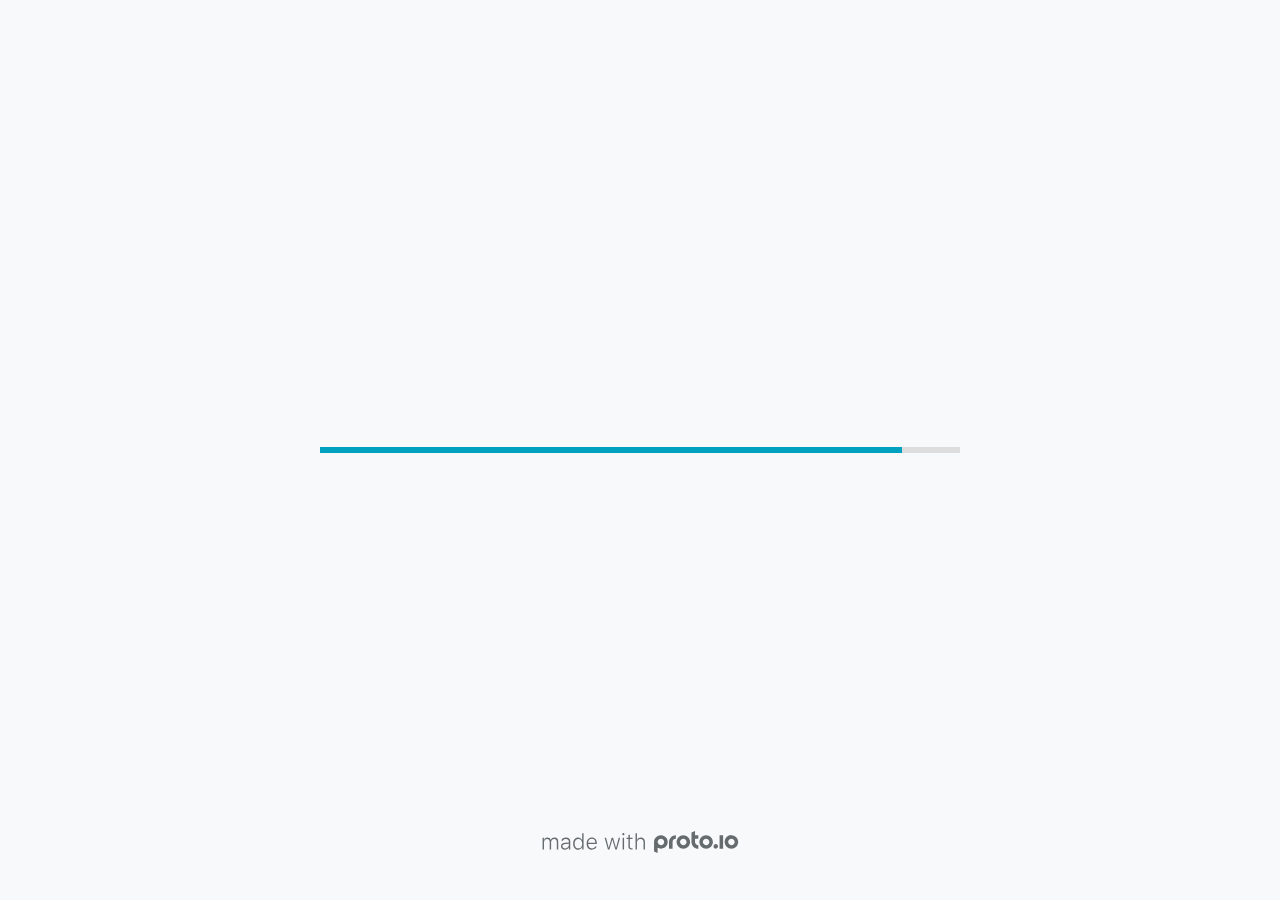
<file: Tembeza_proto/index.html>
<!DOCTYPE HTML>
	<head>

		<meta charset="utf-8">

		<title>Tembeza - Proto.io</title>

		
			<meta name="HandheldFriendly" content="True">
			<meta name="MobileOptimized" content="390"> 

			
			
			
			<meta name="viewport" content="minimum-scale=1.00, maximum-scale=1.00, initial-scale=1.00, user-scalable=no, shrink-to-fit=no" />

			
				<meta name="apple-mobile-web-app-capable" content="yes" />
				<meta name="apple-mobile-web-app-status-bar-style" content="black-translucent" />
			

			<meta name="format-detection" content="telephone=no">


			

            
            <link rel="icon" sizes="192x192" href="./assets/branding/android-icon-hires.png">
            <link rel="icon" sizes="128x128" href="./assets/branding/android-icon.png">

            
            <link href="./assets/branding/apple-touch-icon-retina180.png" sizes="180x180" rel="apple-touch-icon">

            
            <link href="./assets/branding/apple-touch-icon-retina.png" sizes="114x114" rel="apple-touch-icon">

            
            <link href="./assets/branding/apple-touch-icon.png" sizes="57x57" rel="apple-touch-icon">

            
            <link href="./assets/branding/startup.png" media="(device-width: 320px)" rel="apple-touch-startup-image">

            
            <link href="./assets/branding/startup-retina.png" media="(device-width: 320px) and (device-height: 480px) and (-webkit-device-pixel-ratio: 2)" rel="apple-touch-startup-image">

            
            <link href="./assets/branding/startup-568.png" media="(device-width: 320px) and (device-height: 568px) and (-webkit-device-pixel-ratio: 2)" rel="apple-touch-startup-image">

            
            <link href="./assets/branding/startup-retina-6.png" media="(device-width: 375px) and (device-height: 667px) and (orientation: portrait) and (-webkit-device-pixel-ratio: 2)" rel="apple-touch-startup-image">

            
            <link href="./assets/branding/startup-retina-6plus.png" media="(device-width: 414px) and (device-height: 736px) and (orientation: portrait) and (-webkit-device-pixel-ratio: 3)" rel="apple-touch-startup-image">

            
            <link href="./assets/branding/startup-retina-6plus-landscape.png" media="(device-width: 414px) and (device-height: 736px) and (orientation: landscape) and (-webkit-device-pixel-ratio: 3)" rel="apple-touch-startup-image">

            
            <link href="./assets/branding/startup-ipad.png" media="(device-width: 768px) and (orientation: portrait)" rel="apple-touch-startup-image">

            
            <link href="./assets/branding/startup-ipad-landscape.png" media="(device-width: 768px) and (orientation: landscape)" rel="apple-touch-startup-image">

            
            <link href="./assets/branding/startup-ipad-retina.png" media="(device-width: 768px) and (orientation: portrait) and (-webkit-device-pixel-ratio: 2)" rel="apple-touch-startup-image">

            
            <link href="./assets/branding/startup-ipad-landscape-retina.png" media="(device-width: 768px) and (orientation: landscape) and (-webkit-device-pixel-ratio: 2)" rel="apple-touch-startup-image">

            
            <link href="./assets/branding/startup-ipad-pro.png" media="(device-width: 1024px) and (orientation: portrait) and (-webkit-device-pixel-ratio: 2)" rel="apple-touch-startup-image">

            
            <link href="./assets/branding/startup-ipad-pro-landscape.png" media="(device-width: 1024px) and (orientation: landscape) and (-webkit-device-pixel-ratio: 2)" rel="apple-touch-startup-image">

			<meta http-equiv="cleartype" content="on"> 


			 
		    <script type="text/javascript" src="./scripts/plugins/jquery/jquery.js"></script>

			
				<link rel="stylesheet" href="./stylesheets/player-export.css" />
				<script type="text/javascript" src="./scripts/player-export.js"></script>
			

			
			<script type="text/javascript" src="./libraries/common/components.js"></script> 
			<link type="text/css" rel="Stylesheet" href="./libraries/common/components.1.00.css" /> 

			
					<script type="text/javascript" src="./libraries/generic2/components.js"></script> 
					<link type="text/css" rel="Stylesheet" href="./libraries/generic2/components.1.00.css" /> 
				
					<script type="text/javascript" src="./libraries/ios7/components.js"></script> 
					<link type="text/css" rel="Stylesheet" href="./libraries/ios7/components.1.00.css" /> 
				
					<script type="text/javascript" src="./libraries/ios9/components.js"></script> 
					<link type="text/css" rel="Stylesheet" href="./libraries/ios9/components.1.00.css" /> 
				
					<script type="text/javascript" src="./libraries/material/components.js"></script> 
					<link type="text/css" rel="Stylesheet" href="./libraries/material/components.1.00.css" /> 
				
				<script type="text/javascript" src="./data/data.js"></script> 
			<script type="text/javascript" src="./webkitmask/maskimages.js"></script> 

		<style>
			body { width: 390px; height: 844px; }
			.landscape, .landscape .prx-page { min-height: 390px; }
			.portrait, .portrait .prx-page { min-height: 844px; }
		</style>

		<script type="text/javascript">

			prx.ver = '6.6.63.0';
			prx.url.account = 'https://marcelshabani.proto.io';
			prx.url.staticassets = 'https://gal.proto.io';
			prx.url.devices = 'https://dteyv52hbg2at.cloudfront.net/devices';
			prx.url.static = 'https://dteyv52hbg2at.cloudfront.net';
			prx.url.siteurl = 'proto.io';
			prx.url.crossmsg = 'https://marcelshabani.proto.io';

			prx.nodejsassetsserver = {};
			prx.nodejsassetsserver.host = ".proto.io";
			prx.nodejsassetsserver.subdomainprefix = "https://at";
			prx.nodejsassetsserver.maxsubdomains = "20";

			prx.device_library = 'ios9';
			prx.devices[prx.device] = {
				name: prx.device
				,defaultOrientation: 'portrait'
				,portrait_applies: 1 //new
				,portrait: [390,844]
				,landscape_applies: 1 //new
				,landscape: [844,390]
				,allow_orientation_change: 1 //new
				,statusbar_skin: 'default' // new
				,statusbarheightportrait: 0
				,statusbarheightlandscape: 0
				,navigationbar_skin: 'default' //new
				,navigationbarheightportrait: 0
				,navigationbarheightlandscape: 0
				,normalportrait: [390,844]
				,normallandscape: [844,390]
				,device_s3bucket: '66bd5b4d-9b18-415d-a8ee-066fc410e14c'
				,dpr: '1.00'
				,deviceType: "iphonex"
                ,showiPhoneXNotch: true
                ,hasCustomSkinNotch: false
				,appleWatchRoundedCorners: false
				,scrollType: "default"
				,initialscale: 1.00
				,targetdensitydpi: "device-dpi"
			}

			prx.projectsettings.id = '419a5df1-982f-4fc0-835e-757dbf46dace';
			prx.projectsettings.s3b = 'marcelshabani-1115756-proto';
			prx.projectsettings.account = 'marcelshabani';
			prx.projectsettings.statusbar = '0'; 
			prx.projectsettings.statusbarapplies = '0';
			prx.projectsettings.navigationbar = '0';
			prx.projectsettings.navigationbarapplies = '0';
			prx.projectsettings.initialpageid = -1;
			
			
			prx.projectsettings.flashactions = 1;
			prx.projectsettings.gatrackingcode = '';

			prx.export2html = '1' == true;
			prx.mobPlayer = 0;

			prx.user.country = 'US';

			prx.s3Links = []; 
			var sLinkedAssets = [];
			

			prx.csrf_token = 'B58482F32837DA4CF2AC9E89C97F5CDE724C16395A8D54DFB3781D4F619D9DF7';

            

            
                            prx.assetsAccessToken = "eyJ0eXAiOiJKV1QiLCJhbGciOiJIUzI1NiJ9.eyJkIjp7InVpZCI6Ii0xIiwicHJvamVjdF9pZCI6IjQxOWE1ZGYxLTk4MmYtNGZjMC04MzVlLTc1N2RiZjQ2ZGFjZSJ9LCJ2IjowLCJleHAiOjE2MDg4MjMxMjcsImlhdCI6MTYwODY0MzEyN30.uqSNv2BaZHNb0zRuq2PCuyrWPCCqyTUe5atVXzUHWuM";

			prx.iniPlayer.iniPreLoad();

		</script>
	</head>

	

			<body class="player device-cursor-touch mobile-device-true " " id="mbd" >

				
					<div id='iphoneX-notch-player'>
						<span class="iphoneX-notch-corners"></span>
					</div>
				
				<div id="window-wrapper">
					<div id="dragarea"></div>
					<div id="statusbar"></div>
					<div id="underlay" style=""></div>

					<div class="prx-page" data-role="page" id="p-3" data-id="3"></div>
					
						<div class="prx-page" data-role="page" id="p-1" data-id="1"></div>
					
								<div class="prx-page" data-role="page" id="p-2" data-id="2"></div>
							
								<div class="prx-page" data-role="page" id="p-4" data-id="4"></div>
							
								<div class="prx-page" data-role="page" id="p-5" data-id="5"></div>
							
								<div class="prx-page" data-role="page" id="p-6" data-id="6"></div>
							
								<div class="prx-page" data-role="page" id="p-7" data-id="7"></div>
							
								<div class="prx-page" data-role="page" id="p-8" data-id="8"></div>
							
								<div class="prx-page" data-role="page" id="p-9" data-id="9"></div>
							
								<div class="prx-page" data-role="page" id="p-10" data-id="10"></div>
							
					<div id="navigationbar"></div>
					<div id="overlay"></div>
					<div id="trash"></div>
					<div id="quick-audios"></div>
				</div>

				 
			<div id="loader-wrapper">
				
				<div class="progress">
					<div class="progress-bar"></div>
				</div>
				<div id="poweredby"></div>
			</div>
			


			</body>
		

</html>
</file>
<file: Tembeza_proto/stylesheets/player-export.css>
/*!
 * 
 *                                                                       
 *                              ::;;;;                                   
 *    ::,,,,::    ::,,  ,,,,::::::11ii::,,::,,,,::      ::::,,::,,,,::   
 *  ,,111111ii,,::1111::111111ii::111111::111111ii,,    ii11,,ii111111,, 
 *  11ii::;;11;;ii11::iiii::;;11;;11ii::ii11::::11ii    ii11;;11;;::ii11 
 *  11;;  ::11ii11;;::11ii  ::11ii11ii,,iiii..  iiii    ii11;;11::  ;;11 
 *  1111;;ii11;;11;;,,ii11::ii11;;ii11;;;;11;;;;11;;;;;;ii11::11ii;;11ii 
 *  11111111;;::11;;  ::ii1111;;  ::ii11::ii1111ii::11ii;;11,,;;1111ii:: 
 *  11;;,,::  ,,::,,      ::,,        ::::  ::::    ,,,,::::    ::,,     
 *  ;;;;                                                                 
 *                                                                       
 *  Build: 12/16/2020, 9:52:25 AM
 */

/*!
 * Waves v0.5.5
 * http://fian.my.id/Waves
 *
 * Copyright 2014 Alfiana E. Sibuea and other contributors
 * Released under the MIT license
 * https://github.com/fians/Waves/blob/master/LICENSE
 */.mask-inner{position:relative;background-size:100% 100%;background-repeat:no-repeat}.mask-inner .mask-inner{transform:none!important}.mask-border .mborder,.mask-filter{height:100%;width:100%}.mask-border .mborder{border:1px solid hsla(0,0%,100%,.8);position:absolute;pointer-events:none}.mask-border .area-border{border:1px solid #00a1c0;left:0;top:0;position:absolute;transform-origin:0 0;box-sizing:border-box}.mask-border .mask-radius{width:100%;height:100%;overflow:hidden;position:absolute}.mask-border .mask-radius .mask-radius-border{position:relative;width:100%;height:100%;border:1px solid hsla(0,0%,100%,.8)}.mask-border.hide-handles .prx-resizable-handle{opacity:0;pointer-events:none!important}.mask-border.hide-handles .area-border{border:1px dashed #b4bcbf}.mask-wrapper{overflow:hidden;height:100%;pointer-events:none}.mask-wrapper.borderPos-inside{box-sizing:border-box}.mask-wrapper.borderPos-outside{width:100%;height:100%}.mask-wrapper.borderPos-outside .mask-inner{box-sizing:content-box}.mask-edit-mode-handles{pointer-events:none}.mask-edit-mode-handles.hide-handles .prx-resizable-handle,.mask-edit-mode-handles.hide-handles .prx-rotate-handle{opacity:0;pointer-events:none!important}.mask-edit-mode-handles.hide-handles .xborder{border-color:#b4bcbf!important}abbr,address,article,aside,audio,b,blockquote,body,caption,cite,code,dd,del,dfn,div,dl,dt,em,fieldset,figure,footer,form,h1,h2,h3,h4,h5,h6,header,hgroup,html,i,iframe,img,ins,kbd,label,legend,li,mark,menu,nav,object,ol,p,pre,q,samp,section,small,span,strong,sub,sup,table,tbody,td,tfoot,th,thead,time,tr,ul,var,video{margin:0;padding:0;border:0;outline:0;font-size:100%;background:transparent}article,aside,details,figcaption,figure,footer,header,hgroup,nav,section{display:block}audio,canvas,video{display:inline-block;*display:inline;*zoom:1}[hidden],audio:not([controls]){display:none}html{font-size:100%;-webkit-text-size-adjust:100%;-ms-text-size-adjust:100%}body{margin:0;font-size:13px}body,button,input,select,textarea{font-family:sans-serif;color:#222}a{color:#00e}a:visited{color:#551a8b}a:hover{color:#06e}a:focus{outline:thin dotted}a:active,a:hover{outline:0}abbr[title]{border-bottom:1px dotted}b,strong{font-weight:700}blockquote{margin:1em 40px}dfn{font-style:italic}hr{display:block;height:1px;border:0;border-top:1px solid #ccc;margin:1em 0;padding:0}ins{background:#ff9;text-decoration:none}ins,mark{color:#000}mark{background:#ff0;font-style:italic;font-weight:700}code,kbd,pre,samp{font-family:monospace,serif;_font-family:courier new,monospace;font-size:1em}pre{white-space:pre;white-space:pre-wrap;word-wrap:break-word}q{quotes:none}q:after,q:before{content:"";content:none}small{font-size:85%}sub,sup{font-size:75%;line-height:0;position:relative;vertical-align:baseline}sup{top:-.5em}sub{bottom:-.25em}ol,ul{margin:1em 0;padding:0 0 0 40px}dd{margin:0 0 0 40px}nav ol,nav ul{list-style:none;list-style-image:none;margin:0;padding:0}img{border:0;-ms-interpolation-mode:bicubic}svg:not(:root){overflow:hidden}figure,form{margin:0}fieldset{margin:0}fieldset,legend{border:0;padding:0}legend{*margin-left:-7px}button,input,select,textarea{font-size:100%;margin:0;vertical-align:baseline;*vertical-align:middle}button,input{line-height:normal;*overflow:visible}table button,table input{*overflow:auto}[role=button],button,input[type=button],input[type=reset],input[type=submit]{-webkit-appearance:button}input[type=checkbox],input[type=radio]{box-sizing:border-box;padding:0}input[type=search]{-webkit-appearance:textfield;-moz-box-sizing:content-box;-webkit-box-sizing:content-box;box-sizing:content-box}input[type=search]::-webkit-search-decoration{-webkit-appearance:none}button::-moz-focus-inner{border:0;padding:0}textarea{overflow:auto;vertical-align:top;resize:vertical}input:invalid,textarea:invalid{background-color:#f0dddd}table{border-collapse:collapse;border-spacing:0}td{vertical-align:top}.nocallout{-webkit-touch-callout:none}textarea[contenteditable]{-webkit-appearance:none}.gifhidden{position:absolute;left:-100%}.ir{display:block;border:0;text-indent:-999em;overflow:hidden;background-color:transparent;background-repeat:no-repeat;text-align:left;direction:ltr}.ir br{display:none}.hidden{display:none!important;visibility:hidden}.visuallyhidden{border:0;clip:rect(0 0 0 0);height:1px;margin:-1px;overflow:hidden;padding:0;position:absolute;width:1px}.visuallyhidden.focusable:active,.visuallyhidden.focusable:focus{clip:auto;height:auto;margin:0;overflow:visible;position:static;width:auto}.invisible{visibility:hidden}.clearfix:after,.clearfix:before{content:"";display:table}.clearfix:after{clear:both}.clearfix{*zoom:1}@media print{*{background:transparent!important;color:#000!important;text-shadow:none!important;filter:none!important;-ms-filter:none!important}a,a:visited{text-decoration:underline}a[href]:after{content:" (" attr(href) ")"}abbr[title]:after{content:" (" attr(title) ")"}.ir a:after,a[href^="#"]:after,a[href^="javascript:"]:after{content:""}blockquote,pre{border:1px solid #999;page-break-inside:avoid}thead{display:table-header-group}img,tr{page-break-inside:avoid}img{max-width:100%!important}@page{margin:.5cm}h2,h3,p{orphans:3;widows:3}h2,h3{page-break-after:avoid}}#eval-iframe{display:none}body{-webkit-appearance:none;-webkit-box-flex:1;-webkit-touch-callout:none;-webkit-tap-highlight-color:rgba(0,0,0,0)}*{-webkit-user-select:none;-khtml-user-select:none;-moz-user-select:-moz-none;-o-user-select:none;user-select:none}input,textarea{-webkit-user-select:text;-khtml-user-select:text;-moz-user-select:text;-o-user-select:text;user-select:text}#dragarea{font-family:Helvetica,Arial,sans-serif;text-align:left}.text{height:95%;overflow:auto}.wrap{overflow:hidden}.pos,.spos{position:absolute}.action-highlight{position:absolute;top:0;left:0;height:100%;width:100%;background:rgba(255,255,0,.5);background:rgba(64,208,255,.3);opacity:0;pointer-events:none;-webkit-transition:opacity .2s ease-in;transition:opacity .2s ease-in;border:2px solid #40c8f4;padding:3px;box-sizing:border-box}.action-highlight-simple-visible,.action-highlight-visible{opacity:1}#appModeNote{background-color:#333;border-top:5px solid #000;bottom:0;color:#f0f0f0;display:none;font-family:helvetica;left:0;padding:10px 0;position:fixed;text-align:center;width:100%}#appModeNote em{display:block;font-size:20px;font-weight:700;line-height:26px}#appModeNote span{display:block;font-size:14px;line-height:20px}.hidden{display:none}.prx-page.loadedFrom{display:block}.prx-page.loadedTo{z-index:999999}.prx-page.loadedTo-1{z-index:10000000}.prx-page.loadedTo-2{z-index:10000001}.prx-page.loadedTo-3{z-index:10000002}.prx-page.loadedTo-4{z-index:10000003}.prx-page.loadedTo-5{z-index:10000004}.prx-page.loadedTo-6{z-index:10000005}.prx-page.loadedTo-7{z-index:10000006}.prx-page.loadedTo-8{z-index:10000007}.prx-page.loadedTo-9{z-index:10000008}.prx-page.loadedTo-10{z-index:10000009}.prx-page.loadedTo-11{z-index:10000010}.prx-page.loadedTo-12{z-index:10000011}.prx-page.loadedTo-13{z-index:10000012}.prx-page.loadedTo-14{z-index:10000013}.prx-page.loadedTo-15{z-index:10000014}.prx-page.loadedTo-16{z-index:10000015}.prx-page.loadedTo-17{z-index:10000016}.prx-page.loadedTo-18{z-index:10000017}.prx-page.loadedTo-19{z-index:10000018}.prx-page.loadedTo-20{z-index:10000019}.prx-page.loadedTo-21{z-index:10000020}.prx-page.loadedTo-22{z-index:10000021}.prx-page.loadedTo-23{z-index:10000022}.prx-page.loadedTo-24{z-index:10000023}.prx-page.loadedTo-25{z-index:10000024}.prx-page.loadedTo-26{z-index:10000025}.prx-page.loadedTo-27{z-index:10000026}.prx-page.loadedTo-28{z-index:10000027}.prx-page.loadedTo-29{z-index:10000028}.prx-page.loadedTo-30{z-index:10000029}#navigationbar,#statusbar{background:transparent 0 0;display:block;width:100%;border:0;top:0;position:fixed;z-index:1}#loader-wrapper{background:#f8f9fa;height:100%;left:0;position:fixed;top:0;width:100%;z-index:99999;font-size:11px}#loader-wrapper .progress{position:absolute;top:50%;left:50%;transform:translate(-50%,-50%);-ms-transform:translate(-50%,-50%);-webkit-transform:translate(-50%,-50%);width:50%;height:4px;background-color:#ddd}#loader-wrapper .progress-bar{position:relative;width:0;height:4px;-webkit-transition:.4s linear;-moz-transition:.4s linear;-o-transition:.4s linear;transition:.4s linear;-webkit-transition-property:width,background-color;-moz-transition-property:width,background-color;-o-transition-property:width,background-color;transition-property:width,background-color}#loader-wrapper .progress-bar:before,.progress-bar:after{content:"";position:absolute;top:0;left:0;right:0}#loader-wrapper .progress-bar:before{bottom:0;background-color:#ddd}#loader-wrapper .progress-bar:after{z-index:2;bottom:0;background:#00a1c0}#loader-wrapper #app-icon{position:absolute;top:50%;left:50%;transform:translate(-50%,-150%);-ms-transform:translate(-50%,-150%);-webkit-transform:translate(-50%,-150%);width:114px;height:114px}#loader-wrapper #poweredby{position:absolute;bottom:5%;left:50%;transform:translate(-50%);-ms-transform:translate(-50%);-webkit-transform:translate(-50%);width:100%;height:16px;background-image:url(/images/player/player-logo.svg);background-repeat:no-repeat;background-position:top;background-size:auto 200%;z-index:99999}body{-moz-transition:opacity .3s linear;-o-transition:opacity .3s linear;-webkit-transition:opacity .3s linear;transition:opacity .3s linear}.reloading{background:#fff!important;opacity:0}@media (min-width:481px) and (max-width:1079px){#loader-wrapper .progress,#loader-wrapper .progress-bar{height:4px}}@media (min-width:1080px){#loader-wrapper #poweredby{height:24px}#loader-wrapper .progress,#loader-wrapper .progress-bar{height:6px}}@media (width:1280px) and (height:768px){#loader-wrapper .progress,#loader-wrapper .progress-bar{height:2px}}.pointer-events-none{pointer-events:none!important}body .prx-page{-webkit-trans1form:translate3d(0,0,0)}.prx-page .type-symbol .box{-w1ebkit-transform:translateZ(0)}html{background:transparent}body{background:#fff;overflow:hidden}body.mobile-device-true *{-webkit-text-size-adjust:100%}body.mobile-device-false *{-webkit-text-size-adjust:initial}#window-wrapper{width:100%;height:100%;overflow:hidden;position:relative}#dragarea{background:transparent;display:none}#overlay,#quick-audios,#trash,#underlay{position:absolute;top:0;left:0}#quick-audios,#trash{display:none}.visible{display:block!important}.iScrollHorizontalScrollbar,.iScrollVerticalScrollbar{z-index:auto!important}.overlay{position:fixed;left:0;right:0;bottom:0;top:0}.ui-mobile-viewport-transitioning,.ui-mobile-viewport-transitioning .prx-page{o1verflow:visible!important}.box[style*="z-index:0;"],.box[style*="z-index: 0;"]{z-index:auto!important}.box[data-mpoverlay="1"]{pos1ition:fixed}#temp-for-external-link{display:none}#dragarea,html{background:transparent!important}.hide{display:none!important}*{outline:none}.ghost-component,.ghost-component *,.ghost-component .box *{pointer-events:none!important}#statusbar{position:fixed!important}.prx-page{position:absolute;display:none}.prx-page.prx-page-active,.prx-page[class*=prx-page-transitioning-]{display:block}.prx-page[class*=prx-page-transitioning-]{overflow:hidden}.prx-page.prx-page-transitioning-overlay-in-source,.prx-page.prx-page-transitioning-overlay-out-target{overflow:visible}.prx-page.prx-page-below{z-index:10}.prx-page.prx-page-above{z-index:20}#overlay{z-index:30}.prx-page.prx-page-transition-flip,.prx-page.prx-page-transition-turn{-webkit-backface-visibility:hidden;-moz-backface-visibility:hidden;backface-visibility:hidden}.prx-page.prx-page-transition-turn{-webkit-transform:translateZ(0);-moz-transform:translateZ(0);-webkit-transform-origin:0 center;-moz-transform-origin:0 center;transform-origin:0 center;transform:translateZ(0)}.prx-page.prx-page-transition-flow:not(.prx-page-transition-flow-overlay),.prx-page.prx-page-transition-overlay-top{box-shadow:0 0 20px rgba(0,0,0,.4)}.prx-page-above.prx-page-transition-notificationInWatchOS{transition:background-color .45s ease-out}.prx-page-above.prx-page-transition-notificationInWatchOS.prx-page-transition-notificationInWatchOS-notification-in{background-color:transparent!important;transition:background-color 0s ease-out}.device-cursor-touch,.device-cursor-touch *{cursor:url(/images/player/touch-cursor-64.png) 32 32,default}.device-cursor-web,.device-cursor-web *{cursor:default}.device-cursor-web .delayedtap,.device-cursor-web .delayedtap *,.device-cursor-web .interaction-click,.device-cursor-web .interaction-click *,.device-cursor-web .interaction-tap,.device-cursor-web .interaction-tap *,.device-cursor-web .release,.device-cursor-web .release *,.device-cursor-web .touch,.device-cursor-web .touch *{cursor:pointer;cursor:hand}.device-cursor-web [data-component-type=text]{cursor:default}.device-cursor-web .move,.device-cursor-web .move *{cursor:move}.device-cursor-web input,.device-cursor-web textarea{cursor:text}.do-chrome-fix #window-wrapper{-webkit-perspective:1}.do-chrome-fix .pos{-webkit-backface-visibility:hidden;-webkit-transform:translateZ(0)}.do-chrome-fix *{-w1ebkit-transform:translateZ(0) scale(1) scaleX(1) skew(0deg,0deg) skewX(0deg) skewY(0deg) rotateX(0deg) rotateY(0deg) rotate(0deg)}.do-chrome-fix.dont-do-chrome-fix #window-wrapper{-webkit-perspective:none}.do-chrome-fix.dont-do-chrome-fix .pos{-webkit-backface-visibility:visible;-webkit-transform:none}.prx-page-transitioning:not(.prx-page-transitioning-overlay-in-source):not(.loadedFrom) [data-mpoverlay="1"]{display:none}#fps{position:fixed;z-index:9999;font-size:18px;top:20px;left:20px;background:rgba(0,0,0,.8);border-radius:6px;color:#fff;padding:3px 10px}#fps,.cbutton{pointer-events:none}.cbutton{position:absolute;display:inline-block;padding:0;border:none;background:none;color:#286aab;font-size:1.4em;overflow:visible;-webkit-transition:color .7s;transition:color .7s;-webkit-tap-highlight-color:rgba(0,0,0,0)}.cbutton.cbutton--click,.cbutton:focus{outline:none;color:#3c8ddc}.cbutton:after{position:absolute;width:100%;height:100%;border-radius:50%;content:"";opacity:0;pointer-events:none}.cbutton--effect-jelena:after{border:3px solid hsla(0,0%,82.7%,.7)}.cbutton--effect-jelena.cbutton--click:after{-webkit-animation:anim-effect-jelena .3s ease-out forwards;animation:anim-effect-jelena .3s ease-out forwards}@-webkit-keyframes anim-effect-jelena{0%{opacity:1;-webkit-transform:scale3d(.6,.6,1);transform:scale3d(.6,.6,1)}to{opacity:0;-webkit-transform:scale3d(1.2,1.2,1);transform:scale3d(1.2,1.2,1)}}@keyframes anim-effect-jelena{0%{opacity:1;-webkit-transform:scale3d(.5,.5,1);transform:scale3d(.5,.5,1)}to{opacity:0;-webkit-transform:scale3d(1.2,1.2,1);transform:scale3d(1.2,1.2,1)}}.cbutton--effect-sanja:after{background:hsla(0,0%,75.3%,.3)}.cbutton--effect-sanja.cbutton--click:after{-webkit-animation:anim-effect-sanja 1s ease-out forwards;animation:anim-effect-sanja 1s ease-out forwards}@-webkit-keyframes anim-effect-sanja{0%{opacity:1;-webkit-transform:scale3d(.5,.5,1);transform:scale3d(.5,.5,1)}25%{opacity:1;-webkit-transform:scaleX(1);transform:scaleX(1)}to{opacity:0;-webkit-transform:scaleX(1);transform:scaleX(1)}}@keyframes anim-effect-sanja{0%{opacity:1;-webkit-transform:scale3d(.5,.5,1);transform:scale3d(.5,.5,1)}25%{opacity:1;-webkit-transform:scaleX(1);transform:scaleX(1)}to{opacity:0;-webkit-transform:scaleX(1);transform:scaleX(1)}}#log{position:fixed;z-index:9999;font-size:24px;top:20px;right:20px;pointer-events:none}.watchOSscrollbars .iScrollVerticalScrollbar{position:fixed!important;width:12px!important;background-color:hsla(0,0%,100%,.3)!important;border-radius:8px!important;z-index:99999!important}.watchOSscrollbars .iScrollIndicator{background:#fff!important;border-radius:8px!important;left:2px!important;width:8px!important}.applewatch-rounded-corners{-webkit-clip-path:inset(0 0 0 0 round 63px);clip-path:inset(0 0 0 0 round 63px)}.group-action-prediv{position:absolute}.player .type-symbol.type-symbol-transparent .group-action-prediv{pointer-events:auto}.initialise-hidden-container{display:block!important;visibility:hidden!important}.a-enter-vr{height:0!important}.fullscreen-vr .prx-page{transform:none!important;position:fixed!important}

/*!
 * Waves v0.5.5
 * http://fian.my.id/Waves
 *
 * Copyright 2014 Alfiana E. Sibuea and other contributors
 * Released under the MIT license
 * https://github.com/fians/Waves/blob/master/LICENSE
 */.waves-effect{position:relative;overflow:hidden}.waves-effect.box{position:absolute}.waves-effect .waves-ripple{position:absolute;border-radius:50%;width:100px;height:100px;margin-top:-50px;margin-left:-50px;opacity:0;background-color:rgba(0,0,0,.2);pointer-events:none}.waves-effect.waves-light .waves-ripple{background-color:hsla(0,0%,100%,.4)}.waves-button,.waves-circle{-webkit-mask-image:-webkit-radial-gradient(circle,#fff 100%,#000 0);mask-image:radial-gradient(circle,#fff 100%,#000 0)}.waves-button,.waves-button-input,.waves-button:hover,.waves-button:link,.waves-button:visited{white-space:nowrap;vertical-align:middle;cursor:pointer;border:none;outline:none;color:inherit;background-color:transparent;font-size:14px;text-align:center;text-decoration:none;z-index:1}.waves-button{padding:10px 15px;border-radius:2px}.waves-button-input{margin:0;padding:10px 15px}.waves-input-wrapper{border-radius:2px;vertical-align:bottom}.waves-input-wrapper.waves-button{padding:0}.waves-input-wrapper .waves-button-input{position:relative;top:0;left:0;z-index:1}.waves-block{display:block}a.waves-effect .waves-ripple{z-index:-1}#loader-wrapper #poweredby{background-image:url(../images/player/player-logo.svg)!important}.device-cursor-touch,.device-cursor-touch *{cursor:url(../images/player/touch-cursor-64.png) 32 32,default!important}
</file>
<file: Tembeza_proto/libraries/common/components.1.00.css>
.type-shapes .shape-wrapper{width:100%;height:100%;-moz-box-sizing:border-box;-webkit-box-sizing:border-box;box-sizing:border-box;background-clip:content-box}.type-shapes .shapes-text-container{position:absolute;top:0;left:0;right:0;display:table;width:100%;height:100%;text-align:center}.type-shapes .shapes-text-container>span{display:table-cell;vertical-align:middle}.type-shapes svg{overflow:visible}.player .type-symbol{overflow:hidden}.player .type-symbol.symbol-scroll{-webkit-perspective:1000}.player .type-symbol.type-symbol-transparent{pointer-events:none !important}.player .type-symbol.type-symbol-transparent .box{pointer-events:auto}.type-symbol.fullscreen{transform:none !important;width:100vw !important;height:100vh !important}.type-symbol>.type-symbol-hover-message,.type-symbol.ui-draggable-dragging:hover>.type-symbol-hover-message,.type-symbol.prx-resizable-resizing:hover>.type-symbol-hover-message{display:none;position:absolute;color:#fff;font-family:Helvetica, Arial, sans-serif !important;background:rgba(0,0,0,0.7);top:50%;left:50%;text-align:center;position:absolute;pointer-events:none;width:70px;height:30px;line-height:15px;font-size:10px !important;border-radius:3px;margin:-20px 0 0 -40px;padding:5px}.type-symbol:hover>.type-symbol-hover-message{display:block}.type-vrsymbol.fullscreen{transform:none !important;width:100vw !important;height:100vh !important}.type-vrsymbol.fullscreen canvas{width:100vw !important;height:100vh !important}.type-vrsymbol>.type-vrsymbol-hover-message,.type-vrsymbol.ui-draggable-dragging:hover>.type-vrsymbol-hover-message,.type-vrsymbol.prx-resizable-resizing:hover>.type-vrsymbol-hover-message{display:none;position:absolute;color:#fff;font-family:Helvetica, Arial, sans-serif !important;background:rgba(0,0,0,0.7);top:50%;left:50%;text-align:center;position:absolute;pointer-events:none;width:70px;height:30px;line-height:15px;font-size:10px !important;border-radius:3px;margin:-20px 0 0 -40px;padding:5px}.type-vrsymbol:hover>.type-vrsymbol-hover-message{display:block}.type-text.v2-text .text-contents{o1verflow:hidden;width:100%;height:100%}.type-text.v2-text.box [data-editableProperty]{word-wrap:break-word !important}.type-text .autoresize{white-space:nowrap}.player .type-text .autoResize-true{white-space:nowrap}.type-richtext p{margin:0;line-height:normal}.type-rectangle .inner-rec{position:absolute;width:100%;height:100%;-moz-box-sizing:border-box;-webkit-box-sizing:border-box;box-sizing:border-box;background-clip:content-box}.type-rectangle .shapes-image-background{top:0;left:0;width:100%;height:100%;position:absolute;background-position:center;background-repeat:no-repeat}.type-rectangle[data-shape-type="oval"] .shapes-image-background{border-radius:50%}.type-rectangle .shapes-text-container{display:table;width:100%;height:100%;text-align:center}.type-rectangle .shapes-text-container>span{display:table-cell;vertical-align:middle}.type-horizontalline .inner{width:100%;height:0}.type-verticalline .inner{width:0;height:100%}.type-actionarea .inner-rec{width:100%;height:100%}.type-actionarea .inner-rec div{width:100%;height:100%;background:#40C8F4;opacity:0.4;-moz-box-sizing:border-box;-webkit-box-sizing:border-box;box-sizing:border-box}.type-actionarea .inner-rec div:before{content:" ";display:block;position:absolute;top:50%;left:50%;width:24px;height:24px;margin:-12px 0 0 -12px}.player .type-actionarea .inner-rec div{background:transparent}.player .type-actionarea .inner-rec div:before{background-image:none}.type-image,.type-image .type-image-wrapper{background:0 0 repeat;background-size:100% 100%;width:100%;height:100%;background-clip:content-box}.type-image .type-image-wrapper.type-image-svg{background:center center no-repeat;background-size:contain}.type-image .type-image-wrapper img{display:none}.player .type-image .type-image-wrapper.gif img{display:block !important;width:1px;height:1px;opacity:0.1}.type-image.type-image-repeater,.type-image.type-image-repeater .type-image-wrapper{background-size:auto}.type-image .image-inner{width:100%;height:100%}.type-image .image-inner.borderPos-inside .type-image-wrapper{box-sizing:border-box;background-origin:border-box}.type-image .image-inner.borderPos-outside{display:-webkit-box;display:-moz-box;display:-ms-flexbox;display:-webkit-flex;display:flex;-moz-flex-flow:row;-ms-flex-flow:row;-webkit-flex-flow:row;flex-flow:row;-moz-box-orient:horizontal;-ms-box-orient:horizontal;-webkit-box-orient:horizontal;box-orient:horizontal;-ms-align-items:center;-webkit-align-items:center;align-items:center;-ms-box-align:center;-webkit-box-align:center;box-align:center;-ms-flex-align:center;-webkit-flex-align:center;flex-align:center;-ms-justify-content:center;-webkit-justify-content:center;justify-content:center;-ms-box-pack:center;-webkit-box-pack:center;box-pack:center;-ms-flex-pack:center;-webkit-flex-pack:center;flex-pack:center}.type-image .image-inner.borderPos-outside .type-image-wrapper{-ms-flex-shrink:0;-webkit-flex-shrink:0;flex-shrink:0;box-sizing:content-box}.type-image>.type-image-hover-message,.type-image.ui-draggable-dragging:hover>.type-image-hover-message,.type-image.prx-resizable-resizing:hover>.type-image-hover-message{display:none;position:absolute;color:#fff;font-family:Helvetica, Arial, sans-serif !important;background:rgba(0,0,0,0.7);top:50%;left:50%;text-align:center;position:absolute;pointer-events:none;width:70px;height:30px;line-height:15px;font-size:10px !important;border-radius:3px;margin:-20px 0 0 -40px;padding:5px}.type-image:hover>.type-image-hover-message{display:block}.type-placeholder .bg{position:absolute;width:100%;height:100%;-moz-box-sizing:border-box;-webkit-box-sizing:border-box;box-sizing:border-box}.type-placeholder .diagonal{border:0px solid transparent;position:absolute;-moz-box-sizing:border-box;-webkit-box-sizing:border-box;box-sizing:border-box}.type-placeholder .diagonal1{-moz-transform-origin:0 0;-webkit-transform-origin:0 0;-o-transform-origin:0 0;transform-origin:0 0}.type-placeholder .diagonal2{-moz-transform-origin:right top;-webkit-transform-origin:right top;-o-transform-origin:right top;transform-origin:right top}.type-placeholder .contents{width:100%;height:100%;display:-webkit-box;display:-moz-box;display:-ms-flexbox;display:-webkit-flex;display:flex;-ms-justify-content:center;-webkit-justify-content:center;justify-content:center;-ms-box-pack:center;-webkit-box-pack:center;box-pack:center;-ms-flex-pack:center;-webkit-flex-pack:center;flex-pack:center;-ms-align-items:center;-webkit-align-items:center;align-items:center;-ms-box-align:center;-webkit-box-align:center;box-align:center;-ms-flex-align:center;-webkit-flex-align:center;flex-align:center}.type-placeholder .contents>span{display:inline-block}.type-placeholder .contents span[data-editableproperty]:empty{padding:0}.type-webview .webview-scroll-wrapper{width:100%;height:100%;-webkit-overflow-scrolling:touch;overflow:auto}.type-webview iframe{width:100%;height:100%;border:none}.type-html iframe{width:100%;height:100%;overflow:hidden;border:none}.type-animationtarget{position:relative}.type-animationtarget.type-animatiotarget-fixed-positioning{position:absolute}.type-animationtarget .animationtarget-circle{-moz-box-sizing:border-box;-webkit-box-sizing:border-box;box-sizing:border-box;width:0;height:0;position:absolute;top:0;left:0;border-radius:50%;display:none}.type-animationtarget .animationtarget-vertical{position:absolute;top:0}.type-animationtarget .animationtarget-horizontal{position:absolute;top:0%;left:0}.player .type-animationtarget{opacity:0 !important;pointer-events:none !important}.type-bannerad .bannerad-outer{display:table;height:100%;width:100%}.type-bannerad .bannerad-inner{display:table-cell;position:relative;text-align:center;vertical-align:middle;width:100%;background-size:100% 100%}.type-tooltip .tooltip-content-wrapper{width:100%;height:100%;position:relative}.type-tooltip .tooltip-content-wrapper .tooltip-outer{position:absolute;overflow:hidden}.type-tooltip .tooltip-content-wrapper .tooltip{position:absolute;-moz-transform:rotate(45deg);-webkit-transform:rotate(45deg);transform:rotate(45deg);filter:progid:DXImageTransform.Microsoft.Matrix(sizingMethod='auto expand', M11=0.7071067811865476, M12=-0.7071067811865475, M21=0.7071067811865475, M22=0.7071067811865476);-ms-filter:"progid:DXImageTransform.Microsoft.Matrix(SizingMethod='auto expand', M11=0.7071067811865476, M12=-0.7071067811865475, M21=0.7071067811865475, M22=0.7071067811865476)";-moz-box-sizing:border-box;-webkit-box-sizing:border-box;box-sizing:border-box}.type-tooltip .tooltip-content-wrapper .tooltip-content-outer{position:absolute;width:100%;height:100%;-moz-box-sizing:border-box;-webkit-box-sizing:border-box;box-sizing:border-box}.type-tooltip .tooltip-content-wrapper .tooltip-content{width:100%;height:100%;overflow:hidden;padding:10px;-moz-box-sizing:border-box;-webkit-box-sizing:border-box;box-sizing:border-box}.type-tooltip.verticalAlignCenter .tooltip-content{display:-webkit-box;display:-moz-box;display:-ms-flexbox;display:-webkit-flex;display:flex;-ms-box-align:center;-webkit-box-align:center;box-align:center;-ms-flex-align:center;-webkit-flex-align:center;flex-align:center;-ms-align-items:center;-webkit-align-items:center;align-items:center}.type-tooltip.verticalAlignCenter .tooltip-content .tooltip-text{width:100%}.type-vectoranimation .type-vectoranimation-wrapper{width:100%;height:100%}.type-vectoranimation .bodymovin,.type-vectoranimation .bodymovin-player{width:100%;height:100%}.type-vectoranimation .vector-inner{width:100%;height:100%}.type-vectoranimation .vector-inner.borderPos-inside .type-vectoranimation-wrapper{box-sizing:border-box;background-origin:border-box;overflow:hidden}.type-vectoranimation .vector-inner.borderPos-outside{display:-webkit-box;display:-moz-box;display:-ms-flexbox;display:-webkit-flex;display:flex;-moz-flex-flow:row;-ms-flex-flow:row;-webkit-flex-flow:row;flex-flow:row;-moz-box-orient:horizontal;-ms-box-orient:horizontal;-webkit-box-orient:horizontal;box-orient:horizontal;-ms-align-items:center;-webkit-align-items:center;align-items:center;-ms-box-align:center;-webkit-box-align:center;box-align:center;-ms-flex-align:center;-webkit-flex-align:center;flex-align:center;-ms-justify-content:center;-webkit-justify-content:center;justify-content:center;-ms-box-pack:center;-webkit-box-pack:center;box-pack:center;-ms-flex-pack:center;-webkit-flex-pack:center;flex-pack:center}.type-vectoranimation .vector-inner.borderPos-outside .type-vectoranimation-wrapper{-ms-flex-shrink:0;-webkit-flex-shrink:0;flex-shrink:0;box-sizing:content-box}.type-vectoranimation>.type-vectoranimation-hover-message,.type-vectoranimation.ui-draggable-dragging:hover>.type-vectoranimation-hover-message,.type-vectoranimation.prx-resizable-resizing:hover>.type-vectoranimation-hover-message{display:none;position:absolute;color:#fff;font-family:Helvetica, Arial, sans-serif !important;background:rgba(0,0,0,0.7);top:50%;left:50%;text-align:center;position:absolute;pointer-events:none;width:70px;height:45px;line-height:15px;font-size:10px !important;border-radius:3px;margin:-27px 0 0 -40px;padding:5px}.type-vectoranimation:hover>.type-vectoranimation-hover-message{display:block}.type-basic-tabbar ul{margin:0;padding:0;list-style:none;height:100%}.type-basic-tabbar ul li{margin:0;padding:0;float:left;text-align:center;height:100%;position:relative}.type-basic-tabbar ul li:first-child{border-left:0 none !important}.type-basic-tabbar ul li input{display:none}.type-basic-tabbar ul li label{width:100%;height:100%;display:block}.type-basic-tabbar ul li label .icon-wrapper{width:100%;height:100%;display:block}.type-basic-tabbar ul li label .icon{height:100%;background-position:center center;background-repeat:no-repeat;background-size:auto 60%;-webkit-mask-size:auto 60%;mask-size:auto 60%;-webkit-mask-repeat:no-repeat;mask-repeat:no-repeat;-webkit-mask-position:center center;mask-position:center center}.type-basic-tabbar.type-basic-tabbar-icon-top ul li label .icon{height:75%}.type-basic-tabbar.type-basic-tabbar-icon-top ul li label .caption{display:inline-block;width:100%;height:25%;float:left}.type-generic-onoffswitch input[type=checkbox]{display:none}.type-generic-onoffswitch label{display:block;overflow:hidden}.type-generic-onoffswitch .onoffswitch-inner{width:200%;margin-left:-100%;-moz-transition:margin 0.3s ease-in 0s;-webkit-transition:margin 0.3s ease-in 0s;-ms-transition:margin 0.3s ease-in 0s;-o-transition:margin 0.3s ease-in 0s;transition:margin 0.3s ease-in 0s}.type-generic-onoffswitch input:checked+label .onoffswitch-inner{margin-left:0}.type-generic-onoffswitch .onoffswitch-inner div{float:left;width:50%;color:white;font-family:Trebuchet, Arial, sans-serif;font-weight:bold;-moz-box-sizing:border-box;-webkit-box-sizing:border-box;-ms-box-sizing:border-box;-o-box-sizing:border-box;box-sizing:border-box}.type-generic-onoffswitch .onoffswitch-inner .active{background-color:#2FCCFF;color:#FFFFFF}.type-generic-onoffswitch .onoffswitch-inner .inactive{background-color:#EEEEEE;color:#999999;text-align:right}.type-generic-onoffswitch .onoffswitch-switch{background:#FFFFFF;position:absolute;top:0;bottom:0;-moz-transition:right 0.3s ease-in 0s;-webkit-transition:right 0.3s ease-in 0s;-ms-transition:right 0.3s ease-in 0s;-o-transition:right 0.3s ease-in 0s;transition:right 0.3s ease-in 0s}.type-generic-onoffswitch input:checked+label .onoffswitch-switch{right:0px !important}.type-datetime #background{box-sizing:border-box;margin:0;padding:0;height:100%;overflow:hidden;display:-webkit-box;display:-moz-box;display:-ms-flexbox;display:-webkit-flex;display:flex;-ms-justify-content:center;-webkit-justify-content:center;justify-content:center;-ms-box-pack:center;-webkit-box-pack:center;box-pack:center;-ms-flex-pack:center;-webkit-flex-pack:center;flex-pack:center;-ms-align-items:center;-webkit-align-items:center;align-items:center;-ms-box-align:center;-webkit-box-align:center;box-align:center;-ms-flex-align:center;-webkit-flex-align:center;flex-align:center}.type-datetime #datetime{width:100%}.type-basic-button .basic-button-inner{height:100%;width:100%;-moz-box-sizing:border-box;box-sizing:border-box;display:-webkit-box;display:-moz-box;display:-ms-flexbox;display:-webkit-flex;display:flex;-ms-box-pack:center;-webkit-box-pack:center;box-pack:center;-ms-flex-pack:center;-webkit-flex-pack:center;flex-pack:center;-ms-align-items:center;-webkit-align-items:center;align-items:center;-ms-box-align:center;-webkit-box-align:center;box-align:center;-ms-flex-align:center;-webkit-flex-align:center;flex-align:center;-moz-flex-flow:row;-ms-flex-flow:row;-webkit-flex-flow:row;flex-flow:row;-moz-box-orient:horizontal;-ms-box-orient:horizontal;-webkit-box-orient:horizontal;box-orient:horizontal;-ms-align-items:center;-webkit-align-items:center;align-items:center;-ms-box-align:center;-webkit-box-align:center;box-align:center;-ms-flex-align:center;-webkit-flex-align:center;flex-align:center}.type-basic-button .basic-button-icon{height:50%}.type-basic-button .basic-button-icon img{height:50%;vertical-align:middle}.type-basic-slider .slider-bar{position:absolute;top:50%;width:100%}.type-basic-slider .slider-bar-filled{height:100%}.type-basic-slider .slider-button{display:block;position:absolute;top:0;bottom:0}#iphoneX-notch-player{display:none}#iphoneX-notch,#iphoneX-notch-player{background:#000000;position:absolute;z-index:9999999;pointer-events:none}#iphoneX-notch:before,#iphoneX-notch:after,#iphoneX-notch-player:before,#iphoneX-notch-player:after{content:'';display:block;background-color:#191919;position:absolute}#iphoneX-notch:after,#iphoneX-notch-player:after{border-radius:50%}#iphoneX-notch.portrait,#iphoneX-notch.portrait-p,#iphoneX-notch-player.portrait,#iphoneX-notch-player.portrait-p{left:50%;transform:translateX(-50%)}#iphoneX-notch.portrait:before,#iphoneX-notch.portrait-p:before,#iphoneX-notch-player.portrait:before,#iphoneX-notch-player.portrait-p:before{left:50%;transform:translateX(-50%)}#iphoneX-notch.portrait-p,#iphoneX-notch-player.portrait-p{display:block !important}#iphoneX-notch.landscape,#iphoneX-notch.landscape-p,#iphoneX-notch-player.landscape,#iphoneX-notch-player.landscape-p{top:50%;left:0;transform:translateY(-50%)}#iphoneX-notch.landscape:before,#iphoneX-notch.landscape-p:before,#iphoneX-notch-player.landscape:before,#iphoneX-notch-player.landscape-p:before{top:50%;transform:translateY(-50%)}#iphoneX-notch.landscape .iphoneX-notch-corners:before,#iphoneX-notch.landscape .iphoneX-notch-corners:after,#iphoneX-notch.landscape-p .iphoneX-notch-corners:before,#iphoneX-notch.landscape-p .iphoneX-notch-corners:after,#iphoneX-notch-player.landscape .iphoneX-notch-corners:before,#iphoneX-notch-player.landscape .iphoneX-notch-corners:after,#iphoneX-notch-player.landscape-p .iphoneX-notch-corners:before,#iphoneX-notch-player.landscape-p .iphoneX-notch-corners:after{left:auto;top:auto;right:auto}#iphoneX-notch.landscape-p-minus90,#iphoneX-notch-player.landscape-p-minus90{display:block !important;top:50%;right:0 !important;transform:translateY(-50%) rotate(180deg) !important}#iphoneX-notch.landscape-p-minus90:before,#iphoneX-notch-player.landscape-p-minus90:before{top:50%;transform:translateY(-50%)}#iphoneX-notch.landscape-p-minus90 .iphoneX-notch-corners:before,#iphoneX-notch.landscape-p-minus90 .iphoneX-notch-corners:after,#iphoneX-notch-player.landscape-p-minus90 .iphoneX-notch-corners:before,#iphoneX-notch-player.landscape-p-minus90 .iphoneX-notch-corners:after{left:auto;top:auto;right:auto}#iphoneX-notch.landscape-p,#iphoneX-notch-player.landscape-p{display:block !important}#iphoneX-notch .iphoneX-notch-corners,#iphoneX-notch-player .iphoneX-notch-corners{width:100%;height:100%;display:block}#iphoneX-notch .iphoneX-notch-corners:before,#iphoneX-notch .iphoneX-notch-corners:after,#iphoneX-notch-player .iphoneX-notch-corners:before,#iphoneX-notch-player .iphoneX-notch-corners:after{content:" ";display:block;position:absolute;top:0;background-position:0 0;background-repeat:no-repeat}#dragarea,.timeline-dragarea{font-size:16px}.type-richtext{font-size:12px !important}.type-richtext .fr-element{font-size:12px !important;f1ont-family:'Arial,sans-serif'}.type-basic-button.generic .basic-button-inner{padding:0px 10px}.type-basic-button.generic .basic-button-icon,.type-basic-button.generic .basic-button-text{margin:0px 6px}.type-placeholder .bg{border:5px solid #999}.type-placeholder .diagonal1{left:2px}.type-placeholder .diagonal2{right:2px}.type-placeholder .contents>span{margin:0 1px}.type-placeholder .contents span[data-editableproperty]{padding:5px}.type-placeholder .contents span[data-editableproperty] textarea{margin-left:-5px}.type-animationtarget .animationtarget-circle{border:2px solid #09c}.type-animationtarget .animationtarget-vertical{border-left:2px solid #09c;height:24px;margin-top:-4px}.type-animationtarget .animationtarget-horizontal{border-top:2px solid #09c;width:24px;margin-left:-4px}.type-tooltip .tooltip-content-wrapper .tooltip{width:40px;height:40px}.type-tooltip .tooltip-content-wrapper .tooltip-content{padding:10px}.type-basic-tabbar.type-basic-tabbar-icon-top ul li label .caption{margin-top:-5px}.type-generic-onoffswitch label{border:2px solid #999;border-radius:20px}.type-generic-onoffswitch .onoffswitch-inner div{padding:0px 10px;line-height:30px}.type-generic-onoffswitch .onoffswitch-switch{width:32px;border:2px solid #999;border-radius:20px;right:56px;margin:-1px}#iphoneX-notch:before,#iphoneX-notch-player:before{border-radius:6px}#iphoneX-notch:after,#iphoneX-notch-player:after{width:11px;height:11px}#iphoneX-notch.portrait,#iphoneX-notch.portrait-p,#iphoneX-notch-player.portrait,#iphoneX-notch-player.portrait-p{width:210px;height:30px;border-radius:0 0 22px 22px}#iphoneX-notch.portrait:before,#iphoneX-notch.portrait-p:before,#iphoneX-notch-player.portrait:before,#iphoneX-notch-player.portrait-p:before{width:50px;height:6px;top:6px}#iphoneX-notch.portrait:after,#iphoneX-notch.portrait-p:after,#iphoneX-notch-player.portrait:after,#iphoneX-notch-player.portrait-p:after{top:4px;right:54px}#iphoneX-notch.landscape,#iphoneX-notch.landscape-p,#iphoneX-notch.landscape-p-minus90,#iphoneX-notch-player.landscape,#iphoneX-notch-player.landscape-p,#iphoneX-notch-player.landscape-p-minus90{width:30px;height:210px;border-radius:0 22px 22px 0}#iphoneX-notch.landscape:before,#iphoneX-notch.landscape-p:before,#iphoneX-notch.landscape-p-minus90:before,#iphoneX-notch-player.landscape:before,#iphoneX-notch-player.landscape-p:before,#iphoneX-notch-player.landscape-p-minus90:before{width:6px;height:50px;left:6px}#iphoneX-notch.landscape:after,#iphoneX-notch.landscape-p:after,#iphoneX-notch.landscape-p-minus90:after,#iphoneX-notch-player.landscape:after,#iphoneX-notch-player.landscape-p:after,#iphoneX-notch-player.landscape-p-minus90:after{left:4px;top:54px}#iphoneX-notch .iphoneX-notch-corners,#iphoneX-notch-player .iphoneX-notch-corners{width:100%;height:100%}#iphoneX-notch .iphoneX-notch-corners:before,#iphoneX-notch .iphoneX-notch-corners:after,#iphoneX-notch-player .iphoneX-notch-corners:before,#iphoneX-notch-player .iphoneX-notch-corners:after{width:6px;height:6px}#iphoneX-notch .iphoneX-notch-corners:before,#iphoneX-notch-player .iphoneX-notch-corners:before{left:-6px;background-image:radial-gradient(circle at 0 100%, transparent 6px, #000 7px)}#iphoneX-notch .iphoneX-notch-corners:after,#iphoneX-notch-player .iphoneX-notch-corners:after{right:-6px;background-image:radial-gradient(circle at 100% 100%, transparent 6px, #000 7px)}#iphoneX-notch.landscape .iphoneX-notch-corners:before,#iphoneX-notch.landscape-p .iphoneX-notch-corners:before,#iphoneX-notch-player.landscape .iphoneX-notch-corners:before,#iphoneX-notch-player.landscape-p .iphoneX-notch-corners:before{top:-6px;background-image:radial-gradient(circle at 100% 0, transparent 6px, #000 7px)}#iphoneX-notch.landscape .iphoneX-notch-corners:after,#iphoneX-notch.landscape-p .iphoneX-notch-corners:after,#iphoneX-notch-player.landscape .iphoneX-notch-corners:after,#iphoneX-notch-player.landscape-p .iphoneX-notch-corners:after{bottom:-6px;background-image:radial-gradient(circle at 100% 100%, transparent 6px, #000 7px)}a-scene.round-corners-device .a-enter-vr{margin-right:10px}.type-basic-segmentedcontrol .icon{margin:5px}
</file>
<file: Tembeza_proto/libraries/generic2/components.1.00.css>
.type-basic-checkbox label{display:-webkit-box;display:-moz-box;display:-ms-flexbox;display:-webkit-flex;display:flex;-ms-align-items:top;-webkit-align-items:top;align-items:top;-ms-box-align:top;-webkit-box-align:top;box-align:top;-ms-flex-align:top;-webkit-flex-align:top;flex-align:top;height:100%;width:100%}.type-basic-checkbox label .basic-checkbox-text{word-wrap:break-word}.type-basic-checkbox label .basic-checkbox-inner{position:absolute;-moz-box-sizing:border-box;box-sizing:border-box;display:-webkit-box;display:-moz-box;display:-ms-flexbox;display:-webkit-flex;display:flex;-ms-align-items:center;-webkit-align-items:center;align-items:center;-ms-box-align:center;-webkit-box-align:center;box-align:center;-ms-flex-align:center;-webkit-flex-align:center;flex-align:center;-moz-box-orient:horizontal;-ms-box-orient:horizontal;-webkit-box-orient:horizontal;box-orient:horizontal;-ms-justify-content:center;-webkit-justify-content:center;justify-content:center;-ms-box-pack:center;-webkit-box-pack:center;box-pack:center;-ms-flex-pack:center;-webkit-flex-pack:center;flex-pack:center}.type-basic-checkbox input{display:none}.type-basic-checkbox label .basic-checkbox-icon{display:none;height:50%}.type-basic-checkbox input:checked+label .basic-checkbox-inner .basic-checkbox-icon{display:block}.type-basic-searchbar input,.type-basic-searchbar .basic-searchbar-faux-input{-moz-box-sizing:border-box;-webkit-box-sizing:border-box;box-sizing:border-box;height:100%;width:100%;border:medium none;-webkit-appearance:none;-moz-appearance:none;appearance:none}.type-basic-searchbar .basic-searchbar-faux-input{overflow:hidden}.type-basic-searchbar.box.current-component [data-editableProperty] textarea{height:100% !important;vertical-align:initial}.type-basic-searchbar .basic-searchbar-icon{background:center center no-repeat;background-size:contain;display:block;height:100%}.type-basic-searchbar .basic-searchbar-icon-faux{height:100%}.type-basic-searchbar .basic-searchbar-icon-erase{height:40%;background:center center no-repeat;background-size:contain;visibility:hidden}.type-basic-searchbar input,.type-basic-searchbar .basic-searchbar-faux-input{background-color:transparent}.type-basic-searchbar input:valid+.basic-searchbar-input-overlay,.type-basic-searchbar input:focus+.basic-searchbar-input-overlay,.type-basic-searchbar .basic-searchbar-faux-input:not(:empty)+.basic-searchbar-faux-input-overlay{-ms-flex-line-pack:start;-webkit-flex-line-pack:start;align-flex-line-pack:start;-ms-align-content:flex-start;-webkit-align-content:flex-start;align-content:flex-start;-ms-box-pack:start;-webkit-box-pack:start;box-pack:start;-ms-flex-pack:start;-webkit-flex-pack:start;flex-pack:start;-ms-justify-content:flex-start;-webkit-justify-content:flex-start;justify-content:flex-start}.type-basic-searchbar input:valid ~ .basic-searchbar-icon-erase{visibility:visible}.type-basic-searchbar .basic-searchbar-faux-input:not(:empty) ~ .basic-searchbar-icon-erase{visibility:visible}.type-basic-searchbar .basic-searchbar-faux-input:not(:empty)+.basic-searchbar-faux-input-overlay .placeholder-input{display:none}.type-basic-searchbar input:invalid{box-shadow:none}.type-basic-searchbar .basic-searchbar-input-overlay,.type-basic-searchbar .basic-searchbar-faux-input-overlay{width:100%;height:100%;position:absolute;left:0;top:0;pointer-events:none;display:-webkit-box;display:-moz-box;display:-ms-flexbox;display:-webkit-flex;display:flex;-ms-box-align:center;-webkit-box-align:center;box-align:center;-ms-flex-align:center;-webkit-flex-align:center;flex-align:center;-ms-align-items:center;-webkit-align-items:center;align-items:center;-ms-box-pack:center;-webkit-box-pack:center;box-pack:center;-ms-flex-pack:center;-webkit-flex-pack:center;flex-pack:center;-ms-justify-content:center;-webkit-justify-content:center;justify-content:center}.type-basic-searchbar.textAlign-left .basic-searchbar-input-overlay,.type-basic-searchbar.textAlign-left .basic-searchbar-faux-input-overlay{-ms-box-pack:start;-webkit-box-pack:start;box-pack:start;-ms-flex-pack:start;-webkit-flex-pack:start;flex-pack:start;-ms-justify-content:flex-start;-webkit-justify-content:flex-start;justify-content:flex-start}.type-basic-searchbar.textAlign-right input:valid+.basic-searchbar-input-overlay,.type-basic-searchbar.textAlign-right input:focus+.basic-searchbar-input-overlay,.type-basic-searchbar.textAlign-right .basic-searchbar-faux-input:not(:empty)+.basic-searchbar-faux-input-overlay{-ms-flex-line-pack:justify;-webkit-flex-line-pack:justify;align-flex-line-pack:justify;-ms-align-content:space-between;-webkit-align-content:space-between;align-content:space-between;-ms-box-pack:justify;-webkit-box-pack:justify;box-pack:justify;-ms-flex-pack:justify;-webkit-flex-pack:justify;flex-pack:justify;-ms-justify-content:space-between;-webkit-justify-content:space-between;justify-content:space-between}.type-basic-searchbar.textAlign-right .basic-searchbar-input-overlay,.type-basic-searchbar.textAlign-right .basic-searchbar-faux-input-overlay{-ms-box-pack:justify;-webkit-box-pack:justify;box-pack:justify;-ms-flex-pack:justify;-webkit-flex-pack:justify;flex-pack:justify;-ms-justify-content:space-between;-webkit-justify-content:space-between;justify-content:space-between}.type-basic-searchbar .basic-searchbar-input-flex{width:100%;height:100%;position:absolute;-moz-box-sizing:border-box;-webkit-box-sizing:border-box;box-sizing:border-box;display:-webkit-box;display:-moz-box;display:-ms-flexbox;display:-webkit-flex;display:flex;-ms-box-align:center;-webkit-box-align:center;box-align:center;-ms-flex-align:center;-webkit-flex-align:center;flex-align:center;-ms-align-items:center;-webkit-align-items:center;align-items:center;-ms-box-pack:start;-webkit-box-pack:start;box-pack:start;-ms-flex-pack:start;-webkit-flex-pack:start;flex-pack:start;-ms-justify-content:flex-start;-webkit-justify-content:flex-start;justify-content:flex-start}.type-basic-searchbar .basic-searchbar-input-flex .basic-searchbar-icon,.type-basic-searchbar .basic-searchbar-input-flex .basic-searchbar-icon-faux{-ms-flex-grow:0;-webkit-flex-grow:0;flex-grow:0;-ms-flex-shrink:0;-webkit-flex-shrink:0;flex-shrink:0}.type-basic-select .basic-select-contextmenu{display:none;position:absolute;min-width:75%;box-sizing:border-box}.type-basic-select.current-component .basic-select-contextmenu{display:block}.type-basic-select .basic-select-item{position:relative;white-space:nowrap;display:-webkit-box;display:-moz-box;display:-ms-flexbox;display:-webkit-flex;display:flex;-ms-flex-direction:row;-moz-flex-direction:row;-webkit-flex-direction:row;flex-direction:row}.type-basic-select .basic-select-item .error-msg{-ms-align-self:center;-webkit-align-self:center;align-self:center;-ms-flex-item-align:center;-webkit-flex-item-align:center;flex-item-align:center;width:100%}.type-basic-select .basic-select-item .image{-ms-align-self:center;-webkit-align-self:center;align-self:center;-ms-flex-item-align:center;-webkit-flex-item-align:center;flex-item-align:center;display:-webkit-box;display:-moz-box;display:-ms-flexbox;display:-webkit-flex;display:flex;-ms-justify-content:center;-webkit-justify-content:center;justify-content:center;-ms-box-pack:center;-webkit-box-pack:center;box-pack:center;-ms-flex-pack:center;-webkit-flex-pack:center;flex-pack:center}.type-basic-select .basic-select-item .image img{-ms-align-self:center;-webkit-align-self:center;align-self:center;-ms-flex-item-align:center;-webkit-flex-item-align:center;flex-item-align:center;display:none}.type-basic-select .basic-select-item.active img{display:block}.type-basic-select .select-trigger{overflow:hidden;height:100%;-moz-box-sizing:border-box;-webkit-box-sizing:border-box;box-sizing:border-box;text-overflow:ellipsis}.type-basic-select .select-trigger-icon{height:100%;float:right;background:center center no-repeat;background-size:50%}.type-basic-dropdown.position-dropdown-flex-end .basic-dropdown-wrapper{-ms-justify-content:flex-end;-webkit-justify-content:flex-end;justify-content:flex-end;-ms-box-pack:end;-webkit-box-pack:end;box-pack:end;-ms-flex-pack:end;-webkit-flex-pack:end;flex-pack:end}.type-basic-dropdown.position-dropdown-center .basic-dropdown-wrapper{-ms-justify-content:center;-webkit-justify-content:center;justify-content:center;-ms-box-pack:center;-webkit-box-pack:center;box-pack:center;-ms-flex-pack:center;-webkit-flex-pack:center;flex-pack:center}.type-basic-dropdown.position-dropdown-flex-start .basic-dropdown-wrapper{-ms-justify-content:flex-start;-webkit-justify-content:flex-start;justify-content:flex-start;-ms-box-pack:start;-webkit-box-pack:start;box-pack:start;-ms-flex-pack:start;-webkit-flex-pack:start;flex-pack:start}.type-basic-dropdown .basic-dropdown-wrapper{display:-webkit-box;display:-moz-box;display:-ms-flexbox;display:-webkit-flex;display:flex}.type-basic-dropdown .basic-dropdown-contextmenu{display:none}.type-basic-dropdown.current-component .basic-dropdown-contextmenu{display:block}.type-basic-dropdown .basic-dropdown-item{position:relative;white-space:nowrap}.type-basic-dropdown .dropdown-trigger{overflow:hidden;height:100%;-moz-box-sizing:border-box;-webkit-box-sizing:border-box;box-sizing:border-box;display:-webkit-box;display:-moz-box;display:-ms-flexbox;display:-webkit-flex;display:flex;-ms-flex-wrap:nowrap;-moz-flex-wrap:nowrap;-webkit-flex-wrap:nowrap;flex-wrap:nowrap;-ms-justify-content:space-between;-webkit-justify-content:space-between;justify-content:space-between;-ms-box-pack:justify;-webkit-box-pack:justify;box-pack:justify;-ms-flex-pack:justify;-webkit-flex-pack:justify;flex-pack:justify}.type-basic-dropdown .basic-dropdown-active-value{overflow:hidden;text-overflow:ellipsis;white-space:nowrap;display:block;min-width:1px;-ms-flex-grow:99999;-webkit-flex-grow:99999;flex-grow:99999}.type-basic-dropdown .dropdown-trigger-icon{height:100%;-ms-flex-grow:1;-webkit-flex-grow:1;flex-grow:1;display:-webkit-box;display:-moz-box;display:-ms-flexbox;display:-webkit-flex;display:flex;-ms-align-items:center;-webkit-align-items:center;align-items:center}.type-basic-dropdown .dropdown-trigger-icon img{width:auto;height:60%}.type-basic-dropdown iframe.fr-iframe{width:100%}.type-basic-radiobutton label{display:-webkit-box;display:-moz-box;display:-ms-flexbox;display:-webkit-flex;display:flex;-ms-align-items:top;-webkit-align-items:top;align-items:top;-ms-box-align:top;-webkit-box-align:top;box-align:top;-ms-flex-align:top;-webkit-flex-align:top;flex-align:top}.type-basic-radiobutton .bordered-circle{box-sizing:border-box;border-radius:50%;border-style:solid;position:relative}.type-basic-radiobutton .bordered-circle .circle{top:50%;left:50%;display:none;box-sizing:border-box;border-radius:50%;background-clip:content-box;border:0px solid transparent;position:absolute}.type-basic-radiobutton input:checked+label .circle{display:block}.type-basic-switch input{display:none}.type-basic-switch label{display:flex;align-items:center;height:100%;width:100%}.type-basic-switch .switch-background{display:block;position:relative;-webkit-box-sizing:border-box;-moz-box-sizing:border-box;box-sizing:border-box;-webkit-transition:all 0.3s ease-in;-moz-transition:all 0.3s ease-in;-o-transition:all 0.3s ease-in;transition:all 0.3s ease-in}.type-basic-switch .switch{position:absolute;-webkit-box-sizing:border-box;-moz-box-sizing:border-box;box-sizing:border-box;-webkit-transition:all 0.3s ease-in;-moz-transition:all 0.3s ease-in;-o-transition:all 0.3s ease-in;transition:all 0.3s ease-in;top:50%;-webkit-transform:translate(0, -50%);-moz-transform:translate(0, -50%);-o-transform:translate(0, -50%);transform:translate(0, -50%)}.type-basic-pagecontroller .basic-pagecontroller-inner{width:100%;height:100%;-moz-box-sizing:border-box;box-sizing:border-box;display:-webkit-box;display:-webkit-flexbox;display:-ms-flexbox;display:-webkit-flex;display:flex}.type-basic-pagecontroller .basic-pagecontroller-button{height:100%;-webkit-box-flex:1;-webkit-flex-grow:1;-ms-flex-grow:1;flex-grow:1;display:-webkit-box;-webkit-box-orient:horizontal;-webkit-box-pack:center;-webkit-box-align:center;display:-webkit-flexbox;display:-ms-flexbox;display:-webkit-flex;display:flex;-ms-justify-content:center;-webkit-justify-content:center;justify-content:center}.type-basic-pagecontroller .basic-pagecontroller-button input{display:none}.type-basic-pagecontroller .basic-pagecontroller-button label{height:100%;display:block}.type-basic-progressbar .progressbar-bar{width:100%;height:100%}.type-basic-progressbar .progressbar-bar-filled{height:100%}.type-basic-buttongroup .basic-buttongroup-inner{width:100%;height:100%;-moz-box-sizing:border-box;box-sizing:border-box;display:-webkit-box;display:-moz-box;display:-ms-flexbox;display:-webkit-flex;display:flex}.type-basic-buttongroup .basic-buttongroup-button{-webkit-box-flex:1;-ms-flex-grow:1;-webkit-flex-grow:1;flex-grow:1;-ms-flex-basis:1px;-webkit-flex-basis:1px;flex-basis:1px;position:relative;overflow:hidden}.type-basic-buttongroup .basic-buttongroup-button input{display:none}.type-basic-buttongroup .basic-buttongroup-button label{width:100%;height:100%;text-align:center;box-sizing:border-box;display:-webkit-box;-webkit-box-orient:horizontal;-webkit-box-pack:center;-webkit-box-align:center;display:-webkit-box;display:-moz-box;display:-ms-flexbox;display:-webkit-flex;display:flex;-ms-align-items:center;-webkit-align-items:center;align-items:center;-ms-box-align:center;-webkit-box-align:center;box-align:center;-ms-flex-align:center;-webkit-flex-align:center;flex-align:center;-ms-justify-content:center;-webkit-justify-content:center;justify-content:center;-ms-box-pack:center;-webkit-box-pack:center;box-pack:center;-ms-flex-pack:center;-webkit-flex-pack:center;flex-pack:center;position:absolute;top:0;left:0;right:0;bottom:0}.type-basic-buttongroup .basic-buttongroup-button label .icon-wrapper{max-width:100%;position:relative}.type-basic-buttongroup .basic-buttongroup-button label .icon-wrapper .icon{position:absolute;top:0;left:0;right:0;bottom:0}.type-basic-buttongroup .basic-buttongroup-button:first-child{border-left:0 none !important}.type-basic-buttongroup.iconpos-top .basic-buttongroup-button label{-ms-flex-direction:column;-moz-flex-direction:column;-webkit-flex-direction:column;flex-direction:column}.type-basic-buttongroup.iconpos-left .basic-buttongroup-button label,.type-basic-buttongroup.iconpos-right .basic-buttongroup-button label,.type-basic-buttongroup.iconpos-none .basic-buttongroup-button label,.type-basic-buttongroup.iconpos-notext .basic-buttongroup-button label{-ms-flex-direction:row;-moz-flex-direction:row;-webkit-flex-direction:row;flex-direction:row}.type-basic-buttongroup.iconpos-top .basic-buttongroup-button label .caption{-ms-flex-grow:1;-webkit-flex-grow:1;flex-grow:1}.type-basic-buttongroup.iconpos-top.iconSize-1 .basic-buttongroup-button label .icon-wrapper{-ms-flex-grow:1.5;-webkit-flex-grow:1.5;flex-grow:1.5}.type-basic-buttongroup.iconpos-top.iconSize-2 .basic-buttongroup-button label .icon-wrapper{-ms-flex-grow:3;-webkit-flex-grow:3;flex-grow:3}.type-basic-buttongroup.iconpos-top.iconSize-3 .basic-buttongroup-button label .icon-wrapper{-ms-flex-grow:4.5;-webkit-flex-grow:4.5;flex-grow:4.5}.type-basic-buttongroup.iconpos-top.iconSize-4 .basic-buttongroup-button label .icon-wrapper{-ms-flex-grow:6;-webkit-flex-grow:6;flex-grow:6}.type-basic-buttongroup.iconpos-top.iconSize-5 .basic-buttongroup-button label .icon-wrapper{-ms-flex-grow:8.5;-webkit-flex-grow:8.5;flex-grow:8.5}.type-basic-buttongroup .icon{overflow:hidden;background-position:center center;background-repeat:no-repeat;background-size:auto 60%;-webkit-mask-size:auto 60%;mask-size:auto 60%;-webkit-mask-repeat:no-repeat;mask-repeat:no-repeat;-webkit-mask-position:center center;mask-position:center center}.type-basic-buttongroup .icon img{opacity:0}.type-basic-buttongroup.type-basic-buttongroup div div label .top{display:inline-block;width:100%;height:25%;float:left}.type-basic-buttongroup.horizontal.textAlign-right:not(.iconpos-top) .basic-buttongroup-button label{-ms-justify-content:flex-end;-webkit-justify-content:flex-end;justify-content:flex-end;-ms-box-pack:end;-webkit-box-pack:end;box-pack:end;-ms-flex-pack:end;-webkit-flex-pack:end;flex-pack:end;text-align:right}.type-basic-buttongroup.horizontal.textAlign-left:not(.iconpos-top) .basic-buttongroup-button label{-ms-justify-content:flex-start;-webkit-justify-content:flex-start;justify-content:flex-start;-ms-box-pack:flex-start;-webkit-box-pack:flex-start;box-pack:flex-start;-ms-flex-pack:flex-start;-webkit-flex-pack:flex-start;flex-pack:flex-start;text-align:left}.type-basic-buttongroup.horizontal.textAlign-center:not(.iconpos-top) .basic-buttongroup-button label{-ms-justify-content:center;-webkit-justify-content:center;justify-content:center;-ms-box-pack:center;-webkit-box-pack:center;box-pack:center;-ms-flex-pack:center;-webkit-flex-pack:center;flex-pack:center;text-align:center}.type-basic-buttongroup.horizontal.textAlign-right.iconpos-top .basic-buttongroup-button label{-ms-align-items:flex-end;-webkit-align-items:flex-end;align-items:flex-end;-ms-box-align:flex-end;-webkit-box-align:flex-end;box-align:flex-end;-ms-flex-align:flex-end;-webkit-flex-align:flex-end;flex-align:flex-end;text-align:right}.type-basic-buttongroup.horizontal.textAlign-left.iconpos-top .basic-buttongroup-button label{-ms-align-items:flex-start;-webkit-align-items:flex-start;align-items:flex-start;-ms-box-align:flex-start;-webkit-box-align:flex-start;box-align:flex-start;-ms-flex-align:flex-start;-webkit-flex-align:flex-start;flex-align:flex-start;text-align:left}.type-basic-buttongroup.horizontal.textAlign-center.iconpos-top .basic-buttongroup-button label{-ms-align-items:center;-webkit-align-items:center;align-items:center;-ms-box-align:center;-webkit-box-align:center;box-align:center;-ms-flex-align:center;-webkit-flex-align:center;flex-align:center;text-align:center}.type-basic-buttongroup.horizontal.textAlign-justify .basic-buttongroup-button label{text-align:justify}.type-basic-buttongroup.vertical.textAlign-right .basic-buttongroup-button label{-ms-justify-content:flex-end;-webkit-justify-content:flex-end;justify-content:flex-end;-ms-box-pack:end;-webkit-box-pack:end;box-pack:end;-ms-flex-pack:end;-webkit-flex-pack:end;flex-pack:end;text-align:right}.type-basic-buttongroup.vertical.textAlign-left .basic-buttongroup-button label{-ms-justify-content:left;-webkit-justify-content:left;justify-content:left;-ms-box-pack:left;-webkit-box-pack:left;box-pack:left;-ms-flex-pack:left;-webkit-flex-pack:left;flex-pack:left;text-align:left}.type-basic-buttongroup.vertical.textAlign-center .basic-buttongroup-button label{-ms-justify-content:center;-webkit-justify-content:center;justify-content:center;-ms-box-pack:center;-webkit-box-pack:center;box-pack:center;-ms-flex-pack:center;-webkit-flex-pack:center;flex-pack:center;text-align:center}.type-basic-buttongroup.vertical.textAlign-justify .basic-buttongroup-button label{text-align:justify}.type-basic-buttongroup.vertical .icon-wrapper{-ms-flex-shrink:0;-webkit-flex-shrink:0;flex-shrink:0}.type-basic-buttongroup.vertical .basic-buttongroup-inner{-ms-flex-direction:column;-moz-flex-direction:column;-webkit-flex-direction:column;flex-direction:column}.type-basic-buttongroup.vertical .basic-buttongroup-button{position:relative}.type-basic-buttongroup.vertical .basic-buttongroup-button label{position:absolute;top:0;right:0;bottom:0;left:0}.type-basic-checkboxlist .basic-checkboxlist-inner{width:100%;height:100%;-moz-box-sizing:border-box;box-sizing:border-box;overflow:hidden;display:-webkit-box;display:-moz-box;display:-ms-flexbox;display:-webkit-flex;display:flex}.type-basic-checkboxlist .basic-checkboxlist-button{position:relative;-webkit-box-flex:1;-ms-flex-grow:1;-webkit-flex-grow:1;flex-grow:1;-ms-flex-basis:1px;-webkit-flex-basis:1px;flex-basis:1px}.type-basic-checkboxlist .basic-checkboxlist-button:first-child{border-left:0 none !important}.type-basic-checkboxlist .basic-checkboxlist-button input{display:none}.type-basic-checkboxlist .basic-checkboxlist-button label{width:auto;height:100%;text-align:center;box-sizing:border-box;display:-webkit-box;-webkit-box-orient:horizontal;-webkit-box-pack:center;-webkit-box-align:center;display:-webkit-box;display:-moz-box;display:-ms-flexbox;display:-webkit-flex;display:flex;-ms-align-items:center;-webkit-align-items:center;align-items:center;-ms-box-align:center;-webkit-box-align:center;box-align:center;-ms-flex-align:center;-webkit-flex-align:center;flex-align:center;-ms-justify-content:space-between;-webkit-justify-content:space-between;justify-content:space-between;-ms-box-pack:space-between;-webkit-box-pack:space-between;box-pack:space-between;-ms-flex-pack:space-between;-webkit-flex-pack:space-between;flex-pack:space-between}.type-basic-checkboxlist.iconpos-top .basic-checkboxlist-button label{-ms-flex-direction:column;-moz-flex-direction:column;-webkit-flex-direction:column;flex-direction:column}.type-basic-checkboxlist.iconpos-left .basic-checkboxlist-button label,.type-basic-checkboxlist.iconpos-right .basic-checkboxlist-button label,.type-basic-checkboxlist.iconpos-none .basic-checkboxlist-button label,.type-basic-checkboxlist.iconpos-notext .basic-checkboxlist-button label{-ms-flex-direction:row;-moz-flex-direction:row;-webkit-flex-direction:row;flex-direction:row}.type-basic-checkboxlist.iconpos-left .caption{order:2}.type-basic-checkboxlist.iconpos-left .icon{order:1}.type-basic-checkboxlist.iconpos-right .caption{order:1}.type-basic-checkboxlist.iconpos-right .icon{order:2}.type-basic-checkboxlist .icon-box{display:-webkit-box;display:-moz-box;display:-ms-flexbox;display:-webkit-flex;display:flex;-ms-justify-content:space-between;-webkit-justify-content:space-between;justify-content:space-between;-ms-box-pack:space-between;-webkit-box-pack:space-between;box-pack:space-between;-ms-flex-pack:space-between;-webkit-flex-pack:space-between;flex-pack:space-between;-ms-flex-shrink:0;-webkit-flex-shrink:0;flex-shrink:0}.type-basic-checkboxlist label .activeIcon{display:none}.type-basic-checkboxlist label .inactiveIcon{display:block}.type-basic-checkboxlist input:checked+label .activeIcon{display:block}.type-basic-checkboxlist input:checked+label .inactiveIcon{display:none}.type-basic-checkboxlist .icon img{-ms-align-self:center;-webkit-align-self:center;align-self:center;-ms-flex-item-align:center;-webkit-flex-item-align:center;flex-item-align:center;max-width:100%;max-height:100%}.type-basic-checkboxlist .caption{width:100%;-ms-flex-shrink:9999;-webkit-flex-shrink:9999;flex-shrink:9999}.type-basic-checkboxlist.type-basic-checkboxlist div div label .top{display:inline-block;width:100%;height:25%;float:left}.type-basic-checkboxlist.horizontal.textAlign-right:not(.iconpos-top) .basic-checkboxlist-button label{text-align:right}.type-basic-checkboxlist.horizontal.textAlign-left:not(.iconpos-top) .basic-checkboxlist-button label{text-align:left}.type-basic-checkboxlist.horizontal.textAlign-center:not(.iconpos-top) .basic-checkboxlist-button label{text-align:center}.type-basic-checkboxlist.horizontal.textAlign-justify .basic-checkboxlist-button label{text-align:justify}.type-basic-checkboxlist.vertical.textAlign-right .basic-checkboxlist-button label{text-align:right}.type-basic-checkboxlist.vertical.textAlign-left .basic-checkboxlist-button label{text-align:left}.type-basic-checkboxlist.vertical.textAlign-center .basic-checkboxlist-button label{text-align:center}.type-basic-checkboxlist.vertical.textAlign-justify .basic-checkboxlist-button label{text-align:justify}.type-basic-checkboxlist.vertical .basic-checkboxlist-inner{-ms-flex-direction:column;-moz-flex-direction:column;-webkit-flex-direction:column;flex-direction:column}.type-basic-checkboxlist.vertical .basic-checkboxlist-button label{position:absolute;top:0;right:0;bottom:0;left:0}.type-basic-circularprogressbar.type-basic-loader .circularprogressbar{animation:basic-loader-rotation infinite .75s linear}.type-basic-circularprogressbar .circularprogressbar-bar{width:100%;height:100%}.type-basic-circularprogressbar .circularprogressbar-bar-filled{height:100%}@-webkit-keyframes basic-loader-rotation{0%{-webkit-transform:rotate(0);-ms-transform:rotate(0);-o-transform:rotate(0);transform:rotate(0)}100%{-webkit-transform:rotate(360deg);-ms-transform:rotate(360deg);-o-transform:rotate(360deg);transform:rotate(360deg)}}@-moz-keyframes basic-loader-rotation{0%{-webkit-transform:rotate(0);-ms-transform:rotate(0);-o-transform:rotate(0);transform:rotate(0)}100%{-webkit-transform:rotate(360deg);-ms-transform:rotate(360deg);-o-transform:rotate(360deg);transform:rotate(360deg)}}@-o-keyframes basic-loader-rotation{0%{-webkit-transform:rotate(0);-ms-transform:rotate(0);-o-transform:rotate(0);transform:rotate(0)}100%{-webkit-transform:rotate(360deg);-ms-transform:rotate(360deg);-o-transform:rotate(360deg);transform:rotate(360deg)}}@keyframes basic-loader-rotation{0%{-webkit-transform:rotate(0);-ms-transform:rotate(0);-o-transform:rotate(0);transform:rotate(0)}100%{-webkit-transform:rotate(360deg);-ms-transform:rotate(360deg);-o-transform:rotate(360deg);transform:rotate(360deg)}}.type-basic-textfield input,.type-basic-textfield .faux-input{-moz-box-sizing:border-box;-webkit-box-sizing:border-box;box-sizing:border-box;height:100%;width:100%;border:medium none;-webkit-appearance:none;-moz-appearance:none;appearance:none;overflow:hidden}.type-basic-textfield .faux-input{display:-webkit-box;-webkit-box-orient:horizontal;-webkit-box-pack:center;-webkit-box-align:center;display:-webkit-flexbox;display:-ms-flexbox;display:-webkit-flex;display:flex;-webkit-flex-align:center;-ms-flex-align:center;-webkit-align-items:center;align-items:center;white-space:nowrap;overflow:hidden}.type-basic-textfield .faux-input:empty,.type-basic-textfield .faux-input.placeholder-input{display:none}.type-basic-textfield .faux-input:empty+.faux-input.placeholder-input{display:-webkit-box;display:-webkit-flexbox;display:-ms-flexbox;display:-webkit-flex;display:flex}.type-basic-textfield.box.current-component [data-editableProperty] textarea{height:100% !important}.type-basic-textfield.type-basic-textfield-password .faux-input:not(.placeholder-input),.type-basic-textfield.type-basic-textfield-password.box.current-component [data-editableProperty] textarea{-webkit-text-security:disc}.type-basic-textfield input[type=number]::-webkit-inner-spin-button,.type-basic-textfield input[type=number]::-webkit-outer-spin-button{-webkit-appearance:none;margin:0}.type-basic-textarea>textarea,.type-basic-textarea .faux-input{-moz-box-sizing:border-box;-webkit-box-sizing:border-box;box-sizing:border-box;height:100%;width:100%;resize:none;border:medium none;-webkit-appearance:none;-moz-appearance:none;appearance:none}.type-basic-textarea .faux-input:empty,.type-basic-textarea .faux-input.placeholder-input{display:none}.type-basic-textarea .faux-input:empty+.faux-input.placeholder-input{display:block}.type-basic-searchbar input,.type-basic-searchbar .basic-searchbar-faux-input{margin:0 16px}.type-basic-searchbar .basic-searchbar-icon{margin-left:17px}.type-basic-searchbar .basic-searchbar-icon-faux{margin-left:17px}.type-basic-searchbar .basic-searchbar-icon-erase{margin-right:13px}.type-basic-searchbar .basic-searchbar-input-overlay .placeholder-input,.type-basic-searchbar .basic-searchbar-faux-input-overlay .placeholder-input{margin-left:16px;margin-right:17px}.type-basic-searchbar.textAlign-right .basic-searchbar-faux-input-overlay .placeholder-input,.type-basic-searchbar.textAlign-right .basic-searchbar-input-overlay .placeholder-input{margin-right:38px}.type-basic-searchbar .basic-searchbar-icon-faux ~ input,.type-basic-searchbar .basic-searchbar-icon-faux ~ .basic-searchbar-faux-input{margin:0 12px}.type-basic-searchbar .basic-searchbar-icon-faux ~ .basic-searchbar-input-overlay .placeholder-input,.type-basic-searchbar .basic-searchbar-icon-faux ~ .basic-searchbar-faux-input-overlay .placeholder-input{margin-left:12px}.type-basic-select .basic-select-contextmenu{padding:8px 0px}.type-basic-select .basic-select-contextmenu .basic-select-item .error-msg{margin-right:8px}.type-basic-select .basic-select-contextmenu .basic-select-item .image{width:16px;height:16px;margin:0px 8px}.type-basic-select .basic-select-contextmenu .basic-select-item .image img{max-width:16px;max-height:16px}.type-basic-select .select-trigger{padding-left:16px}.type-basic-dropdown .basic-dropdown-contextmenu{padding:8px 0px}.type-basic-dropdown .basic-dropdown-item{padding:8px 26px}.type-basic-dropdown .dropdown-trigger{padding-left:10px}.type-basic-dropdown .dropdown-trigger-icon img{padding:0 16px 0 12px}.type-basic-radiobutton label{border-width:2px}.type-basic-tabbar.type-basic-tabbar-icon-top ul li label .caption{margin-top:-5px}.type-basic-checkboxlist label{padding:0px 12px}.type-basic-checkboxlist .icon,.type-basic-checkboxlist .caption{margin:0px 4px}.type-basic-buttongroup label{padding:0 12px}.type-basic-buttongroup .icon-wrapper,.type-basic-buttongroup .caption{margin:0 4px}.type-basic-buttongroup.iconpos-top .caption{margin-top:8px}.type-basic-buttongroup.iconpos-top .icon-wrapper{margin-top:8px}.type-basic-textfield input,.type-basic-textfield .faux-input{padding:0 16px}.type-basic-textarea>textarea,.type-basic-textarea .faux-input{padding:16px}
</file>
<file: Tembeza_proto/libraries/ios7/components.1.00.css>
.type-ios7-navbar .ios7-navbar-inner{width:100%;height:100%;-moz-box-sizing:border-box;box-sizing:border-box;background-clip:padding-box}.type-ios7-navbar .ios7-navbar-title{display:-webkit-box;display:-moz-box;display:-ms-flexbox;display:-webkit-flex;display:flex;-ms-justify-content:center;-webkit-justify-content:center;justify-content:center;-ms-box-pack:center;-webkit-box-pack:center;box-pack:center;-ms-flex-pack:center;-webkit-flex-pack:center;flex-pack:center;-ms-align-items:center;-webkit-align-items:center;align-items:center;-ms-box-align:center;-webkit-box-align:center;box-align:center;-ms-flex-align:center;-webkit-flex-align:center;flex-align:center;text-align:center;height:100%}.type-ios7-navbar .ios7-navbar-button{display:-webkit-box;display:-moz-box;display:-ms-flexbox;display:-webkit-flex;display:flex;-ms-align-items:center;-webkit-align-items:center;align-items:center;-ms-box-align:center;-webkit-box-align:center;box-align:center;-ms-flex-align:center;-webkit-flex-align:center;flex-align:center;height:100%}.type-ios7-navbar .ios7-navbar-button-left{position:absolute;top:0;-ms-justify-content:flex-start;-webkit-justify-content:flex-start;justify-content:flex-start;-ms-box-pack:start;-webkit-box-pack:start;box-pack:start;-ms-flex-pack:start;-webkit-flex-pack:start;flex-pack:start}.type-ios7-navbar .ios7-navbar-button-right{position:absolute;top:0;-ms-justify-content:flex-end;-webkit-justify-content:flex-end;justify-content:flex-end;-ms-box-pack:end;-webkit-box-pack:end;box-pack:end;-ms-flex-pack:end;-webkit-flex-pack:end;flex-pack:end}.type-ios7-navbar .ios7-navbar-button-icon{height:50%}.type-ios7-toolbar .ios7-toolbar-inner{height:100%;-moz-box-sizing:border-box;box-sizing:border-box;display:-webkit-box;-webkit-box-orient:horizontal;display:-webkit-flexbox;display:-ms-flexbox;display:-webkit-flex;display:flex}.type-ios7-toolbar .ios7-toolbar-button{position:relative;height:100%;float:left;background:no-repeat center center;background-size:auto 50%;-webkit-box-flex:1;-webkit-flex-grow:1;-ms-flex-grow:1;flex-grow:1;-webkit-flex-basis:1px;-ms-flex-basis:1px;flex-basis:1px}.type-ios7-statusbar .ios7-statusbar-inner{width:100%;height:100%;display:-webkit-box;-webkit-box-orient:horizontal;-webkit-box-pack:center;-webkit-box-align:center;display:-webkit-flexbox;display:-ms-flexbox;display:-webkit-flex;display:flex;-ms-justify-content:center;-webkit-justify-content:center;justify-content:center;-webkit-flex-align:center;-ms-flex-align:center;-webkit-align-items:center;align-items:center;position:relative}.type-ios7-statusbar .ios7-statusbar-signal{-webkit-box-flex:1;-webkit-flex-grow:1;-ms-flex-grow:1;flex-grow:1;-webkit-flex-basis:1px;-ms-flex-basis:1px;flex-basis:1px}.type-ios7-statusbar .ios7-statusbar-signal-dot{border-radius:50%;float:left}.type-ios7-statusbar .ios7-statusbar-signal-dot-empty{background-color:transparent !important}.type-ios7-statusbar .ios7-statusbar-provider{float:left;height:100%}.type-ios7-statusbar .ios7-statusbar-time{font-family:HelveticaNeue-Medium,Helvetica,Verdana,Arial,sans-serif;-webkit-box-flex:0;-webkit-flex-grow:0;-ms-flex-grow:0;flex-grow:0;text-align:center}.type-ios7-statusbar .ios7-statusbar-battery-life{-webkit-box-flex:1;-webkit-flex-grow:1;-ms-flex-grow:1;flex-grow:1;-webkit-flex-basis:1px;-ms-flex-basis:1px;flex-basis:1px;text-align:right}.type-ios7-statusbar .ios7-statusbar-battery-life-text{float:right;height:100%}.type-ios7-statusbar .ios7-statusbar-battery-life-icon{float:right;background:#000;background-clip:content-box;-moz-box-sizing:border-box;box-sizing:border-box;position:relative}.type-ios7-statusbar .ios7-statusbar-battery-life-icon-battery-pole{position:absolute;top:0;bottom:0;overflow:hidden}.type-ios7-statusbar .ios7-statusbar-battery-life-icon-battery-pole-inner{content:" ";display:block;position:absolute}.type-ios11-statusbar .ios11-statusbar-inner{display:-webkit-box;display:-moz-box;display:-ms-flexbox;display:-webkit-flex;display:flex;-ms-align-items:center;-webkit-align-items:center;align-items:center;-ms-box-align:center;-webkit-box-align:center;box-align:center;-ms-flex-align:center;-webkit-flex-align:center;flex-align:center;width:100%;height:100%;box-sizing:border-box}.type-ios11-statusbar .ios11-statusbar-inner .ios11-statusbar-time{-ms-flex-grow:1;-webkit-flex-grow:1;flex-grow:1;display:-webkit-box;display:-moz-box;display:-ms-flexbox;display:-webkit-flex;display:flex;-ms-align-items:center;-webkit-align-items:center;align-items:center;-ms-box-align:center;-webkit-box-align:center;box-align:center;-ms-flex-align:center;-webkit-flex-align:center;flex-align:center}.type-ios11-statusbar .ios11-statusbar-inner .ios11-statusbar-icons{-ms-flex-grow:0;-webkit-flex-grow:0;flex-grow:0;-ms-flex-shrink:0;-webkit-flex-shrink:0;flex-shrink:0;display:-webkit-box;display:-moz-box;display:-ms-flexbox;display:-webkit-flex;display:flex;-ms-align-items:center;-webkit-align-items:center;align-items:center;-ms-box-align:center;-webkit-box-align:center;box-align:center;-ms-flex-align:center;-webkit-flex-align:center;flex-align:center}.type-ios7-button .ios7-button-inner{height:100%;width:100%;-moz-box-sizing:border-box;box-sizing:border-box;display:-webkit-box;-webkit-box-orient:horizontal;-webkit-box-pack:center;-webkit-box-align:center;display:-webkit-flexbox;display:-ms-flexbox;display:-webkit-flex;display:flex;-webkit-flex-align:center;-ms-flex-align:center;-webkit-align-items:center;align-items:center}.type-ios7-button .ios7-button-icon{height:50%}.type-ios7-button .ios7-button-icon img{height:50%;v1ertical-align:middle}.type-ios7-segmentedcontrol .ios7-segmentedcontrol-inner{width:100%;height:100%;-moz-box-sizing:border-box;box-sizing:border-box;display:-webkit-box;display:-webkit-flexbox;display:-ms-flexbox;display:-webkit-flex;display:flex}.type-ios7-segmentedcontrol .ios7-segmentedcontrol-button{height:100%;-webkit-box-flex:1;-webkit-flex-grow:1;-ms-flex-grow:1;flex-grow:1;-webkit-flex-basis:1px;-ms-flex-basis:1px;flex-basis:1px;position:relative}.type-ios7-segmentedcontrol .ios7-segmentedcontrol-button:first-child{border-left:0 none !important}.type-ios7-segmentedcontrol .ios7-segmentedcontrol-button input{display:none}.type-ios7-segmentedcontrol .ios7-segmentedcontrol-button label{width:100%;height:100%;text-align:center;display:-webkit-box;-webkit-box-orient:horizontal;-webkit-box-pack:center;-webkit-box-align:center;display:-webkit-flexbox;display:-ms-flexbox;display:-webkit-flex;display:flex;-webkit-flex-align:center;-ms-flex-align:center;-webkit-align-items:center;align-items:center;-ms-justify-content:center;-webkit-justify-content:center;justify-content:center}.type-ios7-segmentedcontrol.type-ios13-segmentedcontrol{overflow:hidden}.type-ios7-segmentedcontrol.type-ios13-segmentedcontrol .ios7-segmentedcontrol-inner{overflow:hidden}.type-ios7-segmentedcontrol.type-ios13-segmentedcontrol .ios7-segmentedcontrol-button input:not(:checked)+label .label-separator{content:"";height:40%;width:0;position:absolute}.type-ios7-pagecontroller .ios7-pagecontroller-inner{width:100%;height:100%;-moz-box-sizing:border-box;box-sizing:border-box;display:-webkit-box;display:-webkit-flexbox;display:-ms-flexbox;display:-webkit-flex;display:flex}.type-ios7-pagecontroller .ios7-pagecontroller-button{height:100%;-webkit-box-flex:1;-webkit-flex-grow:1;-ms-flex-grow:1;flex-grow:1;display:-webkit-box;-webkit-box-orient:horizontal;-webkit-box-pack:center;-webkit-box-align:center;display:-webkit-flexbox;display:-ms-flexbox;display:-webkit-flex;display:flex;-ms-justify-content:center;-webkit-justify-content:center;justify-content:center}.type-ios7-pagecontroller .ios7-pagecontroller-button input{display:none}.type-ios7-pagecontroller .ios7-pagecontroller-button label{height:100%;display:block}.type-ios7-label .ios7-label-inner{height:100%;width:100%;display:-webkit-box;-webkit-box-orient:horizontal;-webkit-box-pack:center;-webkit-box-align:center;display:-webkit-flexbox;display:-ms-flexbox;display:-webkit-flex;display:flex;-webkit-flex-align:center;-ms-flex-align:center;-webkit-align-items:center;align-items:center}.type-ios7-textfield input,.type-ios7-textfield .faux-input{-moz-box-sizing:border-box;-webkit-box-sizing:border-box;box-sizing:border-box;height:100%;width:100%;border:medium none;-webkit-appearance:none;-moz-appearance:none;appearance:none;overflow:hidden}.type-ios7-textfield .faux-input{display:-webkit-box;-webkit-box-orient:horizontal;-webkit-box-pack:center;-webkit-box-align:center;display:-webkit-flexbox;display:-ms-flexbox;display:-webkit-flex;display:flex;-webkit-flex-align:center;-ms-flex-align:center;-webkit-align-items:center;align-items:center;white-space:nowrap;overflow:hidden}.type-ios7-textfield .faux-input:empty,.type-ios7-textfield .faux-input.placeholder-input{display:none}.type-ios7-textfield .faux-input:empty+.faux-input.placeholder-input{display:-webkit-box;display:-webkit-flexbox;display:-ms-flexbox;display:-webkit-flex;display:flex}.type-ios7-textfield.box.current-component [data-editableProperty] textarea{height:100% !important}.type-ios7-textfield.type-ios7-textfield-password .faux-input:not(.placeholder-input),.type-ios7-textfield.type-ios7-textfield-password.box.current-component [data-editableProperty] textarea{-webkit-text-security:disc}.type-ios7-textfield input[type=number]::-webkit-inner-spin-button,.type-ios7-textfield input[type=number]::-webkit-outer-spin-button{-webkit-appearance:none;margin:0}.type-ios7-textarea>textarea,.type-ios7-textarea .faux-input{-moz-box-sizing:border-box;-webkit-box-sizing:border-box;box-sizing:border-box;height:100%;width:100%;resize:none;border:medium none;-webkit-appearance:none;-moz-appearance:none;appearance:none}.type-ios7-textarea .faux-input:empty,.type-ios7-textarea .faux-input.placeholder-input{display:none}.type-ios7-textarea .faux-input:empty+.faux-input.placeholder-input{display:block}.type-ios7-checkbox .ios7-checkbox-inner{height:100%;width:100%;-moz-box-sizing:border-box;box-sizing:border-box;display:-webkit-box;-webkit-box-orient:horizontal;-webkit-box-pack:center;-webkit-box-align:center;display:-webkit-flexbox;display:-ms-flexbox;display:-webkit-flex;display:flex;-webkit-flex-align:center;-ms-flex-align:center;-webkit-align-items:center;align-items:center;-ms-justify-content:center;-webkit-justify-content:center;justify-content:center}.type-ios7-checkbox input{display:none}.type-ios7-checkbox input:checked+.ios7-checkbox-inner{border-width:0 !important}.type-ios7-checkbox .ios7-checkbox-icon{display:none;height:50%}.type-ios7-checkbox input:checked+.ios7-checkbox-inner .ios7-checkbox-icon{display:block}.type-ios7-switch input{display:none}.type-ios7-switch label{display:block;width:100%;height:100%;-moz-box-sizing:border-box;-webkit-box-sizing:border-box;box-sizing:border-box;-moz-transition:all 0.3s ease-in;-webkit-transition:all 0.3s ease-in;transition:all 0.3s ease-in}.type-ios7-switch .switch{position:absolute;border-radius:50%;-moz-box-sizing:border-box;-webkit-box-sizing:border-box;box-sizing:border-box;-moz-transition:all 0.3s ease-in;-webkit-transition:all 0.3s ease-in;transition:all 0.3s ease-in}.type-ios7-slider .slider-bar{position:absolute;top:50%;width:100%}.type-ios7-slider .slider-bar-filled{height:100%}.type-ios7-slider .slider-button{display:block;position:absolute;top:0;bottom:0}.player .type-ios7-picker ul{-webkit-perspective:1000;margin:0;right:0}.type-ios7-picker .outer{height:100%}.type-ios7-picker .inner{height:100%;overflow:hidden;position:relative;background:white}.type-ios7-picker .inner ul{list-style:none}.type-ios7-picker .inner ul input{display:none}.type-ios7-picker .inner ul label{display:inline;white-space:nowrap;overflow:hidden;text-overflow:ellipsis}.type-ios7-picker .inner ul input:checked+label{color:#2A3666;font-size:120%}.type-ios7-picker .inner ul input+label span{visibility:hidden;float:left;display:inline-block}.type-ios7-picker .inner ul input:checked+label span{visibility:visible}.type-ios7-picker .bar{width:100%;position:absolute;top:50%;pointer-events:none}.type-ios8-searchbar input,.type-ios8-searchbar .ios8-searchbar-faux-input{-moz-box-sizing:border-box;-webkit-box-sizing:border-box;box-sizing:border-box;height:100%;width:100%;border:medium none;-webkit-appearance:none;-moz-appearance:none;appearance:none}.type-ios8-searchbar .ios8-searchbar-faux-input{overflow:hidden}.type-ios8-searchbar.box.current-component [data-editableProperty] textarea{height:100% !important}.type-ios8-searchbar .ios8-searchbar-icon{background:center center no-repeat;background-size:contain;display:block;height:100%}.type-ios8-searchbar .ios8-searchbar-icon-faux{height:100%}.type-ios8-searchbar .ios8-searchbar-icon-erase{height:40%;background:center center no-repeat;background-size:contain;display:none}.type-ios8-searchbar input,.type-ios8-searchbar .ios8-searchbar-faux-input{background-color:transparent;text-align:left !important}.type-ios8-searchbar input:valid+.ios8-searchbar-input-overlay,.type-ios8-searchbar input:focus+.ios8-searchbar-input-overlay,.type-ios8-searchbar .ios8-searchbar-faux-input:not(:empty)+.ios8-searchbar-faux-input-overlay{-webkit-box-pack:start;-webkit-box-align:start;-ms-justify-content:flex-start;-webkit-justify-content:flex-start;justify-content:flex-start}.type-ios8-searchbar input:valid ~ .ios8-searchbar-icon-erase,.type-ios8-searchbar .ios8-searchbar-faux-input:not(:empty) ~ .ios8-searchbar-icon-erase{display:block}.type-ios8-searchbar .ios8-searchbar-faux-input:not(:empty)+.ios8-searchbar-faux-input-overlay .placeholder-input{display:none}.type-ios8-searchbar input:invalid{box-shadow:none}.type-ios8-searchbar .ios8-searchbar-input-overlay,.type-ios8-searchbar .ios8-searchbar-faux-input-overlay{width:100%;height:100%;position:absolute;left:0;top:0;pointer-events:none;display:-webkit-box;display:-moz-box;display:-ms-flexbox;display:-webkit-flex;display:flex;-ms-justify-content:center;-webkit-justify-content:center;justify-content:center;-ms-box-pack:center;-webkit-box-pack:center;box-pack:center;-ms-flex-pack:center;-webkit-flex-pack:center;flex-pack:center;-ms-align-items:center;-webkit-align-items:center;align-items:center;-ms-box-align:center;-webkit-box-align:center;box-align:center;-ms-flex-align:center;-webkit-flex-align:center;flex-align:center}.type-ios8-searchbar .ios8-searchbar-input-overlay.ios13,.type-ios8-searchbar .ios8-searchbar-faux-input-overlay.ios13{-ms-justify-content:flex-start;-webkit-justify-content:flex-start;justify-content:flex-start;-ms-box-pack:start;-webkit-box-pack:start;box-pack:start;-ms-flex-pack:start;-webkit-flex-pack:start;flex-pack:start}.type-ios8-searchbar .ios8-searchbar-input-flex{width:100%;height:100%;position:absolute;-moz-box-sizing:border-box;-webkit-box-sizing:border-box;box-sizing:border-box;display:-webkit-box;-webkit-box-orient:horizontal;-webkit-box-pack:center;-webkit-box-align:center;display:-webkit-flexbox;display:-ms-flexbox;display:-webkit-flex;display:flex;-webkit-flex-align:center;-ms-flex-align:center;-webkit-align-items:center;align-items:center;-ms-justify-content:flex-start;-webkit-justify-content:flex-start;justify-content:flex-start}.type-ios8-searchbar .ios8-searchbar-input-flex .ios8-searchbar-icon,.type-ios8-searchbar .ios8-searchbar-input-flex .ios8-searchbar-icon-faux{-webkit-flex-grow:0;-ms-flex-grow:0;flex-grow:0;-webkit-flex-shrink:0;-ms-flex-shrink:0;flex-shrink:0}.type-ios7-list .ios7-list-inner{display:-webkit-box;-webkit-box-orient:vertical;-webkit-box-pack:center;-webkit-box-align:center;display:-webkit-flexbox;display:-ms-flexbox;display:-webkit-flex;display:flex;-webkit-flex-align:center;-ms-flex-align:center;-webkit-align-items:center;align-items:center;-ms-justify-content:center;-webkit-justify-content:center;justify-content:center;-webkit-flex-direction:column;-ms-flex-direction:column;flex-direction:column;height:100%;-moz-box-sizing:border-box;box-sizing:border-box;border-left:0 none !important;border-right:0 none !important}.type-ios7-list .ios7-list-listitem{width:100%;-webkit-box-flex:1;-webkit-flex-grow:1;-ms-flex-grow:1;flex-grow:1;-webkit-flex-basis:1px;-ms-flex-basis:1px;flex-basis:1px;position:relative}.type-ios7-list .ios7-list-listitem label{-moz-box-sizing:border-box;box-sizing:border-box;display:-webkit-box;-webkit-box-orient:horizontal;-webkit-box-pack:center;-webkit-box-align:center;display:-webkit-flexbox;display:-ms-flexbox;display:-webkit-flex;display:flex;-ms-justify-content:center;-webkit-justify-content:center;justify-content:center;-webkit-flex-align:center;-ms-flex-align:center;-webkit-align-items:center;align-items:center;position:absolute;top:0;left:0;right:0;bottom:0}.type-ios7-list .ios7-list-listitem input{display:none}.type-ios7-list .ios7-list-thumb,.type-ios7-list .ios7-list-icon{background:center center no-repeat;background-clip:content-box;background-size:contain;-ms-flex-shrink:0;-webkit-flex-shrink:0;flex-shrink:0}.type-ios7-list .ios7-list-thumb{height:60%}.type-ios7-list .ios7-list-listitem .bordered-container{-webkit-box-flex:1;-webkit-flex-grow:1;-ms-flex-grow:1;flex-grow:1;display:-webkit-box;-webkit-box-orient:horizontal;-webkit-box-pack:center;-webkit-box-align:center;display:-webkit-flexbox;display:-ms-flexbox;display:-webkit-flex;display:flex;-ms-justify-content:center;-webkit-justify-content:center;justify-content:center;-webkit-flex-align:center;-ms-flex-align:center;-webkit-align-items:center;align-items:center;height:100%}.type-ios7-list .ios7-list-listitem:first-child .bordered-container{border-top:0 none !important}.type-ios7-list .ios7-list-listitem .bordered-container .text-and-subtitle{-webkit-box-flex:1;-webkit-flex-grow:1;-ms-flex-grow:1;flex-grow:1}.type-ios7-list .ios7-list-listitem-type-checkbox .ios7-list-icon,.type-ios7-list .ios7-list-listitem-type-radio .ios7-list-icon{visibility:hidden}.type-ios7-list .ios7-list-listitem-type-checkbox input:checked+label .ios7-list-icon,.type-ios7-list .ios7-list-listitem-type-radio input:checked+label .ios7-list-icon{visibility:visible}.type-ios7-list label,.type-ios7-list label .ios7-list-subtitle,.type-ios7-list label .ios7-list-value{-webkit-transition:all 0.2s ease-in;-moz-transition:all 0.2s ease-in;-o-transition:all 0.2s ease-in;transition:all 0.2s ease-in}.type-ios7-list label:active,.type-ios7-list label:active .ios7-list-subtitle,.type-ios7-list label:active .ios7-list-value{-webkit-transition:all 0s ease-in;-moz-transition:all 0s ease-in;-o-transition:all 0s ease-in;transition:all 0s ease-in}.type-ios7-list-header .ios7-list-header-inner{text-align:center;display:-webkit-box;-webkit-box-orient:horizontal;-webkit-box-pack:center;-webkit-box-align:center;display:-webkit-flexbox;display:-ms-flexbox;display:-webkit-flex;display:flex;-webkit-flex-align:center;-ms-flex-align:center;-webkit-align-items:center;align-items:center;-ms-justify-content:center;-webkit-justify-content:center;justify-content:center;height:100%;width:100%;-moz-box-sizing:border-box;box-sizing:border-box}.type-ios7-alert .ios7-alert-inner{height:100%;overflow:hidden}.type-ios7-alert .ios7-alert-text,.type-ios7-alert .ios7-alert-title{text-align:center}.type-ios7-alert .ios7-alert-buttons{position:absolute;bottom:0;left:0;right:0;display:-webkit-box;display:-webkit-box;display:-moz-box;display:-ms-flexbox;display:-webkit-flex;display:flex}.type-ios7-alert .ios7-alert-button{-webkit-box-flex:1;-ms-flex-grow:1;-webkit-flex-grow:1;flex-grow:1;-ms-flex-basis:1px;-webkit-flex-basis:1px;flex-basis:1px;display:-webkit-box;display:-moz-box;display:-ms-flexbox;display:-webkit-flex;display:flex;-ms-justify-content:center;-webkit-justify-content:center;justify-content:center;-ms-box-pack:center;-webkit-box-pack:center;box-pack:center;-ms-flex-pack:center;-webkit-flex-pack:center;flex-pack:center;-ms-align-items:center;-webkit-align-items:center;align-items:center;-ms-box-align:center;-webkit-box-align:center;box-align:center;-ms-flex-align:center;-webkit-flex-align:center;flex-align:center;position:relative}.type-ios7-alert .ios7-alert-button:first-child{border-left:0 none}.type-ios10-vertical-alert .ios7-alert-buttons{-moz-flex-flow:column;-ms-flex-flow:column;-webkit-flex-flow:column;flex-flow:column;-moz-box-orient:vertical;-ms-box-orient:vertical;-webkit-box-orient:vertical;box-orient:vertical}.type-ios10-vertical-alert .ios7-alert-button{-ms-flex-basis:auto;-webkit-flex-basis:auto;flex-basis:auto;box-sizing:border-box}.type-ios10-vertical-alert .ios7-alert-button:first-child{border-top:0 none}.type-ios7-actionsheet .ios7-actionsheet-inner{display:-webkit-box;-webkit-box-orient:vertical;-webkit-box-pack:center;-webkit-box-align:center;display:-webkit-flexbox;display:-ms-flexbox;display:-webkit-flex;display:flex;-webkit-flex-align:center;-ms-flex-align:center;-webkit-align-items:center;align-items:center;-ms-justify-content:center;-webkit-justify-content:center;justify-content:center;-webkit-flex-direction:column;-ms-flex-direction:column;flex-direction:column;height:100%}.type-ios7-actionsheet .ios7-actionsheet-buttons{width:100%;text-align:center;display:-webkit-box;-webkit-box-orient:vertical;-webkit-box-pack:center;-webkit-box-align:center;display:-webkit-flexbox;display:-ms-flexbox;display:-webkit-flex;display:flex;-webkit-flex-align:center;-ms-flex-align:center;-webkit-align-items:center;align-items:center;-ms-justify-content:center;-webkit-justify-content:center;justify-content:center;-webkit-flex-direction:column;-ms-flex-direction:column;flex-direction:column;-webkit-box-flex:1;-webkit-flex-grow:1;-ms-flex-grow:1;flex-grow:1}.type-ios7-actionsheet .ios7-actionsheet-button{-webkit-box-flex:1;-webkit-flex-grow:1;-ms-flex-grow:1;flex-grow:1;display:-webkit-box;-webkit-box-orient:vertical;-webkit-box-pack:center;-webkit-box-align:center;display:-webkit-flexbox;display:-ms-flexbox;display:-webkit-flex;display:flex;-webkit-flex-align:center;-ms-flex-align:center;-webkit-align-items:center;align-items:center;-ms-justify-content:center;-webkit-justify-content:center;justify-content:center;-webkit-flex-direction:column;-ms-flex-direction:column;flex-direction:column;width:100%;position:relative}.type-ios7-actionsheet .ios7-actionsheet-button:first-child{border-top:0 none}.type-ios7-actionsheet .ios7-actionsheet-button-title{-webkit-box-flex:1;-webkit-flex-grow:1;-ms-flex-grow:1;flex-grow:1;-moz-box-sizing:border-box;box-sizing:border-box}.type-ios7-control-popover .ios7-control-popover-inner{width:100%;height:100%;-moz-box-sizing:border-box;box-sizing:border-box;display:-webkit-box;display:-webkit-flexbox;display:-ms-flexbox;display:-webkit-flex;display:flex;border:0px solid transparent}.type-ios7-control-popover .ios7-control-popover-buttons{width:100%;height:100%;display:-webkit-box;display:-webkit-flexbox;display:-ms-flexbox;display:-webkit-flex;display:flex}.type-ios7-control-popover .ios7-control-popover-button{height:100%;-webkit-box-flex:1;-webkit-flex-grow:1;-ms-flex-grow:1;flex-grow:1;text-align:center;display:-webkit-box;-webkit-box-orient:horizontal;-webkit-box-pack:center;-webkit-box-align:center;display:-webkit-flexbox;display:-ms-flexbox;display:-webkit-flex;display:flex;-webkit-flex-align:center;-ms-flex-align:center;-webkit-align-items:center;align-items:center;-ms-justify-content:center;-webkit-justify-content:center;justify-content:center}.type-ios7-control-popover .ios7-control-popover-button:first-child{border-left:0 none !important}.type-ios7-control-popover .ios7-control-popover-tooltip{position:absolute;bottom:0;overflow:hidden}.type-ios7-control-popover .ios7-control-popover-tooltip-inner{width:100%;height:200%;-moz-transform:rotate(45deg);-webkit-transform:rotate(45deg);-o-transform:rotate(45deg);-ms-transform:rotate(45deg);transform:rotate(45deg)}.type-ios7-popover .ios7-popover-inner{width:100%;height:100%;-moz-box-sizing:border-box;box-sizing:border-box;border:0px solid transparent;position:absolute}.type-ios7-popover .ios7-popover-body{width:100%;height:100%}.type-ios7-popover .ios7-popover-tooltip{position:absolute;overflow:hidden}.type-ios7-popover .ios7-popover-tooltip-inner{width:100%;height:100%;-moz-transform:rotate(45deg);-webkit-transform:rotate(45deg);-o-transform:rotate(45deg);-ms-transform:rotate(45deg);transform:rotate(45deg)}.type-ios7-progressbar .progressbar-bar{width:100%;height:100%}.type-ios7-progressbar .progressbar-bar-filled{height:100%}.type-ios7-badge .ios7-badge-inner{width:100%;height:100%;display:-webkit-box;-webkit-box-orient:horizontal;-webkit-box-pack:center;-webkit-box-align:center;display:-webkit-flexbox;display:-ms-flexbox;display:-webkit-flex;display:flex;-webkit-flex-align:center;-ms-flex-align:center;-webkit-align-items:center;align-items:center;-ms-justify-content:center;-webkit-justify-content:center;justify-content:center}.type-ios8-map-tag .ios8-map-tag-wrapper{display:-webkit-box;-webkit-box-orient:horizontal;-webkit-box-pack:center;-webkit-box-align:center;display:-webkit-flexbox;display:-ms-flexbox;display:-webkit-flex;display:flex;-webkit-flex-align:center;-ms-flex-align:center;-webkit-align-items:center;align-items:center;-ms-justify-content:center;-webkit-justify-content:center;justify-content:center;height:100%;position:relative}.type-ios8-map-tag .ios8-map-tag-point{display:block;width:0;height:0;border-style:solid;border-right-color:transparent !important;border-bottom-color:transparent !important;border-left-color:transparent !important;position:absolute;left:50%}.type-ios8-map-tag .ios8-map-tag-icon-right{background:center center no-repeat;background-size:contain}.type-ios8-map-tag .ios8-map-tag-text{-webkit-box-flex:1;-webkit-flex-grow:1;-ms-flex-grow:1;flex-grow:1}.type-ios8-map-tag .ios8-map-tag-left-info{height:100%;position:relative;-webkit-flex-shrink:0;-ms-flex-shrink:0;flex-shrink:0;display:-webkit-box;-webkit-box-orient:vertical;-webkit-box-pack:center;-webkit-box-align:center;display:-webkit-flexbox;display:-ms-flexbox;display:-webkit-flex;display:flex;-webkit-flex-align:center;-ms-flex-align:center;-webkit-align-items:center;align-items:center;-ms-justify-content:center;-webkit-justify-content:center;justify-content:center;-webkit-flex-direction:column;-ms-flex-direction:column;flex-direction:column}.type-ios8-map-tag .ios8-map-tag-icon-left{width:100%;background:center center no-repeat;background-size:contain;background-clip:content-box;background-origin:content-box;margin:0 auto;-webkit-box-flex:1;-webkit-flex-grow:1;-ms-flex-grow:1;flex-grow:1;-webkit-box-sizing:border-box;-moz-box-sizing:border-box;box-sizing:border-box}.type-ios8-map-tag .ios8-map-tag-duration{text-align:center}.type-ios8-map-tag .ios8-map-tag-duration:empty{padding:0}.type-ios8-message-bubble .ios8-message-bubble-wrapper{position:relative;border-style:solid;border-width:0px;width:100%;height:100%;-moz-box-sizing:border-box;-webkit-box-sizing:border-box;box-sizing:border-box;overflow:hidden;text-align:left}.type-ios8-message-bubble .ios8-message-bubble-wrapper:before,.type-ios8-message-bubble .ios8-message-bubble-wrapper:after{content:"";display:table}.type-ios8-message-bubble .ios8-message-bubble-wrapper:after{clear:both}.type-ios8-message-bubble .ios8-message-bubble-thumb{background-size:cover;background-position:center center;display:inline-block}.type-ios8-message-bubble .ios8-message-bubble-tip{position:absolute;border:0 solid transparent;-webkit-transform:rotate(-81deg);-moz-transform:rotate(-81deg);-ms-transform:rotate(-81deg);-o-transform:rotate(-81deg)}.type-ios8-message-bubble .ios8-message-bubble-tip.right{left:auto;-webkit-transform:rotate(81deg);-moz-transform:rotate(81deg);-ms-transform:rotate(81deg);-o-transform:rotate(81deg)}.type-ios10-widget .ios10-widget-wrapper{width:100%;height:100%}.type-ios10-widget .ios10-widget-wrapper .ios10-widget-title-bar{display:-webkit-box;display:-moz-box;display:-ms-flexbox;display:-webkit-flex;display:flex;-ms-align-items:center;-webkit-align-items:center;align-items:center;-ms-box-align:center;-webkit-box-align:center;box-align:center;-ms-flex-align:center;-webkit-flex-align:center;flex-align:center;box-sizing:border-box}.type-ios10-widget .ios10-widget-wrapper .ios10-widget-title-bar .ios10-widget-title-bar-icon{-ms-flex-grow:0;-webkit-flex-grow:0;flex-grow:0;-ms-flex-shrink:0;-webkit-flex-shrink:0;flex-shrink:0;background:rgba(255,255,255,0.5);background-size:contain !important;background-position:center center !important}.type-ios10-widget .ios10-widget-wrapper .ios10-widget-title-bar .ios10-widget-title-bar-title{-ms-flex-grow:1;-webkit-flex-grow:1;flex-grow:1}.type-ios10-widget .ios10-widget-wrapper .ios10-widget-title-bar .ios10-widget-title-bar-more{-ms-flex-grow:0;-webkit-flex-grow:0;flex-grow:0;-ms-flex-shrink:0;-webkit-flex-shrink:0;flex-shrink:0}.type-ios10-widget .ios10-widget-wrapper .ios10-widget-content{box-sizing:border-box}.type-ios11-home-indicator .ios11-home-indicator-wrapper{width:100%;height:100%;box-sizing:border-box}.type-ios11-home-indicator .ios11-home-indicator-wrapper .ios11-home-indicator-inner{margin:0 auto}.type-ios13-contextmenu .ios7-list-listitem label{padding-left:0 !important;padding-right:0 !important}.player .type-ios11-home-indicator{pointer-events:none}.player .type-ios11-home-indicator .ios11-home-indicator-inner{pointer-events:auto}.type-ios7-navbar .ios7-navbar-inner{padding:0 8px}.type-ios7-navbar .ios7-navbar-button-left{left:8px}.type-ios7-navbar .ios7-navbar-button-right{right:8px}.type-ios7-navbar .ios7-navbar-button-left .ios7-navbar-button-icon{margin-right:3px}.type-ios7-navbar .ios7-navbar-button-right .ios7-navbar-button-icon{margin-left:3px}.ios7-statusbar-signal{padding-left:8px}.type-ios7-statusbar .ios7-statusbar-inner{font-size:12px}.type-ios7-statusbar .ios7-statusbar-signal-dot{height:5px;width:5px;margin:auto 2px auto 0;border:1px solid #000}.type-ios7-statusbar .ios7-statusbar-signal-dot-empty{margin-right:5px}.type-ios7-statusbar .ios7-statusbar-battery-life{padding-right:8px}.type-ios7-statusbar .ios7-statusbar-battery-life-icon{border:1px solid #000;border-radius:2px;padding:1px 2px 1px 1px;margin:auto 2px 0 5px}.type-ios7-statusbar .ios7-statusbar-battery-life-icon-battery-pole{right:-3px;width:2px}.type-ios7-statusbar .ios7-statusbar-battery-life-icon-battery-pole-inner{width:3px;height:3px;border-radius:25px;left:-2px;top:3px}.type-ios11-statusbar .ios11-statusbar-inner{padding:12px 14px 9px 29px}.type-ios11-statusbar .ios11-statusbar-inner .ios11-statusbar-time{font-size:15px}.type-ios11-statusbar .ios11-statusbar-inner .ios11-statusbar-icons{padding-top:2px}.type-ios11-statusbar .ios11-statusbar-inner .ios11-statusbar-icons>div{display:-webkit-box;display:-moz-box;display:-ms-flexbox;display:-webkit-flex;display:flex}.type-ios11-statusbar .ios11-statusbar-inner .ios11-statusbar-icons .ios11-statusbar-signal{margin-right:4px}.type-ios11-statusbar .ios11-statusbar-inner .ios11-statusbar-icons .ios11-statusbar-wifi{margin-right:5px}.type-ios7-textfield input,.type-ios7-textfield .faux-input{padding:0 8px}.type-ios7-textarea>textarea,.type-ios7-textarea .faux-input{padding:4px}.type-ios7-slider .slider-bar,.type-ios7-slider .slider-bar-filled{border-radius:2px}.type-ios7-slider .slider-button{box-shadow:0 0 1px 1px rgba(0,0,0,0.3)}.type-ios7-picker .inner{font-size:16px}.type-ios7-picker .inner ul li{height:32px;line-height:32px;padding:0 20px}.type-ios7-picker .inner ul input+label span{padding:0 10px 0 0}.type-ios7-picker .bar{height:32px;margin:-16px 0 auto;border:1px solid #000;border-width:1px 0}.type-ios8-searchbar input,.type-ios8-searchbar .ios8-searchbar-faux-input{margin:0 5px}.type-ios8-searchbar .ios8-searchbar-icon{margin-left:5px}.type-ios8-searchbar .ios8-searchbar-icon-faux{margin-left:5px}.type-ios8-searchbar .ios8-searchbar-icon-erase{margin-right:2px}.type-ios8-searchbar .ios8-searchbar-input-overlay .placeholder-input,.type-ios8-searchbar .ios8-searchbar-faux-input-overlay .placeholder-input{margin-left:5px}.type-ios7-list .ios7-list-listitem label{padding-left:15px}.type-ios7-list .ios7-list-listitem label .bordered-container{padding-right:15px}.type-ios7-list .ios7-list-thumb{margin-right:15px}.type-ios7-list .ios7-list-icon-left{margin-right:15px}.type-ios7-list .ios7-list-icon-right{margin-left:15px}.type-ios7-list .ios7-list-value{margin-left:15px}.type-ios7-list .ios7-list-badge{border-radius:10px;padding:1px 4px;margin-left:15px}.type-ios7-list-header .ios7-list-header-inner{padding:0 15px}.type-ios7-alert .ios7-alert-text,.type-ios7-alert .ios7-alert-title{margin:15px 15px 0}.type-ios7-alert .ios7-alert-text{margin-top:8px}.type-ios7-alert .ios7-alert-buttons{border-top:1px solid #ccc}.type-ios7-alert .ios7-alert-button{border-left:1px solid #ccc;padding:10px 3px}.type-ios10-vertical-alert .ios7-alert-button{height:40px}.type-ios10-vertical-alert .ios7-alert-button{border-left:0 none;border-top:1px solid #ccc;padding:10px 3px}.type-ios7-actionsheet .ios7-actionsheet-buttons+.ios7-actionsheet-buttons{margin-top:5px}.type-ios7-actionsheet .ios7-actionsheet-button{border-top:1px solid transparent}.type-ios7-actionsheet .ios7-actionsheet-button-title{padding:5px 10px}.type-ios7-progressbar .progressbar-bar,.type-ios7-progressbar .progressbar-bar-filled{border-radius:2px}.type-ios8-map-tag .ios8-map-tag-icon-right{width:8px;height:8px;margin-right:5px}.type-ios8-map-tag .ios8-map-tag-text{padding:0 5px}.type-ios8-map-tag .ios8-map-tag-icon-left{padding:5px}.type-ios8-map-tag .ios8-map-tag-duration{padding:0 3px 3px 3px}.type-ios8-map-tag .ios8-map-tag-duration:first-child{padding-top:3px}.type-ios8-message-bubble .ios8-message-bubble-wrapper{padding:8px;border-radius:10px 10px 10px 5px}.type-ios8-message-bubble .ios8-message-bubble-wrapper.right{border-radius:10px 10px 5px 10px}.type-ios8-message-bubble .ios8-message-bubble-thumb-wrapper{margin-top:5px}.type-ios8-message-bubble .ios8-message-bubble-thumb{width:50px;height:50px}.type-ios8-message-bubble .ios8-message-bubble-tip{border-bottom:4px solid;border-radius:0 0 0 10px;bottom:-3px;left:-5px;width:8px;height:5px}.type-ios8-message-bubble .ios8-message-bubble-tip.right{border-radius:0 0 10px 0;right:-5px}.type-ios10-widget .ios10-widget-title-bar{padding:6px 8px}.type-ios10-widget .ios10-widget-title-bar .ios10-widget-title-bar-icon{width:20px;height:20px;margin-right:10px;border-radius:5px}.type-ios10-widget .ios10-widget-title-bar .ios10-widget-title-bar-more{margin-left:10px}.type-ios10-widget .ios10-widget-content{padding:12px 14px}.type-ios11-home-indicator .ios11-home-indicator-wrapper{padding:9px 0 0}.type-ios11-home-indicator .ios11-home-indicator-wrapper .ios11-home-indicator-inner{width:134px;height:5px;padding:10px 5px}.type-ios11-home-indicator .ios11-home-indicator-wrapper .ios11-home-indicator-inner .ios11-home-indicator-icon{width:134px;height:5px;border-radius:100px}.type-ios13-contextmenu .ios7-list-inner{border-radius:15px;border:none !important}.type-ios13-contextmenu .ios7-list-inner .ios7-list-listitem label .bordered-container{padding-left:15px !important;padding-right:15px !important}.type-ios13-contextmenu .ios7-list-inner .ios7-list-listitem:first-child label{border-radius:15px 15px 0 0}.type-ios13-contextmenu .ios7-list-inner .ios7-list-listitem:last-child label{border-radius:0 0 15px 15px}.type-ios13-segmentedcontrol .ios7-segmentedcontrol-button label{border-radius:7px;border:1px solid transparent}.type-ios13-segmentedcontrol .ios7-segmentedcontrol-button input:checked+label{box-shadow:0px 3px 3px rgba(0,0,0,0.12)}.type-ios13-segmentedcontrol .ios7-segmentedcontrol-inner{padding:1px}.type-ios13-segmentedcontrol .ios7-segmentedcontrol-button:not(:last-child) input:not(:checked)+label .label-separator{border-right:1px solid rgba(142,142,147,0.3);right:-3px}
</file>
<file: Tembeza_proto/libraries/ios9/components.1.00.css>
.type-ios7-navbar .ios7-navbar-inner{width:100%;height:100%;-moz-box-sizing:border-box;box-sizing:border-box;background-clip:padding-box}.type-ios7-navbar .ios7-navbar-title{display:-webkit-box;display:-moz-box;display:-ms-flexbox;display:-webkit-flex;display:flex;-ms-justify-content:center;-webkit-justify-content:center;justify-content:center;-ms-box-pack:center;-webkit-box-pack:center;box-pack:center;-ms-flex-pack:center;-webkit-flex-pack:center;flex-pack:center;-ms-align-items:center;-webkit-align-items:center;align-items:center;-ms-box-align:center;-webkit-box-align:center;box-align:center;-ms-flex-align:center;-webkit-flex-align:center;flex-align:center;text-align:center;height:100%}.type-ios7-navbar .ios7-navbar-button{display:-webkit-box;display:-moz-box;display:-ms-flexbox;display:-webkit-flex;display:flex;-ms-align-items:center;-webkit-align-items:center;align-items:center;-ms-box-align:center;-webkit-box-align:center;box-align:center;-ms-flex-align:center;-webkit-flex-align:center;flex-align:center;height:100%}.type-ios7-navbar .ios7-navbar-button-left{position:absolute;top:0;-ms-justify-content:flex-start;-webkit-justify-content:flex-start;justify-content:flex-start;-ms-box-pack:start;-webkit-box-pack:start;box-pack:start;-ms-flex-pack:start;-webkit-flex-pack:start;flex-pack:start}.type-ios7-navbar .ios7-navbar-button-right{position:absolute;top:0;-ms-justify-content:flex-end;-webkit-justify-content:flex-end;justify-content:flex-end;-ms-box-pack:end;-webkit-box-pack:end;box-pack:end;-ms-flex-pack:end;-webkit-flex-pack:end;flex-pack:end}.type-ios7-navbar .ios7-navbar-button-icon{height:50%}.type-ios7-toolbar .ios7-toolbar-inner{height:100%;-moz-box-sizing:border-box;box-sizing:border-box;display:-webkit-box;-webkit-box-orient:horizontal;display:-webkit-flexbox;display:-ms-flexbox;display:-webkit-flex;display:flex}.type-ios7-toolbar .ios7-toolbar-button{position:relative;height:100%;float:left;background:no-repeat center center;background-size:auto 50%;-webkit-box-flex:1;-webkit-flex-grow:1;-ms-flex-grow:1;flex-grow:1;-webkit-flex-basis:1px;-ms-flex-basis:1px;flex-basis:1px}.type-ios7-statusbar .ios7-statusbar-inner{width:100%;height:100%;display:-webkit-box;-webkit-box-orient:horizontal;-webkit-box-pack:center;-webkit-box-align:center;display:-webkit-flexbox;display:-ms-flexbox;display:-webkit-flex;display:flex;-ms-justify-content:center;-webkit-justify-content:center;justify-content:center;-webkit-flex-align:center;-ms-flex-align:center;-webkit-align-items:center;align-items:center;position:relative}.type-ios7-statusbar .ios7-statusbar-signal{-webkit-box-flex:1;-webkit-flex-grow:1;-ms-flex-grow:1;flex-grow:1;-webkit-flex-basis:1px;-ms-flex-basis:1px;flex-basis:1px}.type-ios7-statusbar .ios7-statusbar-signal-dot{border-radius:50%;float:left}.type-ios7-statusbar .ios7-statusbar-signal-dot-empty{background-color:transparent !important}.type-ios7-statusbar .ios7-statusbar-provider{float:left;height:100%}.type-ios7-statusbar .ios7-statusbar-time{font-family:HelveticaNeue-Medium,Helvetica,Verdana,Arial,sans-serif;-webkit-box-flex:0;-webkit-flex-grow:0;-ms-flex-grow:0;flex-grow:0;text-align:center}.type-ios7-statusbar .ios7-statusbar-battery-life{-webkit-box-flex:1;-webkit-flex-grow:1;-ms-flex-grow:1;flex-grow:1;-webkit-flex-basis:1px;-ms-flex-basis:1px;flex-basis:1px;text-align:right}.type-ios7-statusbar .ios7-statusbar-battery-life-text{float:right;height:100%}.type-ios7-statusbar .ios7-statusbar-battery-life-icon{float:right;background:#000;background-clip:content-box;-moz-box-sizing:border-box;box-sizing:border-box;position:relative}.type-ios7-statusbar .ios7-statusbar-battery-life-icon-battery-pole{position:absolute;top:0;bottom:0;overflow:hidden}.type-ios7-statusbar .ios7-statusbar-battery-life-icon-battery-pole-inner{content:" ";display:block;position:absolute}.type-ios11-statusbar .ios11-statusbar-inner{display:-webkit-box;display:-moz-box;display:-ms-flexbox;display:-webkit-flex;display:flex;-ms-align-items:center;-webkit-align-items:center;align-items:center;-ms-box-align:center;-webkit-box-align:center;box-align:center;-ms-flex-align:center;-webkit-flex-align:center;flex-align:center;width:100%;height:100%;box-sizing:border-box}.type-ios11-statusbar .ios11-statusbar-inner .ios11-statusbar-time{-ms-flex-grow:1;-webkit-flex-grow:1;flex-grow:1;display:-webkit-box;display:-moz-box;display:-ms-flexbox;display:-webkit-flex;display:flex;-ms-align-items:center;-webkit-align-items:center;align-items:center;-ms-box-align:center;-webkit-box-align:center;box-align:center;-ms-flex-align:center;-webkit-flex-align:center;flex-align:center}.type-ios11-statusbar .ios11-statusbar-inner .ios11-statusbar-icons{-ms-flex-grow:0;-webkit-flex-grow:0;flex-grow:0;-ms-flex-shrink:0;-webkit-flex-shrink:0;flex-shrink:0;display:-webkit-box;display:-moz-box;display:-ms-flexbox;display:-webkit-flex;display:flex;-ms-align-items:center;-webkit-align-items:center;align-items:center;-ms-box-align:center;-webkit-box-align:center;box-align:center;-ms-flex-align:center;-webkit-flex-align:center;flex-align:center}.type-ios7-button .ios7-button-inner{height:100%;width:100%;-moz-box-sizing:border-box;box-sizing:border-box;display:-webkit-box;-webkit-box-orient:horizontal;-webkit-box-pack:center;-webkit-box-align:center;display:-webkit-flexbox;display:-ms-flexbox;display:-webkit-flex;display:flex;-webkit-flex-align:center;-ms-flex-align:center;-webkit-align-items:center;align-items:center}.type-ios7-button .ios7-button-icon{height:50%}.type-ios7-button .ios7-button-icon img{height:50%;v1ertical-align:middle}.type-ios7-segmentedcontrol .ios7-segmentedcontrol-inner{width:100%;height:100%;-moz-box-sizing:border-box;box-sizing:border-box;display:-webkit-box;display:-webkit-flexbox;display:-ms-flexbox;display:-webkit-flex;display:flex}.type-ios7-segmentedcontrol .ios7-segmentedcontrol-button{height:100%;-webkit-box-flex:1;-webkit-flex-grow:1;-ms-flex-grow:1;flex-grow:1;-webkit-flex-basis:1px;-ms-flex-basis:1px;flex-basis:1px;position:relative}.type-ios7-segmentedcontrol .ios7-segmentedcontrol-button:first-child{border-left:0 none !important}.type-ios7-segmentedcontrol .ios7-segmentedcontrol-button input{display:none}.type-ios7-segmentedcontrol .ios7-segmentedcontrol-button label{width:100%;height:100%;text-align:center;display:-webkit-box;-webkit-box-orient:horizontal;-webkit-box-pack:center;-webkit-box-align:center;display:-webkit-flexbox;display:-ms-flexbox;display:-webkit-flex;display:flex;-webkit-flex-align:center;-ms-flex-align:center;-webkit-align-items:center;align-items:center;-ms-justify-content:center;-webkit-justify-content:center;justify-content:center}.type-ios7-segmentedcontrol.type-ios13-segmentedcontrol{overflow:hidden}.type-ios7-segmentedcontrol.type-ios13-segmentedcontrol .ios7-segmentedcontrol-inner{overflow:hidden}.type-ios7-segmentedcontrol.type-ios13-segmentedcontrol .ios7-segmentedcontrol-button input:not(:checked)+label .label-separator{content:"";height:40%;width:0;position:absolute}.type-ios7-pagecontroller .ios7-pagecontroller-inner{width:100%;height:100%;-moz-box-sizing:border-box;box-sizing:border-box;display:-webkit-box;display:-webkit-flexbox;display:-ms-flexbox;display:-webkit-flex;display:flex}.type-ios7-pagecontroller .ios7-pagecontroller-button{height:100%;-webkit-box-flex:1;-webkit-flex-grow:1;-ms-flex-grow:1;flex-grow:1;display:-webkit-box;-webkit-box-orient:horizontal;-webkit-box-pack:center;-webkit-box-align:center;display:-webkit-flexbox;display:-ms-flexbox;display:-webkit-flex;display:flex;-ms-justify-content:center;-webkit-justify-content:center;justify-content:center}.type-ios7-pagecontroller .ios7-pagecontroller-button input{display:none}.type-ios7-pagecontroller .ios7-pagecontroller-button label{height:100%;display:block}.type-ios7-label .ios7-label-inner{height:100%;width:100%;display:-webkit-box;-webkit-box-orient:horizontal;-webkit-box-pack:center;-webkit-box-align:center;display:-webkit-flexbox;display:-ms-flexbox;display:-webkit-flex;display:flex;-webkit-flex-align:center;-ms-flex-align:center;-webkit-align-items:center;align-items:center}.type-ios7-textfield input,.type-ios7-textfield .faux-input{-moz-box-sizing:border-box;-webkit-box-sizing:border-box;box-sizing:border-box;height:100%;width:100%;border:medium none;-webkit-appearance:none;-moz-appearance:none;appearance:none;overflow:hidden}.type-ios7-textfield .faux-input{display:-webkit-box;-webkit-box-orient:horizontal;-webkit-box-pack:center;-webkit-box-align:center;display:-webkit-flexbox;display:-ms-flexbox;display:-webkit-flex;display:flex;-webkit-flex-align:center;-ms-flex-align:center;-webkit-align-items:center;align-items:center;white-space:nowrap;overflow:hidden}.type-ios7-textfield .faux-input:empty,.type-ios7-textfield .faux-input.placeholder-input{display:none}.type-ios7-textfield .faux-input:empty+.faux-input.placeholder-input{display:-webkit-box;display:-webkit-flexbox;display:-ms-flexbox;display:-webkit-flex;display:flex}.type-ios7-textfield.box.current-component [data-editableProperty] textarea{height:100% !important}.type-ios7-textfield.type-ios7-textfield-password .faux-input:not(.placeholder-input),.type-ios7-textfield.type-ios7-textfield-password.box.current-component [data-editableProperty] textarea{-webkit-text-security:disc}.type-ios7-textfield input[type=number]::-webkit-inner-spin-button,.type-ios7-textfield input[type=number]::-webkit-outer-spin-button{-webkit-appearance:none;margin:0}.type-ios7-textarea>textarea,.type-ios7-textarea .faux-input{-moz-box-sizing:border-box;-webkit-box-sizing:border-box;box-sizing:border-box;height:100%;width:100%;resize:none;border:medium none;-webkit-appearance:none;-moz-appearance:none;appearance:none}.type-ios7-textarea .faux-input:empty,.type-ios7-textarea .faux-input.placeholder-input{display:none}.type-ios7-textarea .faux-input:empty+.faux-input.placeholder-input{display:block}.type-ios7-checkbox .ios7-checkbox-inner{height:100%;width:100%;-moz-box-sizing:border-box;box-sizing:border-box;display:-webkit-box;-webkit-box-orient:horizontal;-webkit-box-pack:center;-webkit-box-align:center;display:-webkit-flexbox;display:-ms-flexbox;display:-webkit-flex;display:flex;-webkit-flex-align:center;-ms-flex-align:center;-webkit-align-items:center;align-items:center;-ms-justify-content:center;-webkit-justify-content:center;justify-content:center}.type-ios7-checkbox input{display:none}.type-ios7-checkbox input:checked+.ios7-checkbox-inner{border-width:0 !important}.type-ios7-checkbox .ios7-checkbox-icon{display:none;height:50%}.type-ios7-checkbox input:checked+.ios7-checkbox-inner .ios7-checkbox-icon{display:block}.type-ios7-switch input{display:none}.type-ios7-switch label{display:block;width:100%;height:100%;-moz-box-sizing:border-box;-webkit-box-sizing:border-box;box-sizing:border-box;-moz-transition:all 0.3s ease-in;-webkit-transition:all 0.3s ease-in;transition:all 0.3s ease-in}.type-ios7-switch .switch{position:absolute;border-radius:50%;-moz-box-sizing:border-box;-webkit-box-sizing:border-box;box-sizing:border-box;-moz-transition:all 0.3s ease-in;-webkit-transition:all 0.3s ease-in;transition:all 0.3s ease-in}.type-ios7-slider .slider-bar{position:absolute;top:50%;width:100%}.type-ios7-slider .slider-bar-filled{height:100%}.type-ios7-slider .slider-button{display:block;position:absolute;top:0;bottom:0}.player .type-ios7-picker ul{-webkit-perspective:1000;margin:0;right:0}.type-ios7-picker .outer{height:100%}.type-ios7-picker .inner{height:100%;overflow:hidden;position:relative;background:white}.type-ios7-picker .inner ul{list-style:none}.type-ios7-picker .inner ul input{display:none}.type-ios7-picker .inner ul label{display:inline;white-space:nowrap;overflow:hidden;text-overflow:ellipsis}.type-ios7-picker .inner ul input:checked+label{color:#2A3666;font-size:120%}.type-ios7-picker .inner ul input+label span{visibility:hidden;float:left;display:inline-block}.type-ios7-picker .inner ul input:checked+label span{visibility:visible}.type-ios7-picker .bar{width:100%;position:absolute;top:50%;pointer-events:none}.type-ios8-searchbar input,.type-ios8-searchbar .ios8-searchbar-faux-input{-moz-box-sizing:border-box;-webkit-box-sizing:border-box;box-sizing:border-box;height:100%;width:100%;border:medium none;-webkit-appearance:none;-moz-appearance:none;appearance:none}.type-ios8-searchbar .ios8-searchbar-faux-input{overflow:hidden}.type-ios8-searchbar.box.current-component [data-editableProperty] textarea{height:100% !important}.type-ios8-searchbar .ios8-searchbar-icon{background:center center no-repeat;background-size:contain;display:block;height:100%}.type-ios8-searchbar .ios8-searchbar-icon-faux{height:100%}.type-ios8-searchbar .ios8-searchbar-icon-erase{height:40%;background:center center no-repeat;background-size:contain;display:none}.type-ios8-searchbar input,.type-ios8-searchbar .ios8-searchbar-faux-input{background-color:transparent;text-align:left !important}.type-ios8-searchbar input:valid+.ios8-searchbar-input-overlay,.type-ios8-searchbar input:focus+.ios8-searchbar-input-overlay,.type-ios8-searchbar .ios8-searchbar-faux-input:not(:empty)+.ios8-searchbar-faux-input-overlay{-webkit-box-pack:start;-webkit-box-align:start;-ms-justify-content:flex-start;-webkit-justify-content:flex-start;justify-content:flex-start}.type-ios8-searchbar input:valid ~ .ios8-searchbar-icon-erase,.type-ios8-searchbar .ios8-searchbar-faux-input:not(:empty) ~ .ios8-searchbar-icon-erase{display:block}.type-ios8-searchbar .ios8-searchbar-faux-input:not(:empty)+.ios8-searchbar-faux-input-overlay .placeholder-input{display:none}.type-ios8-searchbar input:invalid{box-shadow:none}.type-ios8-searchbar .ios8-searchbar-input-overlay,.type-ios8-searchbar .ios8-searchbar-faux-input-overlay{width:100%;height:100%;position:absolute;left:0;top:0;pointer-events:none;display:-webkit-box;display:-moz-box;display:-ms-flexbox;display:-webkit-flex;display:flex;-ms-justify-content:center;-webkit-justify-content:center;justify-content:center;-ms-box-pack:center;-webkit-box-pack:center;box-pack:center;-ms-flex-pack:center;-webkit-flex-pack:center;flex-pack:center;-ms-align-items:center;-webkit-align-items:center;align-items:center;-ms-box-align:center;-webkit-box-align:center;box-align:center;-ms-flex-align:center;-webkit-flex-align:center;flex-align:center}.type-ios8-searchbar .ios8-searchbar-input-overlay.ios13,.type-ios8-searchbar .ios8-searchbar-faux-input-overlay.ios13{-ms-justify-content:flex-start;-webkit-justify-content:flex-start;justify-content:flex-start;-ms-box-pack:start;-webkit-box-pack:start;box-pack:start;-ms-flex-pack:start;-webkit-flex-pack:start;flex-pack:start}.type-ios8-searchbar .ios8-searchbar-input-flex{width:100%;height:100%;position:absolute;-moz-box-sizing:border-box;-webkit-box-sizing:border-box;box-sizing:border-box;display:-webkit-box;-webkit-box-orient:horizontal;-webkit-box-pack:center;-webkit-box-align:center;display:-webkit-flexbox;display:-ms-flexbox;display:-webkit-flex;display:flex;-webkit-flex-align:center;-ms-flex-align:center;-webkit-align-items:center;align-items:center;-ms-justify-content:flex-start;-webkit-justify-content:flex-start;justify-content:flex-start}.type-ios8-searchbar .ios8-searchbar-input-flex .ios8-searchbar-icon,.type-ios8-searchbar .ios8-searchbar-input-flex .ios8-searchbar-icon-faux{-webkit-flex-grow:0;-ms-flex-grow:0;flex-grow:0;-webkit-flex-shrink:0;-ms-flex-shrink:0;flex-shrink:0}.type-ios7-list .ios7-list-inner{display:-webkit-box;-webkit-box-orient:vertical;-webkit-box-pack:center;-webkit-box-align:center;display:-webkit-flexbox;display:-ms-flexbox;display:-webkit-flex;display:flex;-webkit-flex-align:center;-ms-flex-align:center;-webkit-align-items:center;align-items:center;-ms-justify-content:center;-webkit-justify-content:center;justify-content:center;-webkit-flex-direction:column;-ms-flex-direction:column;flex-direction:column;height:100%;-moz-box-sizing:border-box;box-sizing:border-box;border-left:0 none !important;border-right:0 none !important}.type-ios7-list .ios7-list-listitem{width:100%;-webkit-box-flex:1;-webkit-flex-grow:1;-ms-flex-grow:1;flex-grow:1;-webkit-flex-basis:1px;-ms-flex-basis:1px;flex-basis:1px;position:relative}.type-ios7-list .ios7-list-listitem label{-moz-box-sizing:border-box;box-sizing:border-box;display:-webkit-box;-webkit-box-orient:horizontal;-webkit-box-pack:center;-webkit-box-align:center;display:-webkit-flexbox;display:-ms-flexbox;display:-webkit-flex;display:flex;-ms-justify-content:center;-webkit-justify-content:center;justify-content:center;-webkit-flex-align:center;-ms-flex-align:center;-webkit-align-items:center;align-items:center;position:absolute;top:0;left:0;right:0;bottom:0}.type-ios7-list .ios7-list-listitem input{display:none}.type-ios7-list .ios7-list-thumb,.type-ios7-list .ios7-list-icon{background:center center no-repeat;background-clip:content-box;background-size:contain;-ms-flex-shrink:0;-webkit-flex-shrink:0;flex-shrink:0}.type-ios7-list .ios7-list-thumb{height:60%}.type-ios7-list .ios7-list-listitem .bordered-container{-webkit-box-flex:1;-webkit-flex-grow:1;-ms-flex-grow:1;flex-grow:1;display:-webkit-box;-webkit-box-orient:horizontal;-webkit-box-pack:center;-webkit-box-align:center;display:-webkit-flexbox;display:-ms-flexbox;display:-webkit-flex;display:flex;-ms-justify-content:center;-webkit-justify-content:center;justify-content:center;-webkit-flex-align:center;-ms-flex-align:center;-webkit-align-items:center;align-items:center;height:100%}.type-ios7-list .ios7-list-listitem:first-child .bordered-container{border-top:0 none !important}.type-ios7-list .ios7-list-listitem .bordered-container .text-and-subtitle{-webkit-box-flex:1;-webkit-flex-grow:1;-ms-flex-grow:1;flex-grow:1}.type-ios7-list .ios7-list-listitem-type-checkbox .ios7-list-icon,.type-ios7-list .ios7-list-listitem-type-radio .ios7-list-icon{visibility:hidden}.type-ios7-list .ios7-list-listitem-type-checkbox input:checked+label .ios7-list-icon,.type-ios7-list .ios7-list-listitem-type-radio input:checked+label .ios7-list-icon{visibility:visible}.type-ios7-list label,.type-ios7-list label .ios7-list-subtitle,.type-ios7-list label .ios7-list-value{-webkit-transition:all 0.2s ease-in;-moz-transition:all 0.2s ease-in;-o-transition:all 0.2s ease-in;transition:all 0.2s ease-in}.type-ios7-list label:active,.type-ios7-list label:active .ios7-list-subtitle,.type-ios7-list label:active .ios7-list-value{-webkit-transition:all 0s ease-in;-moz-transition:all 0s ease-in;-o-transition:all 0s ease-in;transition:all 0s ease-in}.type-ios7-list-header .ios7-list-header-inner{text-align:center;display:-webkit-box;-webkit-box-orient:horizontal;-webkit-box-pack:center;-webkit-box-align:center;display:-webkit-flexbox;display:-ms-flexbox;display:-webkit-flex;display:flex;-webkit-flex-align:center;-ms-flex-align:center;-webkit-align-items:center;align-items:center;-ms-justify-content:center;-webkit-justify-content:center;justify-content:center;height:100%;width:100%;-moz-box-sizing:border-box;box-sizing:border-box}.type-ios7-alert .ios7-alert-inner{height:100%;overflow:hidden}.type-ios7-alert .ios7-alert-text,.type-ios7-alert .ios7-alert-title{text-align:center}.type-ios7-alert .ios7-alert-buttons{position:absolute;bottom:0;left:0;right:0;display:-webkit-box;display:-webkit-box;display:-moz-box;display:-ms-flexbox;display:-webkit-flex;display:flex}.type-ios7-alert .ios7-alert-button{-webkit-box-flex:1;-ms-flex-grow:1;-webkit-flex-grow:1;flex-grow:1;-ms-flex-basis:1px;-webkit-flex-basis:1px;flex-basis:1px;display:-webkit-box;display:-moz-box;display:-ms-flexbox;display:-webkit-flex;display:flex;-ms-justify-content:center;-webkit-justify-content:center;justify-content:center;-ms-box-pack:center;-webkit-box-pack:center;box-pack:center;-ms-flex-pack:center;-webkit-flex-pack:center;flex-pack:center;-ms-align-items:center;-webkit-align-items:center;align-items:center;-ms-box-align:center;-webkit-box-align:center;box-align:center;-ms-flex-align:center;-webkit-flex-align:center;flex-align:center;position:relative}.type-ios7-alert .ios7-alert-button:first-child{border-left:0 none}.type-ios10-vertical-alert .ios7-alert-buttons{-moz-flex-flow:column;-ms-flex-flow:column;-webkit-flex-flow:column;flex-flow:column;-moz-box-orient:vertical;-ms-box-orient:vertical;-webkit-box-orient:vertical;box-orient:vertical}.type-ios10-vertical-alert .ios7-alert-button{-ms-flex-basis:auto;-webkit-flex-basis:auto;flex-basis:auto;box-sizing:border-box}.type-ios10-vertical-alert .ios7-alert-button:first-child{border-top:0 none}.type-ios7-actionsheet .ios7-actionsheet-inner{display:-webkit-box;-webkit-box-orient:vertical;-webkit-box-pack:center;-webkit-box-align:center;display:-webkit-flexbox;display:-ms-flexbox;display:-webkit-flex;display:flex;-webkit-flex-align:center;-ms-flex-align:center;-webkit-align-items:center;align-items:center;-ms-justify-content:center;-webkit-justify-content:center;justify-content:center;-webkit-flex-direction:column;-ms-flex-direction:column;flex-direction:column;height:100%}.type-ios7-actionsheet .ios7-actionsheet-buttons{width:100%;text-align:center;display:-webkit-box;-webkit-box-orient:vertical;-webkit-box-pack:center;-webkit-box-align:center;display:-webkit-flexbox;display:-ms-flexbox;display:-webkit-flex;display:flex;-webkit-flex-align:center;-ms-flex-align:center;-webkit-align-items:center;align-items:center;-ms-justify-content:center;-webkit-justify-content:center;justify-content:center;-webkit-flex-direction:column;-ms-flex-direction:column;flex-direction:column;-webkit-box-flex:1;-webkit-flex-grow:1;-ms-flex-grow:1;flex-grow:1}.type-ios7-actionsheet .ios7-actionsheet-button{-webkit-box-flex:1;-webkit-flex-grow:1;-ms-flex-grow:1;flex-grow:1;display:-webkit-box;-webkit-box-orient:vertical;-webkit-box-pack:center;-webkit-box-align:center;display:-webkit-flexbox;display:-ms-flexbox;display:-webkit-flex;display:flex;-webkit-flex-align:center;-ms-flex-align:center;-webkit-align-items:center;align-items:center;-ms-justify-content:center;-webkit-justify-content:center;justify-content:center;-webkit-flex-direction:column;-ms-flex-direction:column;flex-direction:column;width:100%;position:relative}.type-ios7-actionsheet .ios7-actionsheet-button:first-child{border-top:0 none}.type-ios7-actionsheet .ios7-actionsheet-button-title{-webkit-box-flex:1;-webkit-flex-grow:1;-ms-flex-grow:1;flex-grow:1;-moz-box-sizing:border-box;box-sizing:border-box}.type-ios7-control-popover .ios7-control-popover-inner{width:100%;height:100%;-moz-box-sizing:border-box;box-sizing:border-box;display:-webkit-box;display:-webkit-flexbox;display:-ms-flexbox;display:-webkit-flex;display:flex;border:0px solid transparent}.type-ios7-control-popover .ios7-control-popover-buttons{width:100%;height:100%;display:-webkit-box;display:-webkit-flexbox;display:-ms-flexbox;display:-webkit-flex;display:flex}.type-ios7-control-popover .ios7-control-popover-button{height:100%;-webkit-box-flex:1;-webkit-flex-grow:1;-ms-flex-grow:1;flex-grow:1;text-align:center;display:-webkit-box;-webkit-box-orient:horizontal;-webkit-box-pack:center;-webkit-box-align:center;display:-webkit-flexbox;display:-ms-flexbox;display:-webkit-flex;display:flex;-webkit-flex-align:center;-ms-flex-align:center;-webkit-align-items:center;align-items:center;-ms-justify-content:center;-webkit-justify-content:center;justify-content:center}.type-ios7-control-popover .ios7-control-popover-button:first-child{border-left:0 none !important}.type-ios7-control-popover .ios7-control-popover-tooltip{position:absolute;bottom:0;overflow:hidden}.type-ios7-control-popover .ios7-control-popover-tooltip-inner{width:100%;height:200%;-moz-transform:rotate(45deg);-webkit-transform:rotate(45deg);-o-transform:rotate(45deg);-ms-transform:rotate(45deg);transform:rotate(45deg)}.type-ios7-popover .ios7-popover-inner{width:100%;height:100%;-moz-box-sizing:border-box;box-sizing:border-box;border:0px solid transparent;position:absolute}.type-ios7-popover .ios7-popover-body{width:100%;height:100%}.type-ios7-popover .ios7-popover-tooltip{position:absolute;overflow:hidden}.type-ios7-popover .ios7-popover-tooltip-inner{width:100%;height:100%;-moz-transform:rotate(45deg);-webkit-transform:rotate(45deg);-o-transform:rotate(45deg);-ms-transform:rotate(45deg);transform:rotate(45deg)}.type-ios7-progressbar .progressbar-bar{width:100%;height:100%}.type-ios7-progressbar .progressbar-bar-filled{height:100%}.type-ios7-badge .ios7-badge-inner{width:100%;height:100%;display:-webkit-box;-webkit-box-orient:horizontal;-webkit-box-pack:center;-webkit-box-align:center;display:-webkit-flexbox;display:-ms-flexbox;display:-webkit-flex;display:flex;-webkit-flex-align:center;-ms-flex-align:center;-webkit-align-items:center;align-items:center;-ms-justify-content:center;-webkit-justify-content:center;justify-content:center}.type-ios8-map-tag .ios8-map-tag-wrapper{display:-webkit-box;-webkit-box-orient:horizontal;-webkit-box-pack:center;-webkit-box-align:center;display:-webkit-flexbox;display:-ms-flexbox;display:-webkit-flex;display:flex;-webkit-flex-align:center;-ms-flex-align:center;-webkit-align-items:center;align-items:center;-ms-justify-content:center;-webkit-justify-content:center;justify-content:center;height:100%;position:relative}.type-ios8-map-tag .ios8-map-tag-point{display:block;width:0;height:0;border-style:solid;border-right-color:transparent !important;border-bottom-color:transparent !important;border-left-color:transparent !important;position:absolute;left:50%}.type-ios8-map-tag .ios8-map-tag-icon-right{background:center center no-repeat;background-size:contain}.type-ios8-map-tag .ios8-map-tag-text{-webkit-box-flex:1;-webkit-flex-grow:1;-ms-flex-grow:1;flex-grow:1}.type-ios8-map-tag .ios8-map-tag-left-info{height:100%;position:relative;-webkit-flex-shrink:0;-ms-flex-shrink:0;flex-shrink:0;display:-webkit-box;-webkit-box-orient:vertical;-webkit-box-pack:center;-webkit-box-align:center;display:-webkit-flexbox;display:-ms-flexbox;display:-webkit-flex;display:flex;-webkit-flex-align:center;-ms-flex-align:center;-webkit-align-items:center;align-items:center;-ms-justify-content:center;-webkit-justify-content:center;justify-content:center;-webkit-flex-direction:column;-ms-flex-direction:column;flex-direction:column}.type-ios8-map-tag .ios8-map-tag-icon-left{width:100%;background:center center no-repeat;background-size:contain;background-clip:content-box;background-origin:content-box;margin:0 auto;-webkit-box-flex:1;-webkit-flex-grow:1;-ms-flex-grow:1;flex-grow:1;-webkit-box-sizing:border-box;-moz-box-sizing:border-box;box-sizing:border-box}.type-ios8-map-tag .ios8-map-tag-duration{text-align:center}.type-ios8-map-tag .ios8-map-tag-duration:empty{padding:0}.type-ios8-message-bubble .ios8-message-bubble-wrapper{position:relative;border-style:solid;border-width:0px;width:100%;height:100%;-moz-box-sizing:border-box;-webkit-box-sizing:border-box;box-sizing:border-box;overflow:hidden;text-align:left}.type-ios8-message-bubble .ios8-message-bubble-wrapper:before,.type-ios8-message-bubble .ios8-message-bubble-wrapper:after{content:"";display:table}.type-ios8-message-bubble .ios8-message-bubble-wrapper:after{clear:both}.type-ios8-message-bubble .ios8-message-bubble-thumb{background-size:cover;background-position:center center;display:inline-block}.type-ios8-message-bubble .ios8-message-bubble-tip{position:absolute;border:0 solid transparent;-webkit-transform:rotate(-81deg);-moz-transform:rotate(-81deg);-ms-transform:rotate(-81deg);-o-transform:rotate(-81deg)}.type-ios8-message-bubble .ios8-message-bubble-tip.right{left:auto;-webkit-transform:rotate(81deg);-moz-transform:rotate(81deg);-ms-transform:rotate(81deg);-o-transform:rotate(81deg)}.type-ios10-widget .ios10-widget-wrapper{width:100%;height:100%}.type-ios10-widget .ios10-widget-wrapper .ios10-widget-title-bar{display:-webkit-box;display:-moz-box;display:-ms-flexbox;display:-webkit-flex;display:flex;-ms-align-items:center;-webkit-align-items:center;align-items:center;-ms-box-align:center;-webkit-box-align:center;box-align:center;-ms-flex-align:center;-webkit-flex-align:center;flex-align:center;box-sizing:border-box}.type-ios10-widget .ios10-widget-wrapper .ios10-widget-title-bar .ios10-widget-title-bar-icon{-ms-flex-grow:0;-webkit-flex-grow:0;flex-grow:0;-ms-flex-shrink:0;-webkit-flex-shrink:0;flex-shrink:0;background:rgba(255,255,255,0.5);background-size:contain !important;background-position:center center !important}.type-ios10-widget .ios10-widget-wrapper .ios10-widget-title-bar .ios10-widget-title-bar-title{-ms-flex-grow:1;-webkit-flex-grow:1;flex-grow:1}.type-ios10-widget .ios10-widget-wrapper .ios10-widget-title-bar .ios10-widget-title-bar-more{-ms-flex-grow:0;-webkit-flex-grow:0;flex-grow:0;-ms-flex-shrink:0;-webkit-flex-shrink:0;flex-shrink:0}.type-ios10-widget .ios10-widget-wrapper .ios10-widget-content{box-sizing:border-box}.type-ios11-home-indicator .ios11-home-indicator-wrapper{width:100%;height:100%;box-sizing:border-box}.type-ios11-home-indicator .ios11-home-indicator-wrapper .ios11-home-indicator-inner{margin:0 auto}.type-ios13-contextmenu .ios7-list-listitem label{padding-left:0 !important;padding-right:0 !important}.player .type-ios11-home-indicator{pointer-events:none}.player .type-ios11-home-indicator .ios11-home-indicator-inner{pointer-events:auto}.type-ios7-navbar .ios7-navbar-inner{padding:0 8px}.type-ios7-navbar .ios7-navbar-button-left{left:8px}.type-ios7-navbar .ios7-navbar-button-right{right:8px}.type-ios7-navbar .ios7-navbar-button-left .ios7-navbar-button-icon{margin-right:3px}.type-ios7-navbar .ios7-navbar-button-right .ios7-navbar-button-icon{margin-left:3px}.ios7-statusbar-signal{padding-left:8px}.type-ios7-statusbar .ios7-statusbar-inner{font-size:12px}.type-ios7-statusbar .ios7-statusbar-signal-dot{height:5px;width:5px;margin:auto 2px auto 0;border:1px solid #000}.type-ios7-statusbar .ios7-statusbar-signal-dot-empty{margin-right:5px}.type-ios7-statusbar .ios7-statusbar-battery-life{padding-right:8px}.type-ios7-statusbar .ios7-statusbar-battery-life-icon{border:1px solid #000;border-radius:2px;padding:1px 2px 1px 1px;margin:auto 2px 0 5px}.type-ios7-statusbar .ios7-statusbar-battery-life-icon-battery-pole{right:-3px;width:2px}.type-ios7-statusbar .ios7-statusbar-battery-life-icon-battery-pole-inner{width:3px;height:3px;border-radius:25px;left:-2px;top:3px}.type-ios11-statusbar .ios11-statusbar-inner{padding:12px 14px 9px 29px}.type-ios11-statusbar .ios11-statusbar-inner .ios11-statusbar-time{font-size:15px}.type-ios11-statusbar .ios11-statusbar-inner .ios11-statusbar-icons{padding-top:2px}.type-ios11-statusbar .ios11-statusbar-inner .ios11-statusbar-icons>div{display:-webkit-box;display:-moz-box;display:-ms-flexbox;display:-webkit-flex;display:flex}.type-ios11-statusbar .ios11-statusbar-inner .ios11-statusbar-icons .ios11-statusbar-signal{margin-right:4px}.type-ios11-statusbar .ios11-statusbar-inner .ios11-statusbar-icons .ios11-statusbar-wifi{margin-right:5px}.type-ios7-textfield input,.type-ios7-textfield .faux-input{padding:0 8px}.type-ios7-textarea>textarea,.type-ios7-textarea .faux-input{padding:4px}.type-ios7-slider .slider-bar,.type-ios7-slider .slider-bar-filled{border-radius:2px}.type-ios7-slider .slider-button{box-shadow:0 0 1px 1px rgba(0,0,0,0.3)}.type-ios7-picker .inner{font-size:16px}.type-ios7-picker .inner ul li{height:32px;line-height:32px;padding:0 20px}.type-ios7-picker .inner ul input+label span{padding:0 10px 0 0}.type-ios7-picker .bar{height:32px;margin:-16px 0 auto;border:1px solid #000;border-width:1px 0}.type-ios8-searchbar input,.type-ios8-searchbar .ios8-searchbar-faux-input{margin:0 5px}.type-ios8-searchbar .ios8-searchbar-icon{margin-left:5px}.type-ios8-searchbar .ios8-searchbar-icon-faux{margin-left:5px}.type-ios8-searchbar .ios8-searchbar-icon-erase{margin-right:2px}.type-ios8-searchbar .ios8-searchbar-input-overlay .placeholder-input,.type-ios8-searchbar .ios8-searchbar-faux-input-overlay .placeholder-input{margin-left:5px}.type-ios7-list .ios7-list-listitem label{padding-left:15px}.type-ios7-list .ios7-list-listitem label .bordered-container{padding-right:15px}.type-ios7-list .ios7-list-thumb{margin-right:15px}.type-ios7-list .ios7-list-icon-left{margin-right:15px}.type-ios7-list .ios7-list-icon-right{margin-left:15px}.type-ios7-list .ios7-list-value{margin-left:15px}.type-ios7-list .ios7-list-badge{border-radius:10px;padding:1px 4px;margin-left:15px}.type-ios7-list-header .ios7-list-header-inner{padding:0 15px}.type-ios7-alert .ios7-alert-text,.type-ios7-alert .ios7-alert-title{margin:15px 15px 0}.type-ios7-alert .ios7-alert-text{margin-top:8px}.type-ios7-alert .ios7-alert-buttons{border-top:1px solid #ccc}.type-ios7-alert .ios7-alert-button{border-left:1px solid #ccc;padding:10px 3px}.type-ios10-vertical-alert .ios7-alert-button{height:40px}.type-ios10-vertical-alert .ios7-alert-button{border-left:0 none;border-top:1px solid #ccc;padding:10px 3px}.type-ios7-actionsheet .ios7-actionsheet-buttons+.ios7-actionsheet-buttons{margin-top:5px}.type-ios7-actionsheet .ios7-actionsheet-button{border-top:1px solid transparent}.type-ios7-actionsheet .ios7-actionsheet-button-title{padding:5px 10px}.type-ios7-progressbar .progressbar-bar,.type-ios7-progressbar .progressbar-bar-filled{border-radius:2px}.type-ios8-map-tag .ios8-map-tag-icon-right{width:8px;height:8px;margin-right:5px}.type-ios8-map-tag .ios8-map-tag-text{padding:0 5px}.type-ios8-map-tag .ios8-map-tag-icon-left{padding:5px}.type-ios8-map-tag .ios8-map-tag-duration{padding:0 3px 3px 3px}.type-ios8-map-tag .ios8-map-tag-duration:first-child{padding-top:3px}.type-ios8-message-bubble .ios8-message-bubble-wrapper{padding:8px;border-radius:10px 10px 10px 5px}.type-ios8-message-bubble .ios8-message-bubble-wrapper.right{border-radius:10px 10px 5px 10px}.type-ios8-message-bubble .ios8-message-bubble-thumb-wrapper{margin-top:5px}.type-ios8-message-bubble .ios8-message-bubble-thumb{width:50px;height:50px}.type-ios8-message-bubble .ios8-message-bubble-tip{border-bottom:4px solid;border-radius:0 0 0 10px;bottom:-3px;left:-5px;width:8px;height:5px}.type-ios8-message-bubble .ios8-message-bubble-tip.right{border-radius:0 0 10px 0;right:-5px}.type-ios10-widget .ios10-widget-title-bar{padding:6px 8px}.type-ios10-widget .ios10-widget-title-bar .ios10-widget-title-bar-icon{width:20px;height:20px;margin-right:10px;border-radius:5px}.type-ios10-widget .ios10-widget-title-bar .ios10-widget-title-bar-more{margin-left:10px}.type-ios10-widget .ios10-widget-content{padding:12px 14px}.type-ios11-home-indicator .ios11-home-indicator-wrapper{padding:9px 0 0}.type-ios11-home-indicator .ios11-home-indicator-wrapper .ios11-home-indicator-inner{width:134px;height:5px;padding:10px 5px}.type-ios11-home-indicator .ios11-home-indicator-wrapper .ios11-home-indicator-inner .ios11-home-indicator-icon{width:134px;height:5px;border-radius:100px}.type-ios13-contextmenu .ios7-list-inner{border-radius:15px;border:none !important}.type-ios13-contextmenu .ios7-list-inner .ios7-list-listitem label .bordered-container{padding-left:15px !important;padding-right:15px !important}.type-ios13-contextmenu .ios7-list-inner .ios7-list-listitem:first-child label{border-radius:15px 15px 0 0}.type-ios13-contextmenu .ios7-list-inner .ios7-list-listitem:last-child label{border-radius:0 0 15px 15px}.type-ios13-segmentedcontrol .ios7-segmentedcontrol-button label{border-radius:7px;border:1px solid transparent}.type-ios13-segmentedcontrol .ios7-segmentedcontrol-button input:checked+label{box-shadow:0px 3px 3px rgba(0,0,0,0.12)}.type-ios13-segmentedcontrol .ios7-segmentedcontrol-inner{padding:1px}.type-ios13-segmentedcontrol .ios7-segmentedcontrol-button:not(:last-child) input:not(:checked)+label .label-separator{border-right:1px solid rgba(142,142,147,0.3);right:-3px}
</file>
<file: Tembeza_proto/libraries/material/components.1.00.css>
.prx-material-ripple-roundoverflow{width:100%;height:100%;position:absolute;left:0;top:0;border-radius:50%;pointer-events:none}.type-material-tabbar-fixed .material-tabbar-fixed-indicator{position:absolute;left:0;bottom:0}.type-material-tabbar-fixed .material-tabbar-fixed-list{width:100%;height:100%;margin:0;padding:0;overflow:hidden;display:-webkit-box;display:-moz-box;display:-ms-flexbox;display:-webkit-flex;display:flex;-moz-flex-flow:row;-ms-flex-flow:row;-webkit-flex-flow:row;flex-flow:row;-moz-box-orient:horizontal;-ms-box-orient:horizontal;-webkit-box-orient:horizontal;box-orient:horizontal;-ms-justify-content:center;-webkit-justify-content:center;justify-content:center;-ms-box-pack:center;-webkit-box-pack:center;box-pack:center;-ms-flex-pack:center;-webkit-flex-pack:center;flex-pack:center;-ms-align-items:center;-webkit-align-items:center;align-items:center;-ms-box-align:center;-webkit-box-align:center;box-align:center;-ms-flex-align:center;-webkit-flex-align:center;flex-align:center}.type-material-tabbar-fixed .material-tabbar-fixed-list-item{height:100%;list-style:none;-ms-flex-grow:1;-webkit-flex-grow:1;flex-grow:1;-ms-flex-shrink:1;-webkit-flex-shrink:1;flex-shrink:1;-ms-flex-basis:1px;-webkit-flex-basis:1px;flex-basis:1px}.type-material-tabbar-fixed .material-tabbar-fixed-list-item-input{display:none}.type-material-tabbar-fixed .material-tabbar-fixed-list-item-label{width:100%;height:100%;box-sizing:border-box;display:-webkit-box;display:-moz-box;display:-ms-flexbox;display:-webkit-flex;display:flex;-moz-flex-flow:column;-ms-flex-flow:column;-webkit-flex-flow:column;flex-flow:column;-moz-box-orient:vertical;-ms-box-orient:vertical;-webkit-box-orient:vertical;box-orient:vertical;-ms-justify-content:center;-webkit-justify-content:center;justify-content:center;-ms-box-pack:center;-webkit-box-pack:center;box-pack:center;-ms-flex-pack:center;-webkit-flex-pack:center;flex-pack:center;-ms-align-items:center;-webkit-align-items:center;align-items:center;-ms-box-align:center;-webkit-box-align:center;box-align:center;-ms-flex-align:center;-webkit-flex-align:center;flex-align:center}.type-material-tabbar-fixed .material-tabbar-fixed-icon{background-size:contain;background-repeat:no-repeat;background-position:center}.type-material-tabbar-scrollable .material-tabbar-scrollable-indicator{position:absolute;left:0;right:0;bottom:0}.type-material-tabbar-scrollable .material-tabbar-scrollable-inner{height:100%;position:relative;overflow:hidden}.type-material-tabbar-scrollable .material-tabbar-scrollable-list{width:auto;height:100%;margin:0;white-space:nowrap;display:inline-block}.type-material-tabbar-scrollable .material-tabbar-scrollable-list-item{height:100%;list-style:none;display:inline-block}.type-material-tabbar-scrollable .material-tabbar-scrollable-list-item-input{display:none}.type-material-tabbar-scrollable .material-tabbar-scrollable-list-item-label{width:100%;height:100%;box-sizing:border-box;display:-webkit-box;display:-moz-box;display:-ms-flexbox;display:-webkit-flex;display:flex;-moz-flex-flow:column;-ms-flex-flow:column;-webkit-flex-flow:column;flex-flow:column;-moz-box-orient:vertical;-ms-box-orient:vertical;-webkit-box-orient:vertical;box-orient:vertical;-ms-justify-content:center;-webkit-justify-content:center;justify-content:center;-ms-box-pack:center;-webkit-box-pack:center;box-pack:center;-ms-flex-pack:center;-webkit-flex-pack:center;flex-pack:center;-ms-align-items:center;-webkit-align-items:center;align-items:center;-ms-box-align:center;-webkit-box-align:center;box-align:center;-ms-flex-align:center;-webkit-flex-align:center;flex-align:center}.type-material-tabbar-scrollable .waves-ripple{-webkit-transition-delay:0.1s;-moz-transition-delay:0.1s;-o-transition-delay:0.1s;transition-delay:0.1s}.type-material-tabbar-scrollable .scrolling .waves-ripple{display:none}.type-material-tabbar-button .material-tabbar-button-list{width:100%;height:100%;margin:0;padding:0;overflow:hidden;display:-webkit-box;-webkit-box-orient:horizontal;-webkit-box-pack:center;-webkit-box-align:center;display:-webkit-flexbox;display:-ms-flexbox;display:-webkit-flex;display:flex;-ms-justify-content:center;-webkit-justify-content:center;justify-content:center;-webkit-flex-align:center;-ms-flex-align:center;-webkit-align-items:center;align-items:center}.type-material-tabbar-button .material-tabbar-button-list-item{width:100%;height:100%;list-style:none;-webkit-box-flex:1;-webkit-flex-grow:1;-ms-flex-grow:1;flex-grow:1;-webkit-flex-shrink:1;-ms-flex-shrink:1;flex-shrink:1;-webkit-flex-basis:1px;-ms-flex-basis:1px;flex-basis:1px;display:-webkit-box;-webkit-box-orient:horizontal;-webkit-box-pack:center;-webkit-box-align:center;display:-webkit-flexbox;display:-ms-flexbox;display:-webkit-flex;display:flex;-webkit-flex-align:center;-ms-flex-align:center;-webkit-align-items:center;align-items:center;-ms-justify-content:center;-webkit-justify-content:center;justify-content:center}.type-material-tabbar-button .material-tabbar-button-list-item-icon-wrapper{width:100%;height:100%;display:block;display:-webkit-box;-webkit-box-orient:horizontal;-webkit-box-pack:center;-webkit-box-align:center;display:-webkit-flexbox;display:-ms-flexbox;display:-webkit-flex;display:flex;-webkit-flex-align:center;-ms-flex-align:center;-webkit-align-items:center;align-items:center;-ms-justify-content:center;-webkit-justify-content:center;justify-content:center}.type-material-tabbar-button .material-tabbar-button-list-item-icon{display:block;background-position:center center;background-repeat:no-repeat;background-size:100% auto;-webkit-mask-size:100% auto;mask-size:100% auto;-webkit-mask-repeat:no-repeat;mask-repeat:no-repeat;-webkit-mask-position:center center;mask-position:center center}.type-material-tabbar-button .material-tabbar-button-list-item-input{display:none}.type-material-tabbar-button .material-tabbar-button-list-item-label{width:100%;height:100%;box-sizing:border-box;display:-webkit-box;-webkit-box-orient:horizontal;-webkit-box-pack:center;-webkit-box-align:center;display:-webkit-flexbox;display:-ms-flexbox;display:-webkit-flex;display:flex;-ms-justify-content:center;-webkit-justify-content:center;justify-content:center;-webkit-flex-align:center;-ms-flex-align:center;-webkit-align-items:center;align-items:center}.type-toolbar .inner-rec{width:100%;height:100%;-moz-box-sizing:border-box;-webkit-box-sizing:border-box;box-sizing:border-box;background-clip:content-box}.type-toolbar .toolbar-text-container{display:table;width:100%;height:100%;text-align:center}.type-toolbar .toolbar-text-container>span{display:table-cell;vertical-align:middle}.type-rectangle-shadow .inner-rec{width:100%;height:100%;-moz-box-sizing:border-box;-webkit-box-sizing:border-box;box-sizing:border-box;background-clip:content-box}.type-rectangle-shadow .rectangle-shadow-text-container{display:table;width:100%;height:100%;text-align:center}.type-rectangle-shadow .rectangle-shadow-text-container>span{display:table-cell;vertical-align:middle}.material-statusbar-signal{height:40%;position:relative}.type-material-statusbar .material-statusbar-inner{width:100%;height:100%;display:-webkit-box;-webkit-box-orient:horizontal;-webkit-box-pack:center;-webkit-box-align:center;display:-webkit-flexbox;display:-ms-flexbox;display:-webkit-flex;display:flex;-webkit-flex-align:center;-ms-flex-align:center;-webkit-align-items:center;align-items:center;-ms-justify-content:flex-end;-webkit-justify-content:flex-end;justify-content:flex-end;font-family:Roboto Regular, sans-serif;background-color:black;color:white;position:relative;overflow:hidden;-moz-box-sizing:border-box;-webkit-box-sizing:border-box;-ms-box-sizing:border-box;-o-box-sizing:border-box;box-sizing:border-box}.type-material-statusbar .material-statusbar-inner>div{height:70%;background-size:contain;background-repeat:no-repeat}.type-material-statusbar .material-statusbar-inner>div:not(.material-statusbar-time){height:100%}.type-material-statusbar .material-statusbar-wifi{position:relative}.type-material-statusbar .material-statusbar-wifi>div{width:100%;height:100%}.type-material-statusbar .material-wifi-quarter{position:absolute;-webkit-transform:rotate(45deg);transform:rotate(45deg);-webkit-transform-origin:0 0;transform-origin:0 0;left:50%}.type-material-statusbar .material-wifi-quarter.outer{height:50%;opacity:0.5}.type-material-statusbar .material-wifi-quarter.inner{height:25%;top:35%}.type-material-statusbar .material-statusbar-signal{position:relative}.type-material-statusbar .material-signal-triangle{position:absolute;left:25%;width:0;height:0}.type-material-statusbar .material-signal-triangle.outer{top:20%;opacity:0.5}.type-material-statusbar .material-signal-triangle.inner{top:45%}.type-material-statusbar .material-statusbar-battery-life{position:relative}.type-material-statusbar .material-battery-container{position:absolute;left:25%}.type-material-statusbar .material-battery-container.outer{height:50%;top:20%;opacity:0.5}.type-material-statusbar .material-battery-container.inner{height:25%;top:45%;border-top-left-radius:0;border-top-right-radius:0}.type-material-statusbar .material-battery-tip{position:relative;left:50%}.type-material-statusbar .material-statusbar-time{display:-webkit-box;-webkit-box-orient:horizontal;-webkit-box-pack:center;-webkit-box-align:center;display:-webkit-flexbox;display:-ms-flexbox;display:-webkit-flex;display:flex;-webkit-flex-align:center;-ms-flex-align:center;-webkit-align-items:center;align-items:center}.type-material-navigationbar .material-navigationbar-inner{width:100%;height:100%;display:-webkit-box;-webkit-box-orient:horizontal;-webkit-box-pack:center;-webkit-box-align:center;display:-webkit-flexbox;display:-ms-flexbox;display:-webkit-flex;display:flex;-webkit-flex-align:center;-ms-flex-align:center;-webkit-align-items:center;align-items:center;background-color:black;color:white;box-sizing:border-box}.type-material-navigationbar .material-navigationbar-button{-webkit-box-flex:1;-webkit-flex-grow:1;-ms-flex-grow:1;flex-grow:1;height:74%;background:no-repeat center center;background-size:contain;box-sizing:border-box}.type-material-chip .material-chip-container{width:100%;height:100%;position:relative;display:-webkit-box;display:-moz-box;display:-ms-flexbox;display:-webkit-flex;display:flex;-ms-align-items:center;-webkit-align-items:center;align-items:center;-ms-box-align:center;-webkit-box-align:center;box-align:center;-ms-flex-align:center;-webkit-flex-align:center;flex-align:center}.type-material-chip .material-chip-container .material-chip-icon-wrapper{border-radius:50%;position:relative;overflow:hidden;-ms-flex-grow:0;-webkit-flex-grow:0;flex-grow:0;-ms-flex-shrink:0;-webkit-flex-shrink:0;flex-shrink:0;display:-webkit-box;display:-moz-box;display:-ms-flexbox;display:-webkit-flex;display:flex;-ms-justify-content:center;-webkit-justify-content:center;justify-content:center;-ms-box-pack:center;-webkit-box-pack:center;box-pack:center;-ms-flex-pack:center;-webkit-flex-pack:center;flex-pack:center;-ms-align-items:center;-webkit-align-items:center;align-items:center;-ms-box-align:center;-webkit-box-align:center;box-align:center;-ms-flex-align:center;-webkit-flex-align:center;flex-align:center}.type-material-chip .material-chip-container .material-chip-icon-wrapper .material-chip-icon{width:70%;height:70%;background-size:contain;background-repeat:no-repeat;background-position:center}.type-material-chip .material-chip-container .material-chip-icon-wrapper .material-chip-avatar{width:100%;height:100%;background-size:cover}.type-material-chip .material-chip-container .material-chip-icon-wrapper .material-chip-initials-wrapper{width:100%;height:100%}.type-material-chip .material-chip-container .material-chip-icon-wrapper .material-chip-initials-wrapper>span{width:100%;height:100%;display:-webkit-box;display:-moz-box;display:-ms-flexbox;display:-webkit-flex;display:flex;-ms-justify-content:center;-webkit-justify-content:center;justify-content:center;-ms-box-pack:center;-webkit-box-pack:center;box-pack:center;-ms-flex-pack:center;-webkit-flex-pack:center;flex-pack:center;-ms-align-items:center;-webkit-align-items:center;align-items:center;-ms-box-align:center;-webkit-box-align:center;box-align:center;-ms-flex-align:center;-webkit-flex-align:center;flex-align:center}.type-material-chip .material-chip-container .material-chip-text-wrapper{-ms-flex-grow:1;-webkit-flex-grow:1;flex-grow:1}.type-material-chip .material-chip-container .material-chip-delete-button{-ms-flex-shrink:0;-webkit-flex-shrink:0;flex-shrink:0;cursor:pointer;background-size:contain;background-repeat:no-repeat;background-position:center}.type-material-button .material-button-container{display:-webkit-box;-webkit-box-orient:horizontal;-webkit-box-pack:center;-webkit-box-align:center;display:-webkit-flexbox;display:-ms-flexbox;display:-webkit-flex;display:flex;-webkit-flex-align:center;-ms-flex-align:center;-webkit-align-items:center;align-items:center;-ms-justify-content:center;-webkit-justify-content:center;justify-content:center;width:100%;height:100%}.type-material-button .material-button-icon{width:45%;height:45%;background:center center no-repeat;background-size:contain}.type-material-button .material-button-ripple-container{position:absolute;top:0;left:0;width:100%;height:100%;pointer-events:none}.player .type-material-button .material-button-ripple-container{pointer-events:auto}.type-material-button.button-round .material-button-container,.type-material-button.button-round .material-button-ripple-container{border-radius:50%}.type-material-actionoverflow .actionOverflow{width:100%;height:100%;display:-webkit-box;-webkit-box-orient:vertical;-webkit-box-pack:center;-webkit-box-align:center;display:-webkit-flexbox;display:-ms-flexbox;display:-webkit-flex;display:flex;-webkit-flex-align:center;-ms-flex-align:center;-webkit-align-items:center;align-items:center;-ms-justify-content:space-around;-webkit-justify-content:space-around;justify-content:space-around;-webkit-flex-direction:column;-ms-flex-direction:column;flex-direction:column;-moz-box-sizing:border-box;-webkit-box-sizing:border-box;-ms-box-sizing:border-box;-o-box-sizing:border-box;box-sizing:border-box;text-align:center}.type-material-actionoverflow .actionOverflow .AO{border-radius:50%}.type-material-morphing-lines label{display:inline-block;width:100%;height:100%;transition:0.5s;user-select:none;padding:0;display:-webkit-box;-webkit-box-orient:horizontal;-webkit-box-pack:center;-webkit-box-align:center;display:-webkit-flexbox;display:-ms-flexbox;display:-webkit-flex;display:flex;-ms-justify-content:center;-webkit-justify-content:center;justify-content:center;-webkit-flex-align:center;-ms-flex-align:center;-webkit-align-items:center;align-items:center}.type-material-morphing-lines label:hover{opacity:1}.type-material-morphing-lines label:active{t1ransition:0}.type-material-morphing-lines label:hover{opacity:1}.type-material-morphing-lines label:hover:before{top:225%}.type-material-morphing-lines label:hover:after{top:-225%}.type-material-morphing-lines .lines{display:block;position:relative;transition:1s}.type-material-morphing-lines .lines.lines-before,.type-material-morphing-lines .lines.lines-after{width:100%;height:100%;display:block;position:absolute;left:0;content:'';transition:1s;-webkit-transform-origin:14% center;transform-origin:14% center;background-color:inherit}.type-material-morphing-lines .lines.lines-before{top:200%}.type-material-morphing-lines .lines.lines-after{top:-200%}.type-material-morphing-lines input:checked+label.x .lines:not(.lines-before):not(.lines-after){background:transparent !important;transition-duration:0.5s;transition-delay:0s}.type-material-morphing-lines input:checked+label.x .lines.lines-before,.type-material-morphing-lines input:checked+label.x .lines.lines-after{width:100%;-webkit-transform-origin:50% 50% !important;transform-origin:50% 50% !important;top:0 !important}.type-material-morphing-lines input:checked+label.x .lines.lines-before{-webkit-transform:rotate3d(0, 0, 1, 45deg);transform:rotate3d(0, 0, 1, 45deg)}.type-material-morphing-lines input:checked+label.x .lines.lines-after{-webkit-transform:rotate3d(0, 0, 1, -45deg);transform:rotate3d(0, 0, 1, -45deg)}.type-material-morphing-lines label.arrow-left{-webkit-transform:rotate3d(0, 0, 1, 180deg);transform:rotate3d(0, 0, 1, 180deg)}.type-material-morphing-lines input:checked+label.arrow-left{-webkit-transform:scale3d(0.8, 0.8, 0.8) rotate3d(0, 0, 1, 360deg);transform:scale3d(0.8, 0.8, 0.8) rotate3d(0, 0, 1, 360deg)}.type-material-morphing-lines input:checked+label.arrow-left .lines{border-radius:50% 0 0 50%}.type-material-morphing-lines input:checked+label.arrow-left .lines.lines-before,.type-material-morphing-lines input:checked+label.arrow-left .lines.lines-after{width:55%;top:0 !important;border-radius:2px 0 0 2px}.type-material-morphing-lines input:checked+label.arrow-left .lines.lines-before{-webkit-transform:rotate3d(0, 0, 1, 40deg);transform:rotate3d(0, 0, 1, 40deg)}.type-material-morphing-lines input:checked+label.arrow-left .lines.lines-after{-webkit-transform:rotate3d(0, 0, 1, -40deg);transform:rotate3d(0, 0, 1, -40deg)}.type-material-textfield{display:-webkit-box !important;display:-moz-box !important;display:-ms-flexbox !important;display:-webkit-flex !important;display:flex !important;-ms-align-items:center;-webkit-align-items:center;align-items:center;-ms-box-align:center;-webkit-box-align:center;box-align:center;-ms-flex-align:center;-webkit-flex-align:center;flex-align:center}.type-material-textfield .material-textfield-field-wrapper{-ms-flex-grow:1;-webkit-flex-grow:1;flex-grow:1;height:100%;box-sizing:border-box;float:left}.type-material-textfield .material-textfield-icon-wrapper{-ms-flex-shrink:0;-webkit-flex-shrink:0;flex-shrink:0;display:-webkit-box;display:-moz-box;display:-ms-flexbox;display:-webkit-flex;display:flex;-ms-justify-content:center;-webkit-justify-content:center;justify-content:center;-ms-box-pack:center;-webkit-box-pack:center;box-pack:center;-ms-flex-pack:center;-webkit-flex-pack:center;flex-pack:center;-ms-align-items:center;-webkit-align-items:center;align-items:center;-ms-box-align:center;-webkit-box-align:center;box-align:center;-ms-flex-align:center;-webkit-flex-align:center;flex-align:center;width:100%;height:100%;box-sizing:border-box;float:left}.type-material-textfield .material-textfield-icon{width:50%;height:50%;background-position:center center;background-repeat:no-repeat;background-size:100% auto;-webkit-mask-size:100% auto;mask-size:100% auto;-webkit-mask-repeat:no-repeat;mask-repeat:no-repeat;-webkit-mask-position:center center;mask-position:center center}.type-material-textfield input,.type-material-textfield .faux-input{display:-webkit-box;display:-moz-box;display:-ms-flexbox;display:-webkit-flex;display:flex;-ms-justify-content:flex-start;-webkit-justify-content:flex-start;justify-content:flex-start;-ms-box-pack:start;-webkit-box-pack:start;box-pack:start;-ms-flex-pack:start;-webkit-flex-pack:start;flex-pack:start;-ms-align-items:center;-webkit-align-items:center;align-items:center;-ms-box-align:center;-webkit-box-align:center;box-align:center;-ms-flex-align:center;-webkit-flex-align:center;flex-align:center;box-sizing:border-box;height:100%;width:100%;outline:none !important;box-shadow:none !important;border:0 none;-webkit-tap-highlight-color:rgba(255,255,255,0);white-space:nowrap;overflow:hidden;background:transparent;-webkit-appearance:none;-moz-appearance:none;appearance:none;-webkit-border-radius:0;border-radius:0}.type-material-textfield input,.type-material-textfield .faux-input.placeholder-input{display:-webkit-box;display:-moz-box;display:-ms-flexbox;display:-webkit-flex;display:flex;-ms-align-items:center;-webkit-align-items:center;align-items:center;-ms-box-align:center;-webkit-box-align:center;box-align:center;-ms-flex-align:center;-webkit-flex-align:center;flex-align:center}.type-material-textfield input:focus{-webkit-tap-highlight-color:rgba(255,255,255,0)}.type-material-textfield .faux-input:empty,.type-material-textfield .faux-input.placeholder-input{display:none}.type-material-textfield .faux-input:empty+.faux-input.placeholder-input{display:-webkit-box;display:-moz-box;display:-ms-flexbox;display:-webkit-flex;display:flex;-ms-justify-content:flex-start;-webkit-justify-content:flex-start;justify-content:flex-start;-ms-box-pack:start;-webkit-box-pack:start;box-pack:start;-ms-flex-pack:start;-webkit-flex-pack:start;flex-pack:start;-ms-align-items:center;-webkit-align-items:center;align-items:center;-ms-box-align:center;-webkit-box-align:center;box-align:center;-ms-flex-align:center;-webkit-flex-align:center;flex-align:center}.type-material-textfield input[type=number]::-webkit-inner-spin-button,.type-material-textfield input[type=number]::-webkit-outer-spin-button{-webkit-appearance:none;margin:0}.type-material-textfield.type-material-textfield-password .faux-input:not(.placeholder-input),.type-material-textfield.type-material-textfield-password.box.current-component [data-editableProperty] textarea{-webkit-text-security:disc}.type-material-textarea{display:-webkit-box !important;display:-moz-box !important;display:-ms-flexbox !important;display:-webkit-flex !important;display:flex !important;-moz-flex-flow:column;-ms-flex-flow:column;-webkit-flex-flow:column;flex-flow:column;-moz-box-orient:vertical;-ms-box-orient:vertical;-webkit-box-orient:vertical;box-orient:vertical;-ms-justify-content:flex-start;-webkit-justify-content:flex-start;justify-content:flex-start;-ms-box-pack:start;-webkit-box-pack:start;box-pack:start;-ms-flex-pack:start;-webkit-flex-pack:start;flex-pack:start}.type-material-textarea .material-textarea-bg-wrapper>textarea,.type-material-textarea .material-textarea-bg-wrapper .faux-input{-ms-flex-grow:1;-webkit-flex-grow:1;flex-grow:1;display:-webkit-box;display:-moz-box;display:-ms-flexbox;display:-webkit-flex;display:flex;-ms-justify-content:flex-start;-webkit-justify-content:flex-start;justify-content:flex-start;-ms-box-pack:start;-webkit-box-pack:start;box-pack:start;-ms-flex-pack:start;-webkit-flex-pack:start;flex-pack:start;-ms-align-items:flex-start;-webkit-align-items:flex-start;align-items:flex-start;-ms-box-align:start;-webkit-box-align:start;box-align:start;-ms-flex-align:start;-webkit-flex-align:start;flex-align:start;box-sizing:border-box;width:100%;height:100%;outline:none !important;box-shadow:none !important;border:0 none;-webkit-tap-highlight-color:rgba(255,255,255,0);resize:none;position:relative;background:transparent;-webkit-appearance:none;-moz-appearance:none;appearance:none;-webkit-border-radius:0;border-radius:0}.type-material-textarea textarea:focus{-webkit-tap-highlight-color:rgba(255,255,255,0)}.type-material-textarea .faux-input:empty,.type-material-textarea .faux-input.placeholder-input{display:none}.type-material-textarea .faux-input:empty+.faux-input.placeholder-input{display:-webkit-box;display:-moz-box;display:-ms-flexbox;display:-webkit-flex;display:flex;-ms-justify-content:flex-start;-webkit-justify-content:flex-start;justify-content:flex-start;-ms-box-pack:start;-webkit-box-pack:start;box-pack:start;-ms-flex-pack:start;-webkit-flex-pack:start;flex-pack:start;-ms-align-items:flex-start;-webkit-align-items:flex-start;align-items:flex-start;-ms-box-align:start;-webkit-box-align:start;box-align:start;-ms-flex-align:start;-webkit-flex-align:start;flex-align:start}.type-material-floating-label{display:-webkit-box;-webkit-box-orient:horizontal;-webkit-box-pack:center;-webkit-box-align:center;display:-webkit-flexbox;display:-ms-flexbox;display:-webkit-flex;display:flex;-webkit-flex-align:flex-start;-ms-flex-align:flex-start;-webkit-align-items:flex-start;align-items:flex-start;height:100%}.type-material-floating-label .material-floating-label-field-wrapper{box-sizing:border-box;position:relative;-webkit-box-flex:1;-webkit-flex-grow:1;-ms-flex-grow:1;flex-grow:1;display:-webkit-box;-webkit-box-orient:horizontal;-webkit-box-pack:center;-webkit-box-align:center;display:-webkit-flexbox;display:-ms-flexbox;display:-webkit-flex;display:flex;-webkit-flex-align:center;-ms-flex-align:center;-webkit-align-items:center;align-items:center;height:100%}.type-material-floating-label input,.type-material-floating-label .faux-input,.type-material-floating-label .material-floating-label-field-wrapper textarea{box-sizing:border-box;height:100%;width:100%;outline:none !important;box-shadow:none !important;border:0 none;-webkit-tap-highlight-color:rgba(255,255,255,0);overflow:hidden;position:relative;background:transparent;-webkit-appearance:none;-moz-appearance:none;appearance:none;-webkit-border-radius:0;border-radius:0}.type-material-floating-label .material-floating-label-field-wrapper textarea,.type-material-floating-label .material-floating-label-field-wrapper .faux-input.textarea{resize:none}.type-material-floating-label .faux-input textarea{border:0 none !important}.type-material-floating-label input:focus,.type-material-floating-label textarea:focus{-webkit-tap-highlight-color:rgba(255,255,255,0)}.type-material-floating-label .label{width:100%;height:auto;position:absolute;top:0;left:0;white-space:nowrap;overflow:hidden;pointer-events:none;-webkit-transform:scale(0.7);-ms-transform:scale(0.7);transform:scale(0.7);-webkit-transform-origin:0 0;transform-origin:0 0;-webkit-transition:all .18s ease;-ms-transition:all .18s ease;transition:all .18s ease}.type-material-floating-label .label.empty,.type-material-floating-label .faux-input:empty+.label{height:100%;-webkit-transform:scale(1);-ms-transform:scale(1);transform:scale(1)}.type-material-floating-label .label.empty,.type-material-floating-label .faux-input:empty+.label{box-sizing:border-box}.type-material-floating-label input:focus+.label,.type-material-floating-label textarea:focus+.label{height:auto;-webkit-transform:scale(0.7);-ms-transform:scale(0.7);transform:scale(0.7);box-sizing:content-box;padding-top:0}.type-material-floating-label.box.current-component [data-editableProperty] textarea{height:100% !important}.type-material-floating-label.type-material-floating-label-password .faux-input{-webkit-text-security:disc}.type-material-checkbox label{width:100%;height:100%;display:block;box-sizing:border-box;border-style:solid}.type-material-checkbox label .check-container{width:100%;height:100%;position:relative;-webkit-transform:rotate(45deg);transform:rotate(45deg);display:none}.type-material-checkbox label .check{position:absolute;bottom:10%;right:35%;display:block}.type-material-checkbox label .check.long{height:93%}.type-material-checkbox label .check.short{width:44%}.type-material-checkbox input:checked+label .check-container{display:block}.type-material-checkbox .radial{pointer-events:none}.type-material-checkbox input+label:active .radial{position:absolute;display:block;background-color:#aaa;opacity:0.2;border-radius:50%}.type-material-radiobutton label{width:100%;height:100%;display:block;box-sizing:border-box;border-radius:50%;border-style:solid}.type-material-radiobutton label .circle{width:100%;height:100%;display:none;box-sizing:border-box;border-radius:50%;background-clip:content-box;border:0px solid transparent}.type-material-radiobutton input:checked+label .circle{display:block}.type-material-radiobutton .radial{pointer-events:none}.type-material-radiobutton input+label:active .radial{position:absolute;display:block;background-color:#aaa;opacity:0.2;border-radius:50%}.type-material-onoffswitch{-webkit-user-select:none;-moz-user-select:none;-ms-user-select:none}.type-material-onoffswitch .material-onoff-checkbox{display:none}.type-material-onoffswitch .material-onoff-label{height:100%;display:block;overflow:hidden;cursor:pointer}.type-material-onoffswitch .material-onoff-inner{display:block;width:200%;height:100%;margin-left:-100%}.type-material-onoffswitch .material-onoff-inner-before,.type-material-onoffswitch .material-onoff-inner-after{content:"";display:block;width:50%;height:65%;float:left;padding:0;margin-top:5%;box-sizing:border-box;border-radius:inherit}.type-material-onoffswitch .material-onoff-switch{display:block;height:100%;border-radius:50%;position:absolute;top:0;bottom:0;left:0;right:auto}.type-material-onoffswitch .material-onoff-checkbox:checked+.material-onoff-label .material-onoff-inner{margin-left:0}.type-material-onoffswitch .material-onoff-checkbox:checked+.material-onoff-label .material-onoff-switch{right:0;left:auto}.type-material-onoffswitch .radial{pointer-events:none}.type-material-onoffswitch input+label:active .radial{position:absolute;display:block;background-color:#aaa;opacity:0.2;border-radius:50%}.type-material-slider .material-slider-bar{position:relative;top:50%;width:100%}.type-material-slider .material-slider-bar-filled{height:100%;position:absolute}.type-material-slider .material-slider-button-wrapper{position:relative}.type-material-slider .material-slider-button,.type-material-slider .material-slider-badge-wrapper{display:block;position:absolute}.type-material-slider .material-slider-button{width:100%;height:100%;border-radius:50%;top:0;box-sizing:border-box}.type-material-slider .material-slider-button.discrete.active{box-sizing:content-box;border:none;border-radius:80% 0 55% 50% / 55% 0 80% 50%;font:Roboto Regular, sans-serif;text-overflow:clip;-webkit-transform:rotate(135deg) !important;transform:rotate(135deg) !important;-webkit-transition:border-radius 0.5s ease, top 0.3s ease;-moz-transition:border-radius 0.5s ease, top 0.3s ease;-o-transition:border-radius 0.5s ease, top 0.3s ease;transition:border-radius 0.5s ease, top 0.3s ease}.type-material-slider .material-slider-badge{display:none;text-align:center;-webkit-transform:rotate(-135deg);transform:rotate(-135deg)}.type-material-slider .material-slider-button.discrete.active .material-slider-badge{display:block}.type-material-bottomsheet .material-bottomsheet-inner{display:-webkit-box;-webkit-box-orient:vertical;-webkit-box-pack:center;-webkit-box-align:center;display:-webkit-flexbox;display:-ms-flexbox;display:-webkit-flex;display:flex;-webkit-flex-align:center;-ms-flex-align:center;-webkit-align-items:center;align-items:center;-ms-justify-content:center;-webkit-justify-content:center;justify-content:center;-webkit-flex-direction:column;-ms-flex-direction:column;flex-direction:column;height:100%}.type-material-bottomsheet .material-bottomsheet-listitem{width:100%;position:relative;-webkit-box-flex:1;-webkit-flex-grow:1;-ms-flex-grow:1;flex-grow:1;-webkit-flex-basis:1px;-ms-flex-basis:1px;flex-basis:1px;display:-webkit-box;-webkit-box-orient:horizontal;-webkit-box-pack:center;-webkit-box-align:center;display:-webkit-flexbox;display:-ms-flexbox;display:-webkit-flex;display:flex}.type-material-bottomsheet .material-bottomsheet-listitem .bordered-container{box-sizing:border-box;display:-webkit-box;-webkit-box-orient:horizontal;-webkit-box-pack:center;-webkit-box-align:center;display:-webkit-flexbox;display:-ms-flexbox;display:-webkit-flex;display:flex;-ms-justify-content:flex-start;-webkit-justify-content:flex-start;justify-content:flex-start;-webkit-flex-align:center;-ms-flex-align:center;-webkit-align-items:center;align-items:center;width:100%}.type-material-bottomsheet .material-bottomsheet-listitem:first-child .bordered-container{border-top:0 none !important}.type-material-bottomsheet .material-bottomsheet-listitem .bordered-container .material-bottomsheet-text-wrapper{-webkit-box-flex:1;-webkit-flex-grow:1;-ms-flex-grow:1;flex-grow:1;display:-webkit-box;-webkit-box-orient:vertical;-webkit-box-pack:center;-webkit-box-align:center;display:-webkit-flexbox;display:-ms-flexbox;display:-webkit-flex;display:flex;-ms-justify-content:center;-webkit-justify-content:center;justify-content:center;-webkit-flex-align:flex-start;-ms-flex-align:flex-start;-webkit-align-items:flex-start;align-items:flex-start;-webkit-flex-direction:column;-ms-flex-direction:column;flex-direction:column;height:100%}.type-material-bottomsheet .material-bottomsheet-icon-wrapper{-webkit-box-flex:0;-webkit-flex-grow:0;-ms-flex-grow:0;flex-grow:0;-webkit-flex-shrink:0;-ms-flex-shrink:0;flex-shrink:0;display:-webkit-box;-webkit-box-orient:horizontal;-webkit-box-pack:center;-webkit-box-align:center;display:-webkit-flexbox;display:-ms-flexbox;display:-webkit-flex;display:flex;-ms-justify-content:flex-start;-webkit-justify-content:flex-start;justify-content:flex-start;-webkit-flex-align:center;-ms-flex-align:center;-webkit-align-items:center;align-items:center}.type-material-bottomsheet .material-bottomsheet-listitem-type-infoTitle .material-bottomsheet-icon-wrapper{padding-right:0 !important}.type-material-bottomsheet .material-bottomsheet-icon-wrapper.right{-ms-justify-content:flex-end;-webkit-justify-content:flex-end;justify-content:flex-end}.type-material-bottomsheet .material-bottomsheet-icon-left,.type-material-bottomsheet .material-bottomsheet-icon-right,.type-material-bottomsheet .material-bottomsheet-thumb{width:100%;height:100%}.type-material-bottomsheet .material-bottomsheet-thumb,.type-material-bottomsheet .material-bottomsheet-icon{background:center center no-repeat;background-size:contain}.type-material-bottomsheet .material-bottomsheet-thumb{border-radius:50%}.type-material-bottomsheet .material-bottomsheet-separator{align-self:flex-end;background:white;background-clip:content-box}.type-material-list .material-list-inner{display:-webkit-box;-webkit-box-orient:vertical;-webkit-box-pack:center;-webkit-box-align:center;display:-webkit-flexbox;display:-ms-flexbox;display:-webkit-flex;display:flex;-webkit-flex-align:center;-ms-flex-align:center;-webkit-align-items:center;align-items:center;-ms-justify-content:center;-webkit-justify-content:center;justify-content:center;-webkit-flex-direction:column;-ms-flex-direction:column;flex-direction:column;height:100%;border-left:0 none !important;border-right:0 none !important}.type-material-list .material-list-listitem{width:100%;position:relative;-webkit-box-flex:1;-webkit-box-flex:1;-webkit-flex-grow:1;-ms-flex-grow:1;flex-grow:1;-webkit-flex-basis:1px;-ms-flex-basis:1px;flex-basis:1px;display:-webkit-box;-webkit-box-orient:horizontal;-webkit-box-pack:center;-webkit-box-align:center;display:-webkit-flexbox;display:-ms-flexbox;display:-webkit-flex;display:flex}.type-material-list .material-list-listitem label{box-sizing:border-box;display:-webkit-box;-webkit-box-orient:horizontal;-webkit-box-pack:center;-webkit-box-align:center;display:-webkit-flexbox;display:-ms-flexbox;display:-webkit-flex;display:flex;-ms-justify-content:center;-webkit-justify-content:center;justify-content:center;-webkit-flex-align:center;-ms-flex-align:center;-webkit-align-items:center;align-items:center;position:absolute;top:0;left:0;right:0;bottom:0}.type-material-list .material-list-listitem-type-withCheckbox label,.type-material-list .material-list-listitem-type-withRadio label{position:absolute;top:0;left:0;right:0;bottom:0;display:block;box-sizing:border-box}.type-material-list .material-list-listitem input{display:none}.type-material-list .material-list-listitem .bordered-container{position:relative;box-sizing:border-box;display:-webkit-box;-webkit-box-orient:horizontal;-webkit-box-pack:center;-webkit-box-align:center;display:-webkit-flexbox;display:-ms-flexbox;display:-webkit-flex;display:flex;-ms-justify-content:flex-start;-webkit-justify-content:flex-start;justify-content:flex-start;-webkit-flex-align:center;-ms-flex-align:center;-webkit-align-items:center;align-items:center;width:100%}.type-material-list .material-list-listitem .listitem-border{position:absolute;top:0;left:0;right:0;bottom:0;box-sizing:border-box}.type-material-list .material-list-listitem .bordered-container .material-list-text-wrapper{overflow:hidden;-webkit-box-flex:1;-webkit-flex-grow:1;-ms-flex-grow:1;flex-grow:1;padding:0;display:-webkit-box;-webkit-box-orient:vertical;-webkit-box-pack:center;-webkit-box-align:center;display:-webkit-flexbox;display:-ms-flexbox;display:-webkit-flex;display:flex;-ms-justify-content:center;-webkit-justify-content:center;justify-content:center;-webkit-flex-align:flex-start;-ms-flex-align:flex-start;-webkit-align-items:flex-start;align-items:flex-start;-webkit-flex-direction:column;-ms-flex-direction:column;flex-direction:column;height:100%}.type-material-list .material-list-icon-wrapper{-webkit-box-flex:0;-webkit-flex-grow:0;-ms-flex-grow:0;flex-grow:0;-webkit-flex-shrink:0;-ms-flex-shrink:0;flex-shrink:0;display:-webkit-box;-webkit-box-orient:horizontal;-webkit-box-pack:center;-webkit-box-align:center;display:-webkit-flexbox;display:-ms-flexbox;display:-webkit-flex;display:flex;-ms-justify-content:flex-start;-webkit-justify-content:flex-start;justify-content:flex-start;-webkit-flex-align:center;-ms-flex-align:center;-webkit-align-items:center;align-items:center}.type-material-list .material-list-icon-wrapper.right{-ms-justify-content:flex-end;-webkit-justify-content:flex-end;justify-content:flex-end}.type-material-list .material-list-icon-wrapper.thumb{padding:0 !important}.type-material-list .material-list-icon-wrapper:not(.thumb).right{padding-left:0 !important}.type-material-list .material-list-icon-wrapper:not(.thumb).left{padding-right:0 !important}.type-material-list .material-list-thumb,.type-material-list .material-list-icon{width:100%;height:100%;background:center center no-repeat;background-size:100% auto}.type-material-list .material-list-thumb{border-radius:50%;box-sizing:border-box}.type-material-list .material-list-separator{width:100%;background:white;background-clip:content-box}.type-material-list .material-list-listitem-type-withCheckbox .material-list-icon,.type-material-list .material-list-listitem-type-withRadio .material-list-icon{visibility:hidden}.type-material-list .material-list-listitem-type-withCheckbox input:checked+label .material-list-icon,.type-material-list .material-list-listitem-type-withRadio input:checked+label .material-list-icon{visibility:visible}.type-material-list input:checked+label .material-list-switch .check-container,.type-material-list input:checked+label .material-list-switch .circle{display:block}.type-material-list .material-list-switch{position:relative;display:block;box-sizing:border-box;border-style:solid;transition:all .5s ease;display:-webkit-box;-webkit-box-orient:horizontal;-webkit-box-pack:center;-webkit-box-align:center;display:-webkit-flexbox;display:-ms-flexbox;display:-webkit-flex;display:flex;-ms-justify-content:center;-webkit-justify-content:center;justify-content:center;-webkit-flex-align:center;-ms-flex-align:center;-webkit-align-items:center;align-items:center}.type-material-list .material-list-switch.radio{border-radius:50%;display:block}.type-material-list .material-list-switch .check-container{width:100%;height:100%;position:relative;-webkit-transform:rotate(45deg);transform:rotate(45deg);display:none}.type-material-list .material-list-switch .check{position:absolute;bottom:10%;right:35%;display:block}.type-material-list .material-list-switch .check.long{height:93%}.type-material-list .material-list-switch .check.short{width:44%}.type-material-list .material-list-switch .circle{width:68%;height:68%;box-sizing:border-box;border-radius:50%;-webkit-transform:translate(25%, 25%);-moz-transform:translate(25%, 25%);-o-transform:translate(25%, 25%);transform:translate(25%, 25%);display:none}.type-material-progress .material-progress-bg-bar{width:100%;height:100%;box-sizing:border-box}.type-material-progress .material-progress-bg-bar{overflow:hidden;position:relative}.type-material-progress .material-progress-downloading-bar{height:100%}.type-material-progress .material-progress-loading-bar{position:absolute;width:40%;height:100%}.player .type-material-progress .material-progress-loading-bar{-webkit-animation-duration:2s;-webkit-animation-delay:0s;-webkit-animation-iteration-count:infinite;-webkit-animation-timing-function:linear;-webkit-animation-name:progressanimate;-moz-animation-duration:2s;-moz-animation-delay:0s;-moz-animation-iteration-count:infinite;-moz-animation-timing-function:linear;-moz-animation-name:progressanimate;animation-duration:2s;animation-delay:0s;animation-iteration-count:infinite;animation-timing-function:linear;animation-name:progressanimate}@-webkit-keyframes progressanimate{0%{left:-50%}100%{left:100%}}@-moz-keyframes progressanimate{0%{left:-50%}100%{left:100%}}@keyframes progressanimate{0%{left:-50%}100%{left:100%}}.type-material-ripple .in-editor.inner-rec,.type-material-ripple .in-editor.inner-rec div{width:100%;height:100%;-moz-box-sizing:border-box;-webkit-box-sizing:border-box;box-sizing:border-box}.type-material-ripple .in-editor.inner-rec div:before{content:" ";display:block;position:absolute;top:50%;left:50%;width:24px;height:24px;margin:-12px 0 0 -12px}.type-material-ripple .inner-rec{width:100%;height:100%}.type-material-ripple .type-material-ripple-circ{border-radius:50%;overflow:hidden}.type-material-ripple .in-player.inner-rec{background:transparent !important}.type-material-ripple .in-player:before{background-image:none}.type-material-toast .material-toast-wrapper{width:100%;height:100%;display:-webkit-box;-webkit-box-orient:horizontal;-webkit-box-pack:center;-webkit-box-align:center;display:-webkit-flexbox;display:-ms-flexbox;display:-webkit-flex;display:flex;-ms-justify-content:flex-start;-webkit-justify-content:flex-start;justify-content:flex-start;-webkit-flex-align:center;-ms-flex-align:center;-webkit-align-items:center;align-items:center}.type-material-toast .material-toast-inner{box-sizing:border-box}.type-material-snackbar .material-snackbar-wrapper{height:100%;display:-webkit-box;-webkit-box-orient:horizontal;-webkit-box-pack:center;-webkit-box-align:center;display:-webkit-flexbox;display:-ms-flexbox;display:-webkit-flex;display:flex;-webkit-flex-align:center;-ms-flex-align:center;-webkit-align-items:center;align-items:center;-ms-justify-content:center;-webkit-justify-content:center;justify-content:center}.type-material-snackbar .material-snackbar-text{-webkit-box-flex:1;-webkit-flex-grow:1;-ms-flex-grow:1;flex-grow:1;box-sizing:border-box;display:-webkit-box;-webkit-box-orient:horizontal;-webkit-box-pack:center;-webkit-box-align:center;display:-webkit-flexbox;display:-ms-flexbox;display:-webkit-flex;display:flex;-webkit-flex-align:flex-start;-ms-flex-align:flex-start;-webkit-align-items:flex-start;align-items:flex-start}.type-material-snackbar .material-snackbar-action-text{height:100%;box-sizing:border-box;-webkit-flex-shrink:0;-ms-flex-shrink:0;flex-shrink:0;-webkit-box-flex:0;-webkit-flex-grow:0;-ms-flex-grow:0;flex-grow:0;display:-webkit-box;-webkit-box-orient:horizontal;-webkit-box-pack:center;-webkit-box-align:center;display:-webkit-flexbox;display:-ms-flexbox;display:-webkit-flex;display:flex;-webkit-flex-align:center;-ms-flex-align:center;-webkit-align-items:center;align-items:center}.type-material-dialog .material-dialog-wrapper{height:100%;box-sizing:border-box;display:-webkit-box;-webkit-box-orient:vertical;-webkit-box-pack:center;-webkit-box-align:center;display:-webkit-flexbox;display:-ms-flexbox;display:-webkit-flex;display:flex;-ms-flex-align:flex-start;-webkit-align-items:flex-start;align-items:flex-start;-ms-justify-content:flex-start;-webkit-justify-content:flex-start;justify-content:flex-start;-webkit-flex-direction:column;-ms-flex-direction:column;flex-direction:column}.type-material-dialog .material-dialog-title{width:100%;box-sizing:border-box;-webkit-box-flex:0;-webkit-flex-grow:0;-ms-flex-grow:0;flex-grow:0}.type-material-dialog .material-dialog-text{width:100%;box-sizing:border-box;-webkit-box-flex:1;-webkit-flex-grow:1;-ms-flex-grow:1;flex-grow:1}.type-material-dialog .material-dialog-buttons{width:100%;box-sizing:border-box;-webkit-box-flex:0;-webkit-flex-grow:0;-ms-flex-grow:0;flex-grow:0;display:-webkit-box;-webkit-box-orient:vertical;-webkit-box-pack:center;-webkit-box-align:center;display:-webkit-flexbox;display:-ms-flexbox;display:-webkit-flex;display:flex;-ms-justify-content:flex-end;-webkit-justify-content:flex-end;justify-content:flex-end}.type-material-dialog .material-dialog-button{float:left;display:-webkit-box;-webkit-box-orient:horizontal;-webkit-box-pack:center;-webkit-box-align:center;display:-webkit-flexbox;display:-ms-flexbox;display:-webkit-flex;display:flex;-ms-justify-content:center;-webkit-justify-content:center;justify-content:center;-webkit-flex-align:center;-ms-flex-align:center;-webkit-align-items:center;align-items:center}.type-material-dialog .material-dialog-button:last-child{margin-right:0}.type-material-simple-dialog .material-simple-dialog-inner{display:-webkit-box;-webkit-box-orient:vertical;-webkit-box-pack:center;-webkit-box-align:center;display:-webkit-flexbox;display:-ms-flexbox;display:-webkit-flex;display:flex;-webkit-flex-align:center;-ms-flex-align:center;-webkit-align-items:center;align-items:center;-ms-justify-content:center;-webkit-justify-content:center;justify-content:center;-webkit-flex-direction:column;-ms-flex-direction:column;flex-direction:column;height:100%}.type-material-simple-dialog .material-simple-dialog-listitem{width:100%;position:relative;-webkit-box-flex:1;-webkit-flex-grow:1;-ms-flex-grow:1;flex-grow:1;-webkit-flex-basis:1px;-ms-flex-basis:1px;flex-basis:1px;display:-webkit-box;-webkit-box-orient:horizontal;-webkit-box-pack:center;-webkit-box-align:center;display:-webkit-flexbox;display:-ms-flexbox;display:-webkit-flex;display:flex}.type-material-simple-dialog .material-simple-dialog-listitem .bordered-container{box-sizing:border-box;display:-webkit-box;-webkit-box-orient:horizontal;-webkit-box-pack:center;-webkit-box-align:center;display:-webkit-flexbox;display:-ms-flexbox;display:-webkit-flex;display:flex;-ms-justify-content:flex-start;-webkit-justify-content:flex-start;justify-content:flex-start;-webkit-flex-align:center;-ms-flex-align:center;-webkit-align-items:center;align-items:center;width:100%}.type-material-simple-dialog .material-simple-dialog-listitem:first-child .bordered-container{border-top:0 none !important}.type-material-simple-dialog .material-simple-dialog-listitem .bordered-container .material-simple-dialog-text-wrapper{-webkit-box-flex:1;-webkit-flex-grow:1;-ms-flex-grow:1;flex-grow:1;display:-webkit-box;-webkit-box-orient:vertical;-webkit-box-pack:center;-webkit-box-align:center;display:-webkit-flexbox;display:-ms-flexbox;display:-webkit-flex;display:flex;-ms-justify-content:center;-webkit-justify-content:center;justify-content:center;-webkit-flex-align:flex-start;-ms-flex-align:flex-start;-webkit-align-items:flex-start;align-items:flex-start;-webkit-flex-direction:column;-ms-flex-direction:column;flex-direction:column;height:100%}.type-material-simple-dialog .material-simple-dialog-icon-wrapper{-webkit-box-flex:0;-webkit-flex-grow:0;-ms-flex-grow:0;flex-grow:0;-webkit-flex-shrink:0;-ms-flex-shrink:0;flex-shrink:0;display:-webkit-box;-webkit-box-orient:horizontal;-webkit-box-pack:center;-webkit-box-align:center;display:-webkit-flexbox;display:-ms-flexbox;display:-webkit-flex;display:flex;-ms-justify-content:flex-start;-webkit-justify-content:flex-start;justify-content:flex-start;-webkit-flex-align:center;-ms-flex-align:center;-webkit-align-items:center;align-items:center}.type-material-simple-dialog .material-simple-dialog-thumb{width:100%;height:100%;background:center center no-repeat;background-size:contain;border-radius:50%}.type-material-dropdown-menu .material-dropdown-contextmenu{position:absolute;overflow:hidden;overflow-y:auto}.type-material-dropdown-menu.in-editor .material-dropdown-contextmenu{display:none}.type-material-dropdown-menu.in-editor.current-component .material-dropdown-contextmenu{display:block}.type-material-dropdown-menu.in-player .material-dropdown-contextmenu{opacity:0;transform:scaleY(0);transform-origin:left top 0px;transition:transform 450ms cubic-bezier(0.23, 1, 0.32, 1) 0ms,opacity 450ms cubic-bezier(0.23, 1, 0.32, 1) 0ms}.type-material-dropdown-menu.in-player .material-dropdown-contextmenu.open{opacity:1;transform:scaleY(1)}.type-material-dropdown-menu.current-component .material-dropdown-contextmenu{display:block}.type-material-dropdown-menu .material-dropdown-item{display:-webkit-box;display:-moz-box;display:-ms-flexbox;display:-webkit-flex;display:flex;-ms-align-items:center;-webkit-align-items:center;align-items:center;-ms-box-align:center;-webkit-box-align:center;box-align:center;-ms-flex-align:center;-webkit-flex-align:center;flex-align:center}.type-material-dropdown-menu .material-dropdown-item>span{white-space:nowrap}.type-material-dropdown-menu .dropdown-trigger{height:100%;display:-webkit-box;display:-moz-box;display:-ms-flexbox;display:-webkit-flex;display:flex;-ms-justify-content:space-between;-webkit-justify-content:space-between;justify-content:space-between;-ms-box-pack:justify;-webkit-box-pack:justify;box-pack:justify;-ms-flex-pack:justify;-webkit-flex-pack:justify;flex-pack:justify;box-sizing:border-box}.type-material-dropdown-menu .dropdown-trigger .dropdown-trigger-arrow-icon{display:inline-block;color:rgba(0,0,0,0.870588);user-select:none;transition:all 450ms cubic-bezier(0.23, 1, 0.32, 1) 0ms}.type-material-tabbar-fixed .material-tabbar-fixed-list-item-label{padding:0 12px}.type-material-tabbar-fixed .material-tabbar-fixed-icon{width:24px;height:24px}.type-material-tabbar-fixed .material-tabbar-fixed-icon.material-tabbar-fixed-icon-only{margin-top:1px}.type-material-tabbar-fixed .material-tabbar-fixed-icon.material-tabbar-fixed-icon-text{margin-bottom:7px}.type-material-tabbar-scrollable .material-tabbar-scrollable-list{padding:0 0 0 48px}.type-material-tabbar-scrollable .material-tabbar-scrollable-list-item-label{padding:0 12px}.type-material-statusbar .material-statusbar-inner{font-size:24px;padding-right:10px}.type-material-statusbar .material-statusbar-inner>div:not(.material-statusbar-time){width:17px}.type-material-statusbar .material-battery-container{border-radius:1px}.type-material-statusbar .material-battery-tip{height:1px;top:-1px}.type-material-chip .material-chip-container .material-chip-text-wrapper{padding:0 8px}.type-material-chip .material-chip-container .material-chip-delete-button{width:22px;height:22px;margin-right:6px}.type-material-button .material-button-container{border-radius:2px}.type-material-actionoverflow .actionOverflow{padding:19px 0}.type-material-textfield .material-textfield-field-wrapper{padding-bottom:11px}.type-material-textfield .material-textfield-icon-wrapper{margin-right:8px}.type-material-textfield input:focus{margin-bottom:-1px}.type-material-textfield.full input,.type-material-textfield.full .faux-input{padding:0 20px}.type-material-textarea{padding-bottom:8px}.type-material-textarea>textarea,.type-material-textarea .faux-input{padding:16px 0 8px}.type-material-textarea .label{padding:16px 0 0}.type-material-textarea.full>textarea,.type-material-textarea.full .faux-input{padding:0 20px}.type-material-floating-label .material-floating-label-field-wrapper{padding-bottom:11px}.type-material-floating-label input,.type-material-floating-label .faux-input,.type-material-floating-label .material-floating-label-field-wrapper textarea{padding:24px 0 7px}.type-material-floating-label input:focus{padding-bottom:6px}.type-material-floating-label .label.empty,.type-material-floating-label .faux-input:empty+.label{padding-top:24px}.type-material-checkbox label{border-width:2px;border-radius:2px}.type-material-checkbox label .check.short{height:2px}.type-material-checkbox label .check.long{width:2px}.type-material-radiobutton label{border-width:2px}.type-material-onoffswitch .material-onoff-label{border-radius:20px}.type-material-onoffswitch .material-onoff-inner-before{padding-left:10px}.type-material-onoffswitch .material-onoff-inner-after{padding-right:10px}.type-material-bottomsheet .material-bottomsheet-listitem .bordered-container{padding:0 16px}.type-material-bottomsheet .material-bottomsheet-listitem .bordered-container .material-bottomsheet-text-wrapper{padding:0 16px}.type-material-bottomsheet .material-bottomsheet-icon-wrapper{padding-right:16px}.type-material-bottomsheet .material-bottomsheet-icon-wrapper.right{padding:0 16px}.type-material-bottomsheet .material-bottomsheet-thumb{border:1px solid #f9f9f9}.type-material-bottomsheet .material-bottomsheet-separator{height:1px;padding:7px 0 8px}.type-material-bottomsheet .material-bottomsheet-subtitle{padding-top:3px}.type-material-list .material-list-listitem-type-withCheckbox label,.type-material-list .material-list-listitem-type-withRadio label{border-radius:2px}.type-material-list .material-list-listitem .bordered-container{padding:0 16px}.type-material-list .material-list-listitem .bordered-container .material-list-text-wrapper{padding:0 16px}.type-material-list .material-list-icon-wrapper{padding-right:16px;padding-left:16px}.type-material-list .material-list-switch ~ .material-list-icon-wrapper.thumb.right{padding-left:16px !important}.type-material-list .material-list-switch{border-width:2px;margin-left:10px;-ms-flex-shrink:0;-webkit-flex-shrink:0;flex-shrink:0}.type-material-list .material-list-switch.checkbox{border-radius:2px}.type-material-list .material-list-switch .check.short{height:2px}.type-material-list .material-list-switch .check.long{width:2px}.type-material-toast .material-toast-inner{padding:0px 24px}.type-material-toast .material-toast-wrapper{box-shadow:0px 0px 4px rgba(0,0,0,0.2)}.type-material-snackbar .material-snackbar-wrapper{padding-left:24px;box-shadow:0px 0px 4px rgba(0,0,0,0.2);border-radius:4px}.type-material-snackbar .material-snackbar-action-text{padding:0 24px}.type-material-snackbar .material-snackbar-action-text:empty{padding:0 0 0 24px}.type-material-dialog .material-dialog-wrapper{border-radius:4px;box-shadow:0px 10px 24px 5px rgba(0,0,0,0.35)}.type-material-dialog .material-dialog-title{padding:24px 24px 0}.type-material-dialog .material-dialog-text{padding:24px 24px 16px}.type-material-dialog .material-dialog-buttons{padding:4px 24px 12px 0}.type-material-dialog .material-dialog-button{height:36px;padding:0 10px;margin-right:8px}.type-material-simple-dialog .material-simple-dialog-inner{border-radius:1px;box-shadow:0px 10px 24px 5px rgba(0,0,0,0.35)}.type-material-simple-dialog .material-simple-dialog-listitem .bordered-container{padding:0 24px}.type-material-simple-dialog .material-simple-dialog-listitem .bordered-container .material-simple-dialog-text-wrapper{padding:0 16px}.type-material-dropdown-menu .material-dropdown-contextmenu{padding:16px 0;top:-21px;left:-24px;border-radius:2px;box-shadow:rgba(0,0,0,0.117647) 0px 1px 6px,rgba(0,0,0,0.117647) 0px 1px 4px}.type-material-dropdown-menu .material-dropdown-item{height:32px;padding:0 24px}.type-material-dropdown-menu .dropdown-trigger{padding:0 0 0 2px}.type-material-dropdown-menu .dropdown-trigger .dropdown-trigger-arrow-icon{width:17px;height:16px;margin:0 7px}.type-material-dropdown-menu.box.current-component .dynamic-property .dynamic-property-actions{bottom:-12px !important}.type-material-navigationbar .material-navigationbar-inner{padding:0 31px}.type-material-navigationbar .material-navigationbar-button.home>div{width:15px;height:15px;border:2px solid #fff}.type-material-navigationbar .material-navigationbar-button.recent>div{width:15px;height:15px;border:2px solid #fff;border-radius:1px}.waves-float{-webkit-box-shadow:0px 1px 3px 1px rgba(0,0,0,0.3);box-shadow:0px 1px 3px 1px rgba(0,0,0,0.3)}.waves-float:active{-webkit-box-shadow:0px 5px 10px 1px rgba(0,0,0,0.35);box-shadow:0px 5px 10px 1px rgba(0,0,0,0.35)}
</file>
